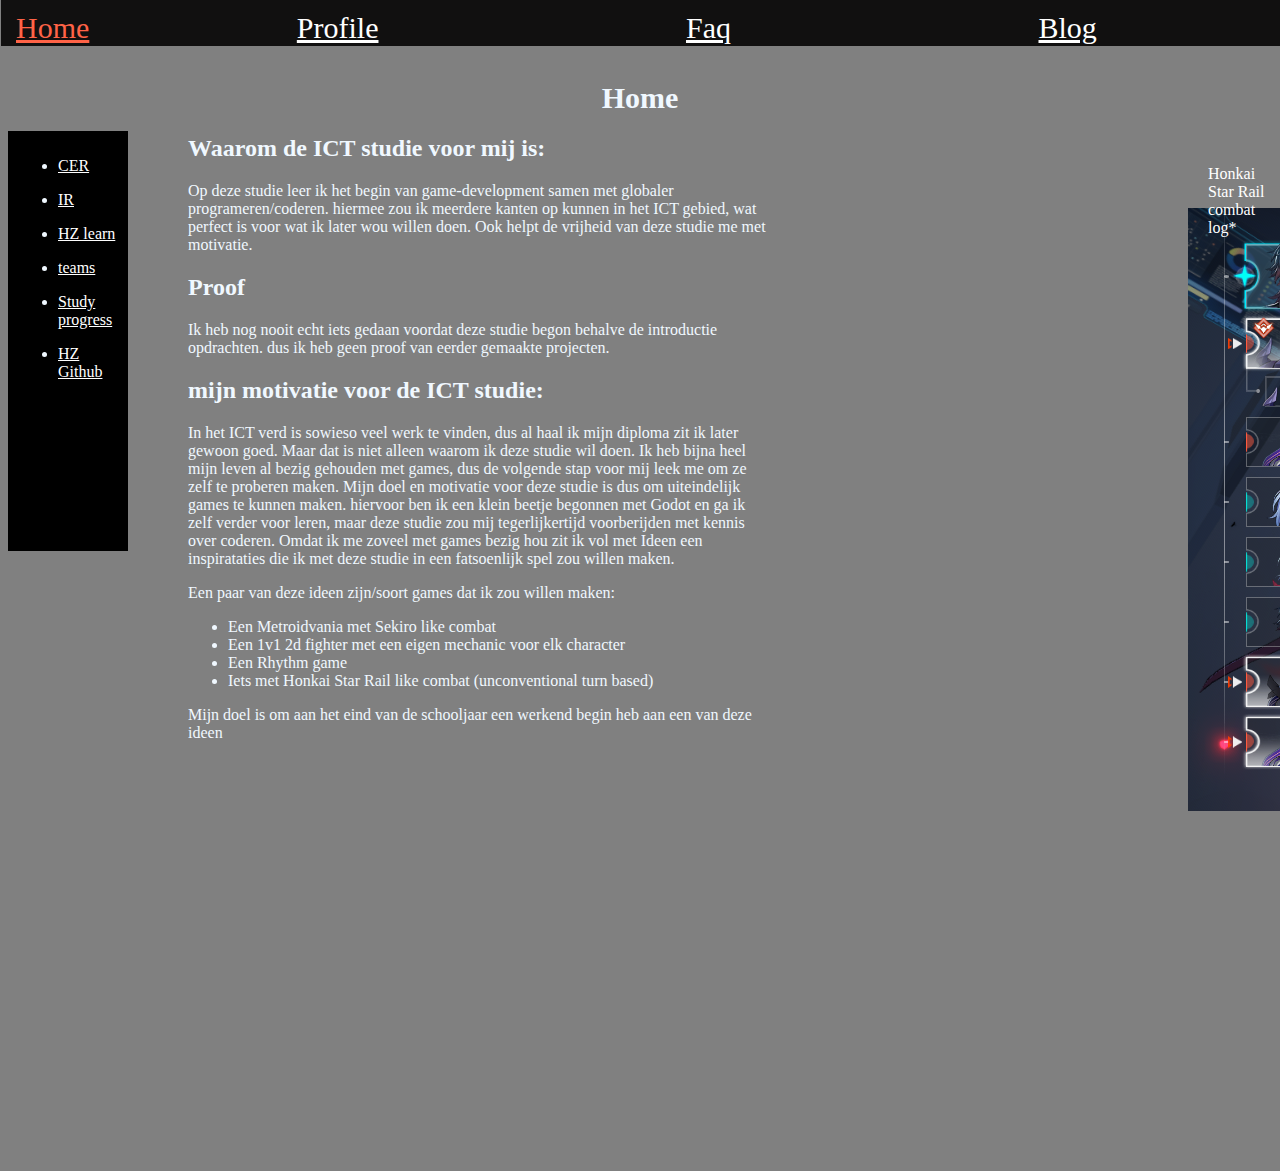
<file: index.html>
<!DOCTYPE html>
<html lang="en">
  <head>
    <meta charset="UTF-8">
    <meta name="viewport" content="width=device-width, initial-scale=1.0">
    <meta http-equiv="X-UA-Compatible" content="ie=edge">
    <link href="styles.css" rel="stylesheet">
    <titel style="color:grey">Home</titel>
    <style> body {
       background-color: grey;
       color:aliceblue;
     }
  </style>
</head>
<body>
  <section>
    <div class="navi">
    <nav>
      <a style="color:tomato" class="left" href="http://localhost/index.html">Home</a>
      <a class="cl" href="http://localhost/Profile.html">Profile</a>
      <a class="center" href="http://localhost/faq.html">Faq</a>
      <a class="cr" href="http://localhost/Blog.html">Blog</a>
      <a class="right" href="http://localhost/Dashboard.html">Dashboard</a>
    </nav>
</div>
    </section>
    <main>
      <section>
        <div class="menu">
          <ul>
          <p><li><a target="blank" href="https://hz.nl/uploads/documents/1.4-Over-de-HZ/1.4.3.-Regelingen-en-documenten/OERS/2023-2024/Juli/OER-HZ-Bacheloropleidingen-voltijd-2023-2024-DEF-versie-20230720.pdf">CER</a></li></p>
          <p><li><a target="blank" href="https://hz.nl/uploads/documents/1.4-Over-de-HZ/1.4.3.-Regelingen-en-documenten/OERS/2023-2024/Juli/TWE/IR-B-HBO-ICT-full-time-2023-2024-DEF.pdf">IR</a></li></p>
          <p><li><a target="blank" href="https://learn.hz.nl/my/">HZ learn</a></li></p>
          <p><li><a target="blank" href="https://teams.microsoft.com/_?culture=nl-nl&country=nl#/school/ClassHomePage_81fe9dd3-8207-4480-b846-cf1a967af129/Algemeen?threadId=19:2e2afa0286b04932be16cb8ad2d9d2c0@thread.skype&ctx=channel&isTeamLevelApp=true"> teams</a></li></p>
          <p><li><a target="blank" href="https://hz.osiris-student.nl/#/home">Study progress</a></il></p>
          <p><li><a target="blank" href="https://github.com/HZ-HBO-ICT">HZ Github</a></li></p>
          </ul>
        </div>
        <section>
          <h1 id="home">Home</h1>
        </section>
        <div id="hometxt">
            <h2>Waarom de ICT studie voor mij is:</h2>
            <p>Op deze studie leer ik het begin van game-development samen met globaler programeren/coderen.
                hiermee zou ik meerdere kanten op kunnen in het ICT gebied, wat perfect is voor wat ik later wou willen doen.
                Ook helpt de vrijheid van deze studie me met motivatie. </p>
            <h2>Proof</h2>
            <p>Ik heb nog nooit echt iets gedaan voordat deze studie begon behalve de introductie opdrachten.
              dus ik heb geen proof van eerder gemaakte projecten.
            </p>
            <h2>mijn motivatie voor de ICT studie:</h2>
            <P>In het ICT verd is sowieso veel werk te vinden, dus al haal ik mijn diploma zit ik later gewoon goed.
            Maar dat is niet alleen waarom ik deze studie wil doen. Ik heb bijna heel mijn leven al bezig gehouden met games,
            dus de volgende stap voor mij leek me om ze zelf te proberen maken. Mijn doel en motivatie voor deze studie is dus om uiteindelijk games te kunnen maken.
            hiervoor ben ik een klein beetje begonnen met Godot en ga ik zelf verder voor leren, maar deze studie zou mij tegerlijkertijd voorberijden met kennis over coderen.
            Omdat ik me zoveel met games bezig hou zit ik vol met Ideen een inspirataties die ik met deze studie
            in een fatsoenlijk spel zou willen maken.</P>
            <p>Een paar van deze ideen zijn/soort games dat ik zou willen maken:</p>
            <ul>
              <li>Een Metroidvania met Sekiro like combat</li>
              <li>Een 1v1 2d fighter met een eigen mechanic voor elk character</li>
              <li>Een Rhythm game</li>
              <li>Iets met Honkai Star Rail like combat (unconventional turn based)</li>
            </ul>
            <p>Mijn doel is om aan het eind van de schooljaar een werkend begin heb aan een van deze ideen</p>
            <img id="starRail" src="Assests/img/Star Rail combat log.png">
        </div>
      </section>
      <p id="starRailtext">Honkai Star Rail combat log*</p>
    </main>
      <p id="tester">test</p>
   </body>
</html>
</file>
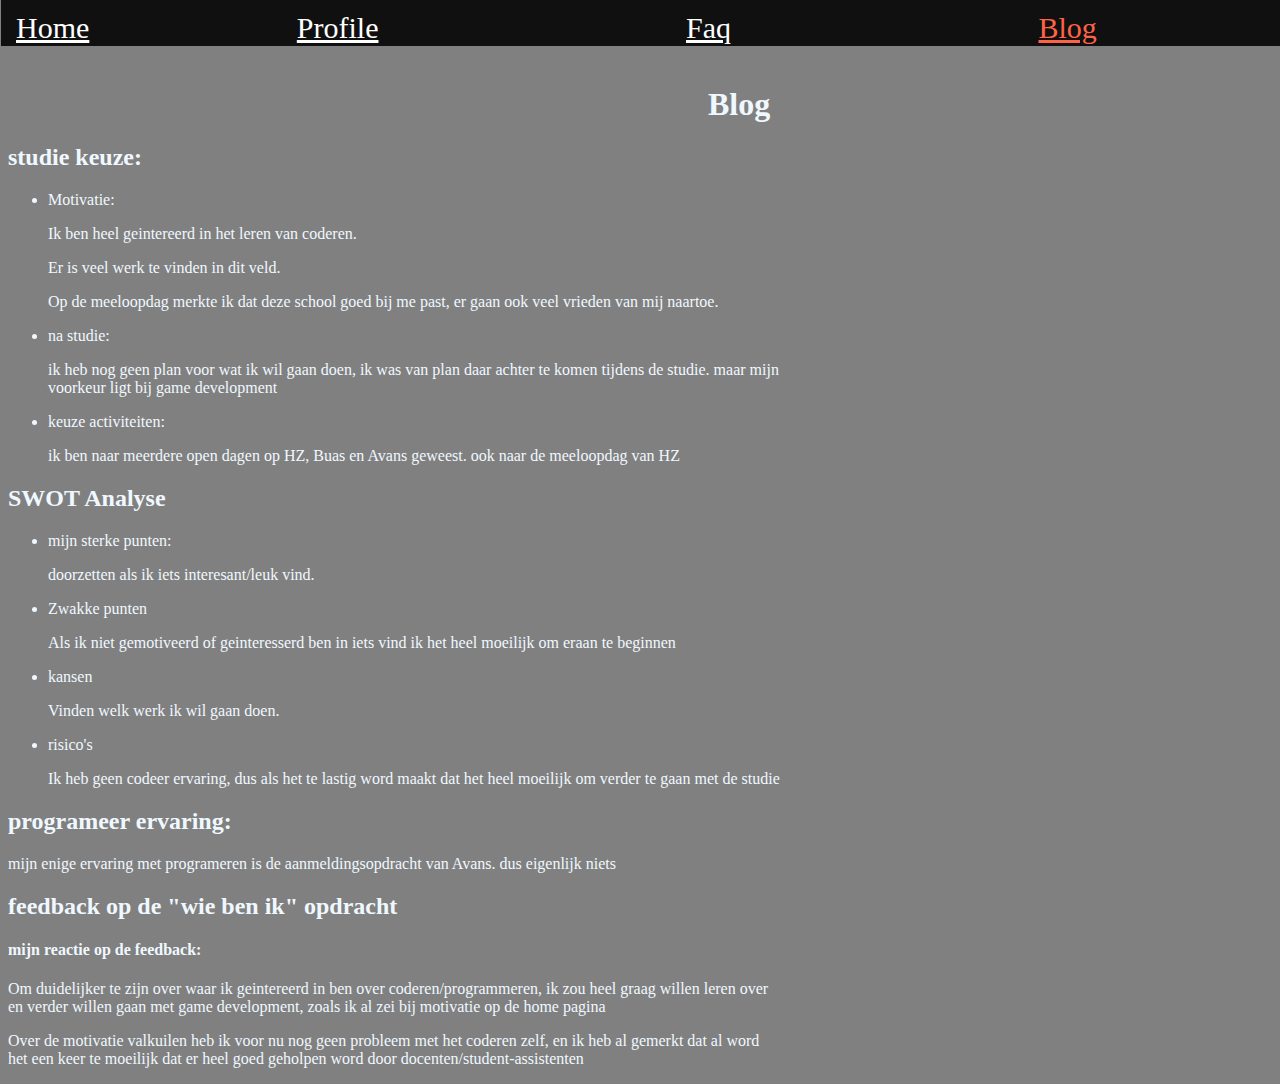
<file: blog.html>
<!DOCTYPE html>
<html lang="en">

<head>
    <meta charset="UTF-8">
    <meta name="viewport" content="width=device-width, initial-scale=1.0">
    <meta http-equiv="X-UA-Compatible" content="ie=edge">
    <link href="styles.css" rel="stylesheet">
    <titel style="color:aqua"><strong>Blog</strong></titel>
    <style>
        body {
            background-color: grey;
            margin-right: 500px;
            color:aliceblue
        }
    </style>
</head>

<body>
    <section>
        <div class="navi">
            <nav>
                <a class="left" href="http://localhost/index.html">Home</a>
                <a class="cl" href="http://localhost/Profile.html">Profile</a>
                <a class="center" href="http://localhost/faq.html">Faq</a>
                <a style="color:tomato" class="cr" href="http://localhost/Blog.html">Blog</a>
                <a class="right" href="http://localhost/Dashboard.html">Dashboard</a>
            </nav>
        </div>
    </section>
    <section style="margin-top: 60px;">
    <h1 style="margin-left: 700px;"><strong>Blog</strong></h1>
    </section>
</body>
<section>
<h2> studie keuze:</h2>
<ul>
    <li>Motivatie:</li>
    <p>Ik ben heel geintereerd in het leren van coderen.</p>
    <p>Er is veel werk te vinden in dit veld.</p>
    <p>Op de meeloopdag merkte ik dat deze school goed bij me past, 
        er gaan ook veel vrieden van mij naartoe.</p>
    <li>na studie:</li>
    <p>ik heb nog geen plan voor wat ik wil gaan doen,
         ik was van plan daar achter te komen tijdens de studie.
          maar mijn voorkeur ligt bij game development</p>
    <li>keuze activiteiten:</li>
    <p> ik ben naar meerdere open dagen op HZ, 
        Buas en Avans geweest. ook naar de meeloopdag van HZ</p>
</ul>
<h2> SWOT Analyse</h2>
<ul>
    <li>mijn sterke punten:</li>
    <p>doorzetten als ik iets interesant/leuk vind.</p>
    <li>Zwakke punten</li>
    <p>Als ik niet gemotiveerd of geinteresserd ben in iets vind ik het heel moeilijk om eraan te beginnen</p>
    <li>kansen</li>
    <p>Vinden welk werk ik wil gaan doen.</p>
    <li>risico's</li>
    <p>Ik heb geen codeer ervaring, 
        dus als het te lastig word maakt dat het heel moeilijk om verder te gaan met de studie</p>
</ul>
<h2>programeer ervaring:</h2>
<p>mijn enige ervaring met programeren is de aanmeldingsopdracht van Avans. dus eigenlijk niets</p>
<h2>feedback op de "wie ben ik" opdracht</h2>
<h4>mijn reactie op de feedback:</h4>
<p>Om duidelijker te zijn over waar ik geintereerd in ben over coderen/programmeren,
     ik zou heel graag willen leren over en verder willen gaan met game development,
      zoals ik al zei bij motivatie op de home pagina</p>
      <p>Over de motivatie valkuilen heb ik  voor nu nog geen probleem met het coderen zelf,
         en ik heb al gemerkt dat al word het een keer te moeilijk dat er heel goed geholpen word door docenten/student-assistenten</p>
</section>
</html>
</file>
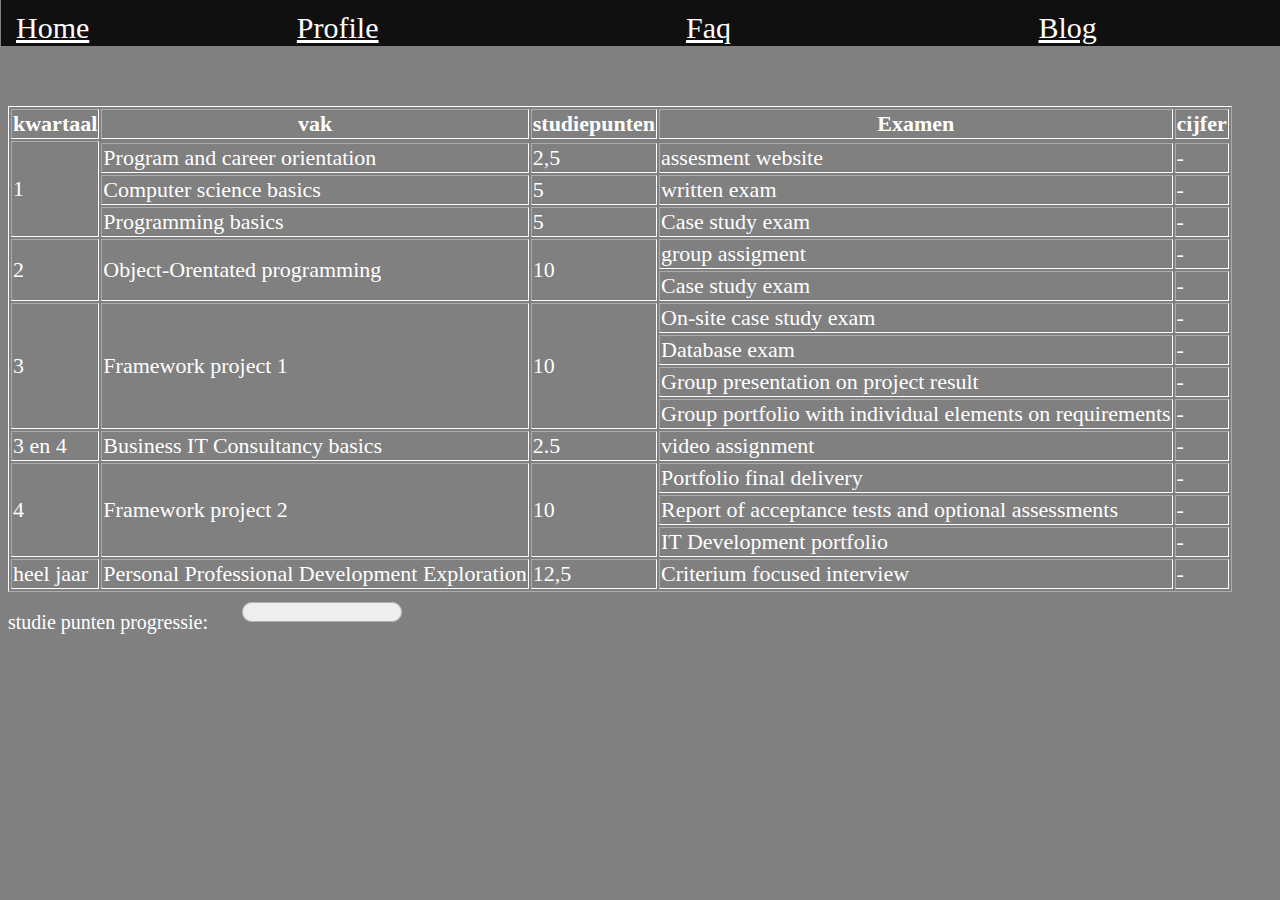
<file: dashboard.html>
<!DOCTYPE html>
<html lang="en">
    <head>
        <meta charset="UTF-8">
        <meta name="viewport" content="width=device-width, initial-scale=1.0">
        <meta http-equiv="X-UA-Compatible" content="ie=edge">
        <link href="styles.css" rel="stylesheet">
            <titel><strong>Dashboard</strong></titel>
            </head>
            <body id="dashboardBody">
                <section>
                    <div class="navi">
                    <nav>
                        <a class="left" href="http://localhost/index.html">Home</a>
                        <a class="cl" href="http://localhost/Profile.html">Profile</a>
                        <a class="center" href="http://localhost/faq.html">Faq</a>
                        <a class="cr" href="http://localhost/Blog.html">Blog</a>
                        <a style="color:tomato" class="right" href="http://localhost/Dashboard.html">Dashboard</a>
                    </nav>
                </div>
                    </section>
                  <section>
                    <table id="table" border="white" style="border-color: white;">
                        <tr>
                             <th>kwartaal</th>
                             <th>vak</th>
                             <th>studiepunten</th>
                             <th>Examen</th>
                             <th>cijfer</th>
                        </tr>
                        <tr>
                            <td rowspan="4">1</td>
                        </tr>
                        <tr>
                            <td>Program and career orientation</td>
                            <td>2,5</td>
                            <td>assesment website</td>
                            <td>-</td>
                        </tr>
                        <tr>
                            <td>Computer science basics</td>
                            <td>5</td>
                            <td>written exam</td>
                            <td>-</td>
                        </tr>
                        <tr>
                            <td>Programming basics</td>
                            <td>5</td>
                            <td>Case study exam</td>
                            <td>-</td>
                        </tr>
                        <tr>
                            <td rowspan="2">2</td>
                            <td rowspan="2">Object-Orentated programming</td>
                            <td rowspan="2">10</td>
                            <td>group assigment</td>
                            <td>-</td>
                        </tr>
                        <tr>
                            <td>Case study exam</td>
                            <td>-</td>
                        </tr>
                        <tr>
                            <td rowspan="4">3</td>
                            <td rowspan="4">Framework project 1</td>
                            <td rowspan="4">10</td>
                            <td>On-site case study exam</td>
                            <td>-</td>
                        </tr>
                        <tr>
                            <td>Database exam</td>
                            <td>-</td>
                        </tr>
                        <tr>
                            <td>Group presentation on project result</td>
                            <td>-</td>
                        </tr>
                        <tr>
                            <td>Group portfolio with individual elements on requirements</td>
                            <td>-</td>
                        </tr>
                        <tr>
                            <td>3 en 4</td>
                            <td>Business IT Consultancy basics</td>
                            <td>2.5</td>
                            <td>video assignment</td>
                            <td>-</td>
                        </tr>
                        <tr>
                            <td rowspan="3">4</td>
                            <td rowspan="3">Framework project 2</td>
                            <td rowspan="3">10</td>
                            <td>Portfolio final delivery</td>
                            <td>-</td>
                        </tr>
                        <tr>
                            <td>Report of acceptance tests and optional assessments</td>
                            <td>-</td>
                        </tr>
                        <tr>
                            <td>IT Development portfolio</td>
                            <td>-</td>
                        </tr>
                        <tr>
                            <td>heel jaar</td>
                            <td>Personal Professional Development Exploration</td>
                            <td>12,5</td>
                            <td>Criterium focused interview</td>
                            <td>-</td>
                        </tr>
                    </table>
                  </section>
                  <section>
                    <label for="file" style="font-size: 20px;">studie punten progressie:</label>
                    <progress id="file" value="" max="60">bar</progress>
                  </section>
                  <script src="Assests/js/app.js"></script>
            </body>
            </html>
</file>
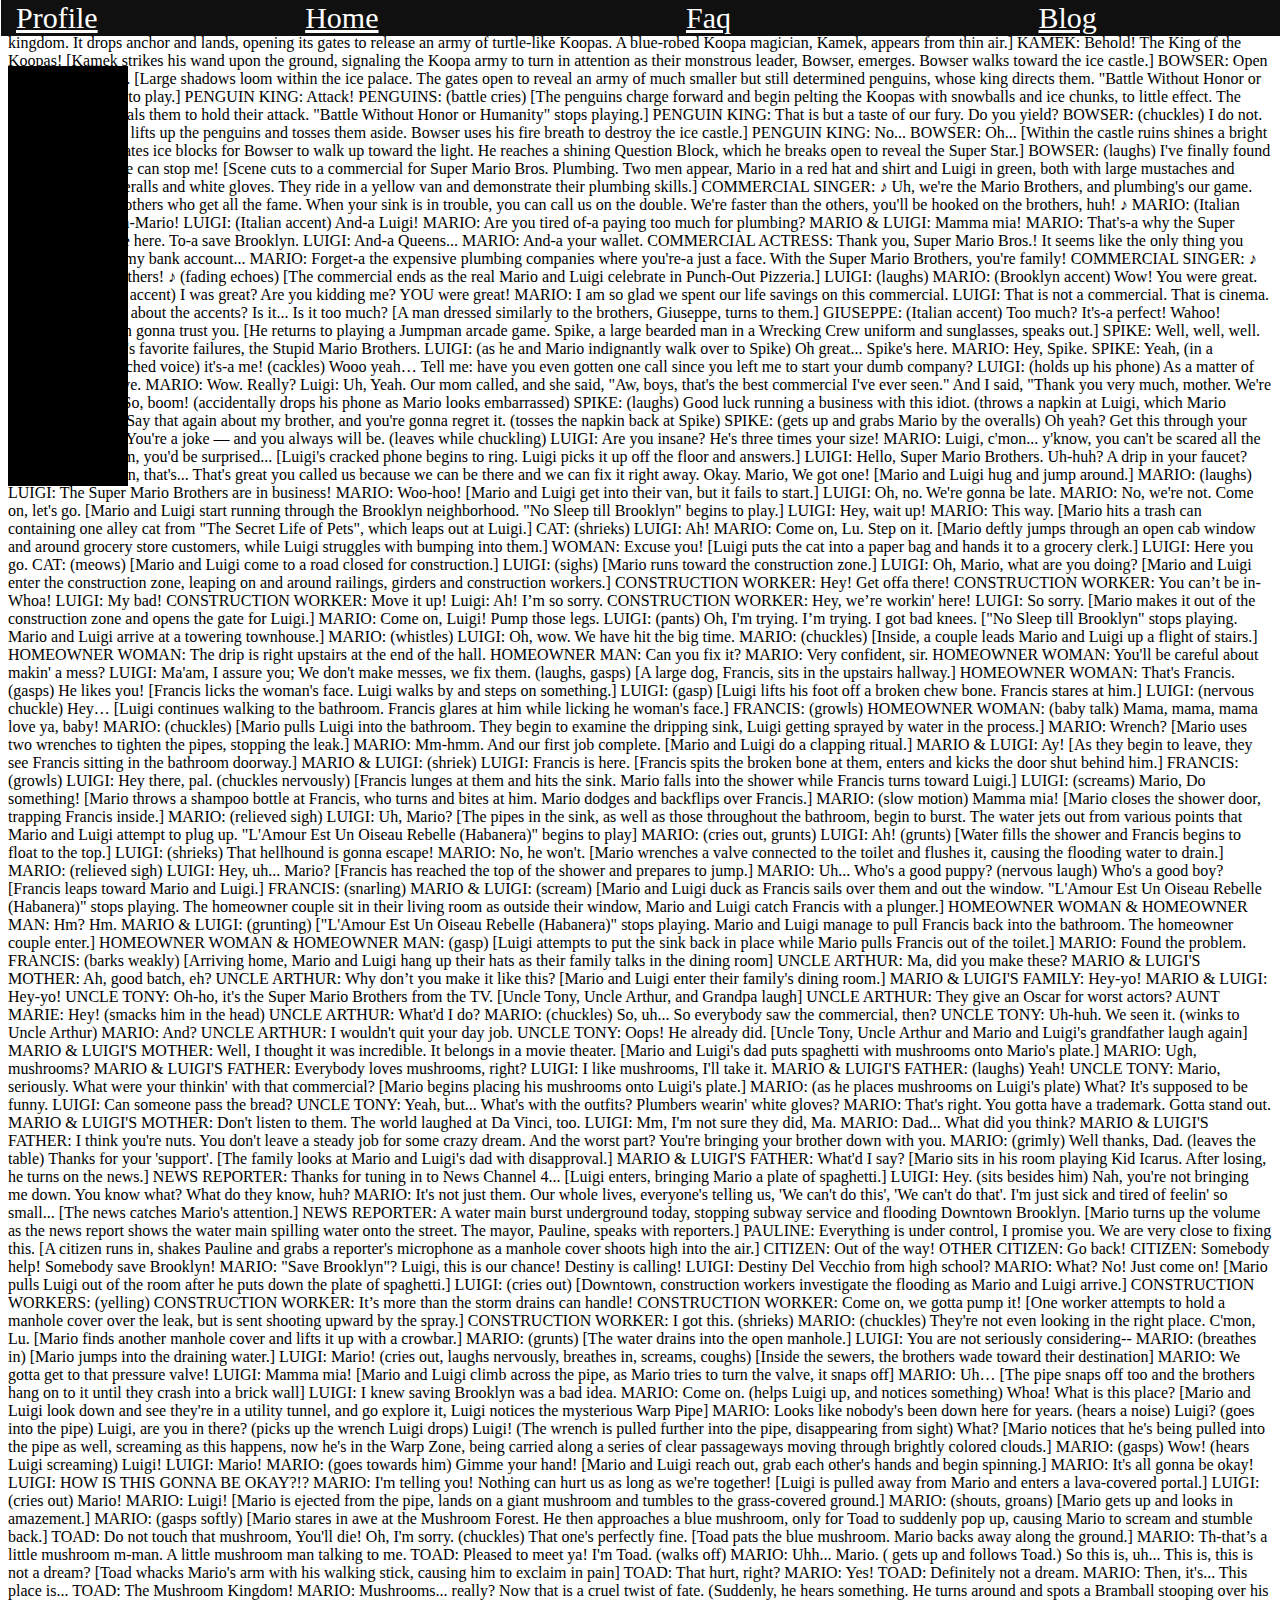
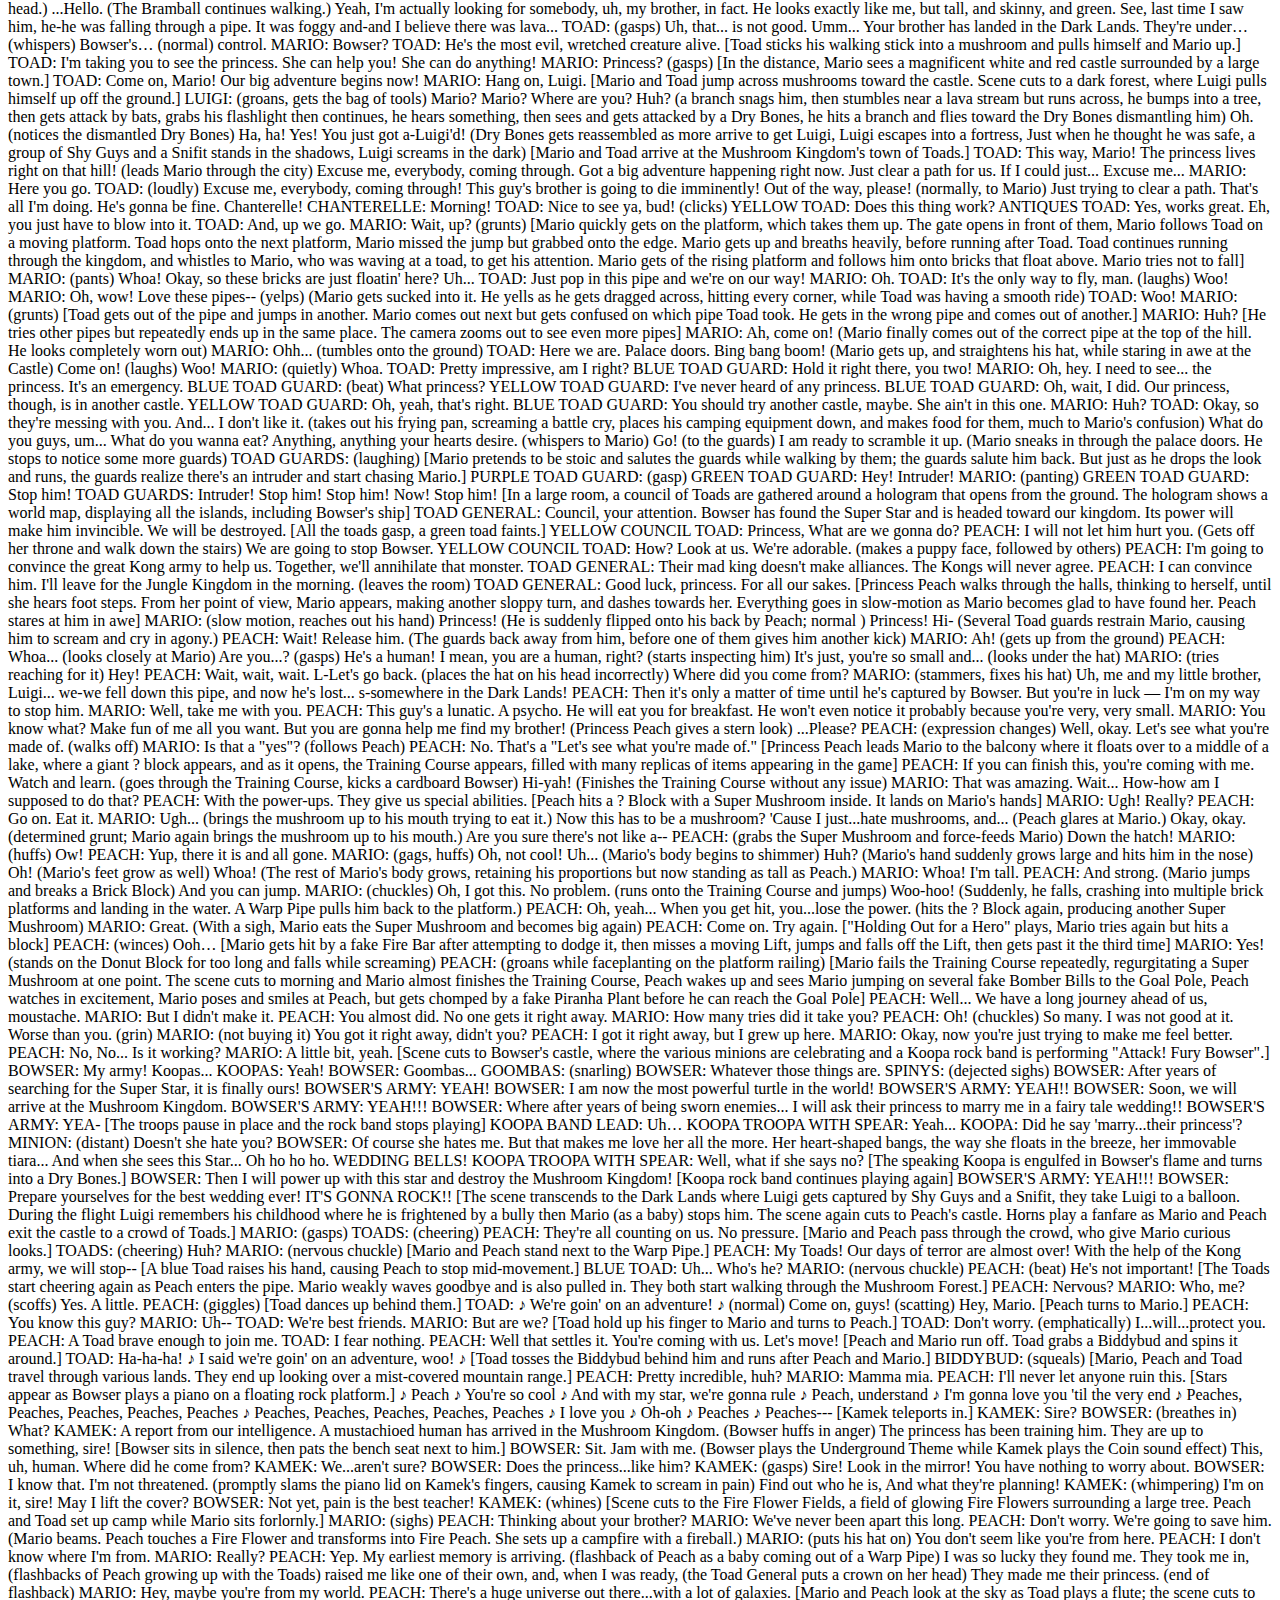
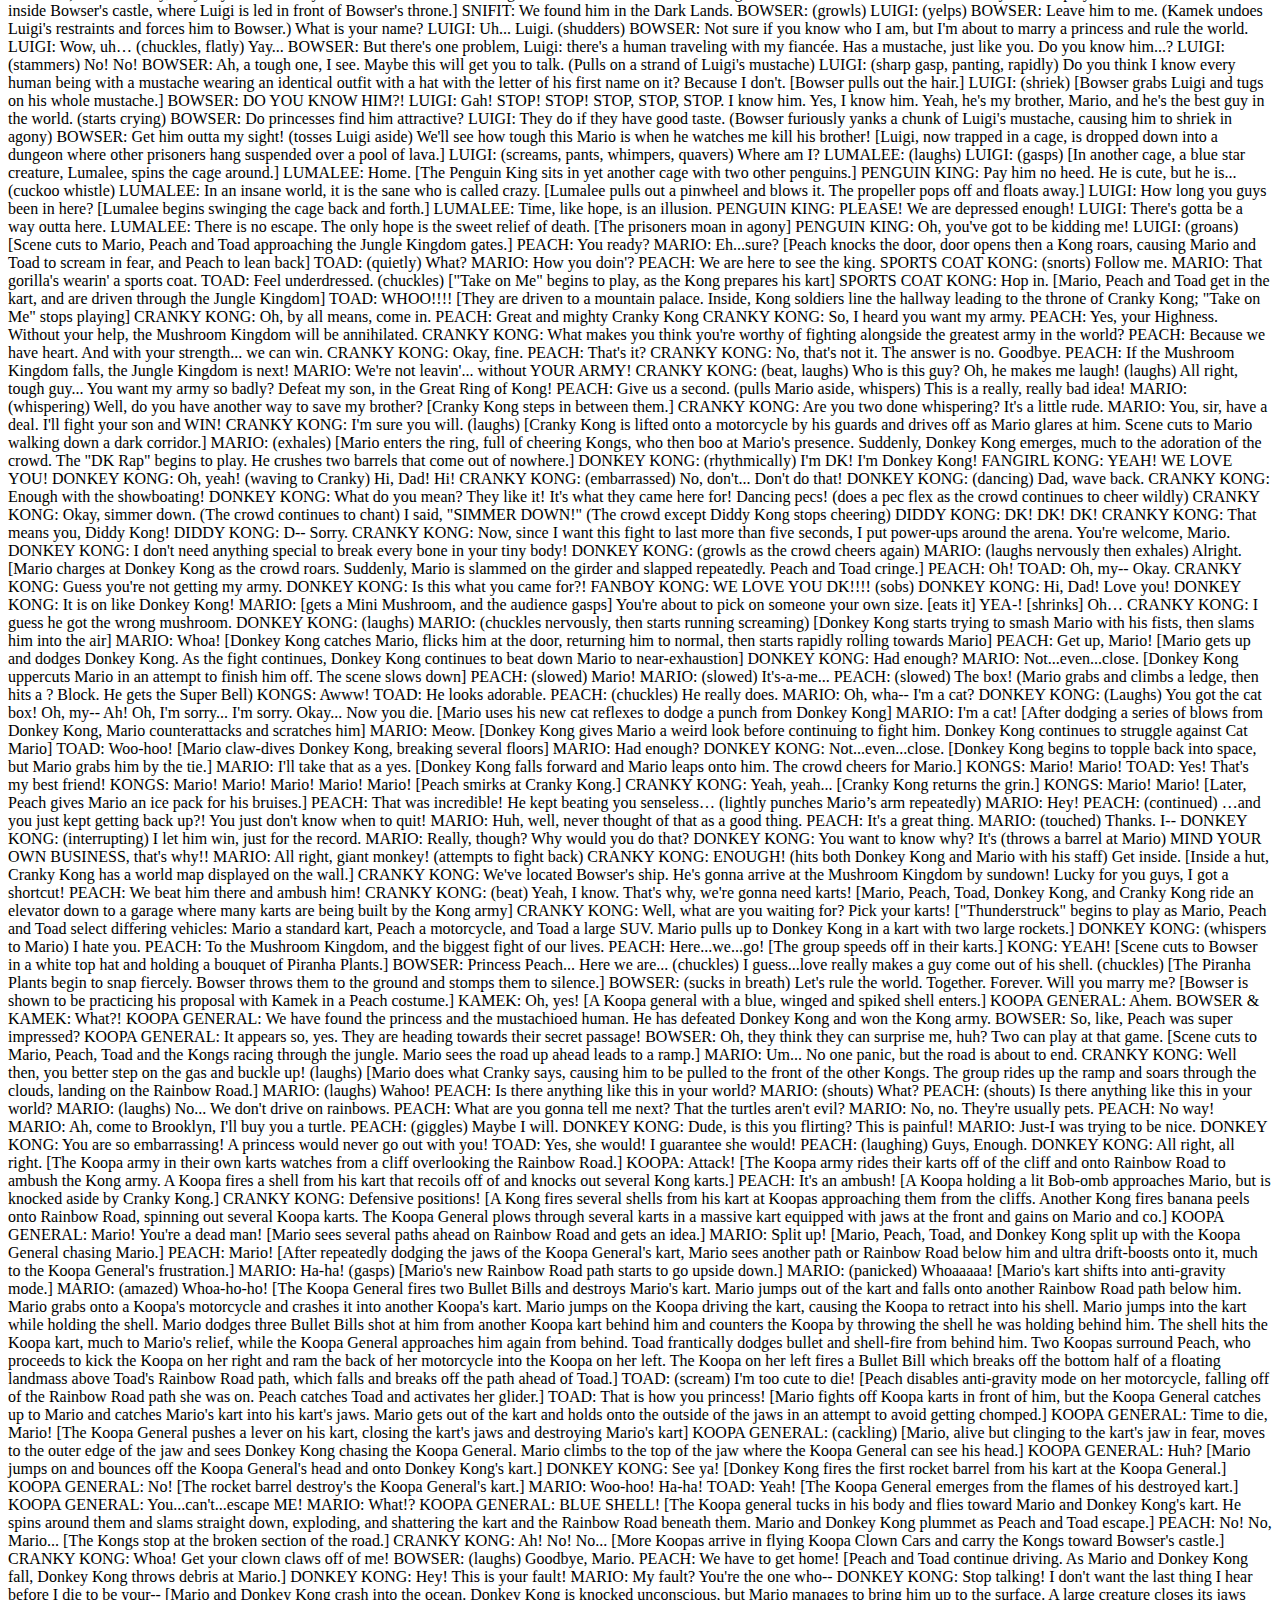
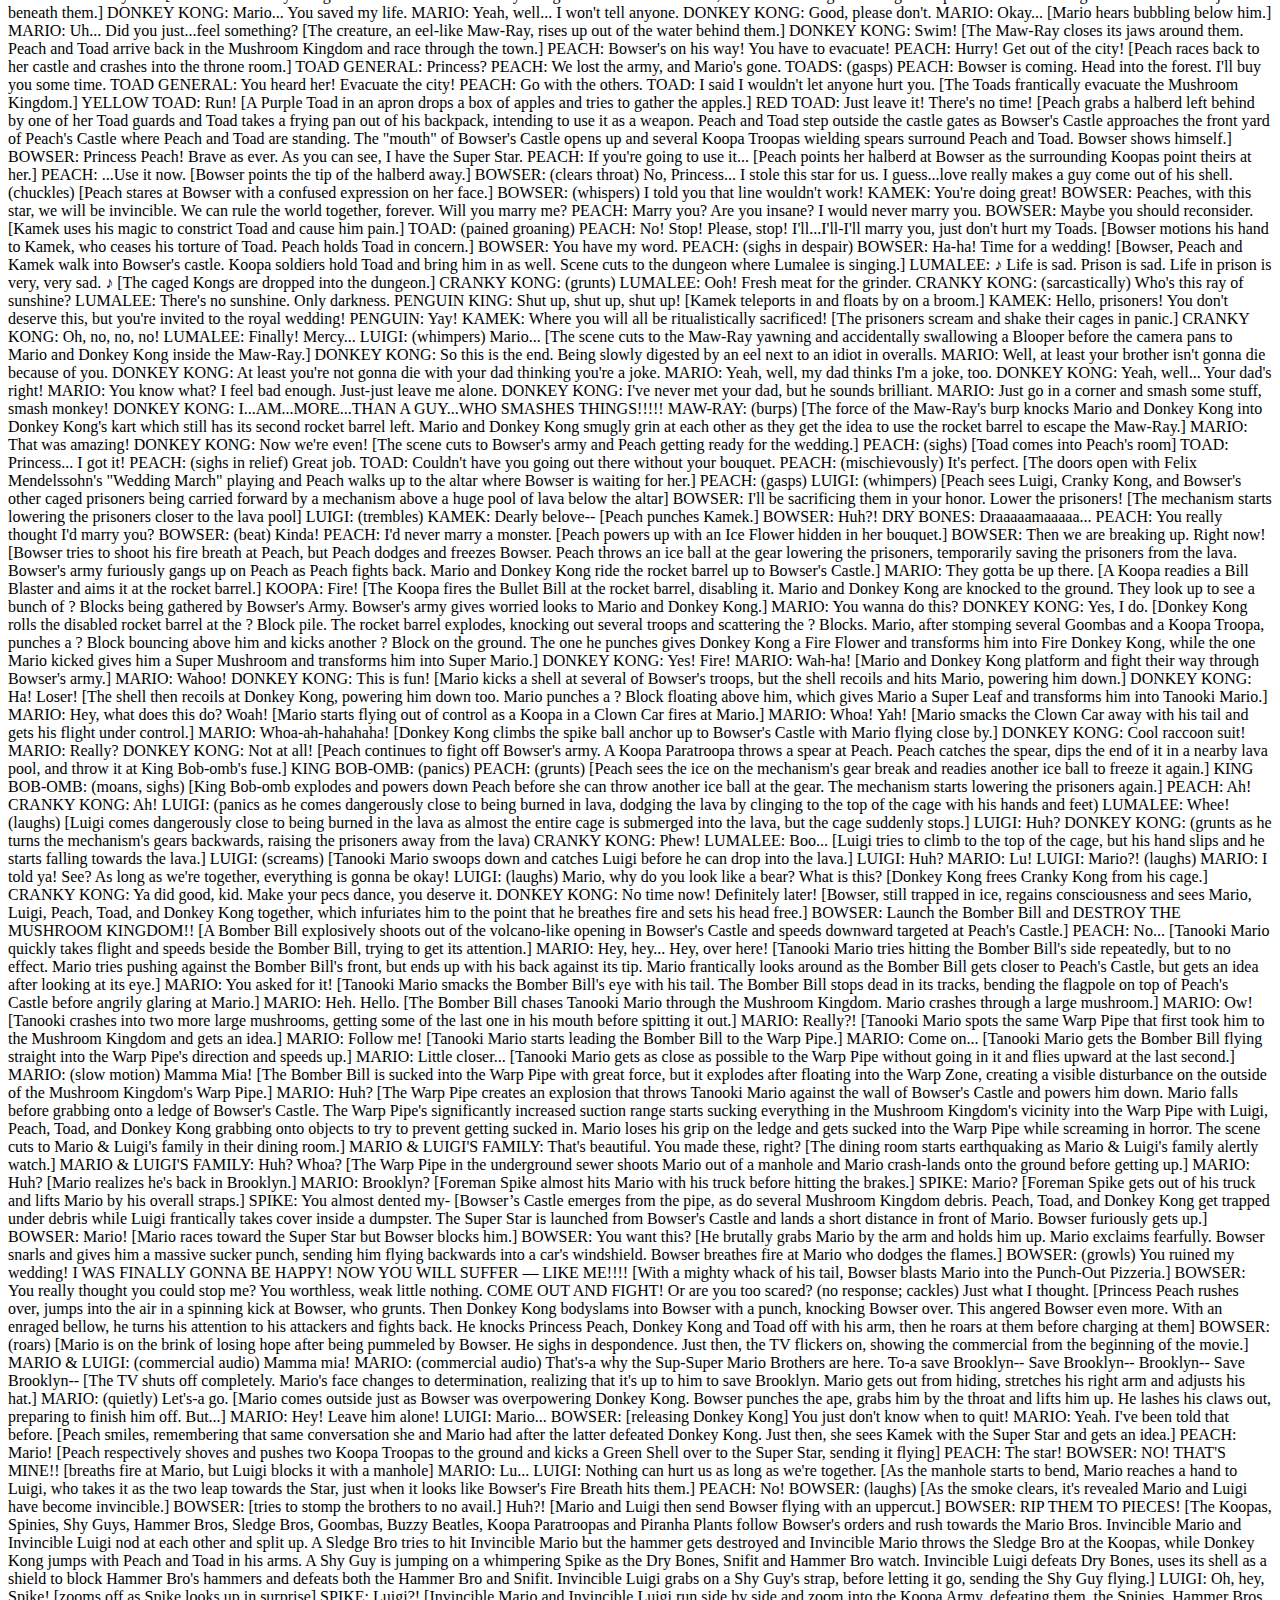
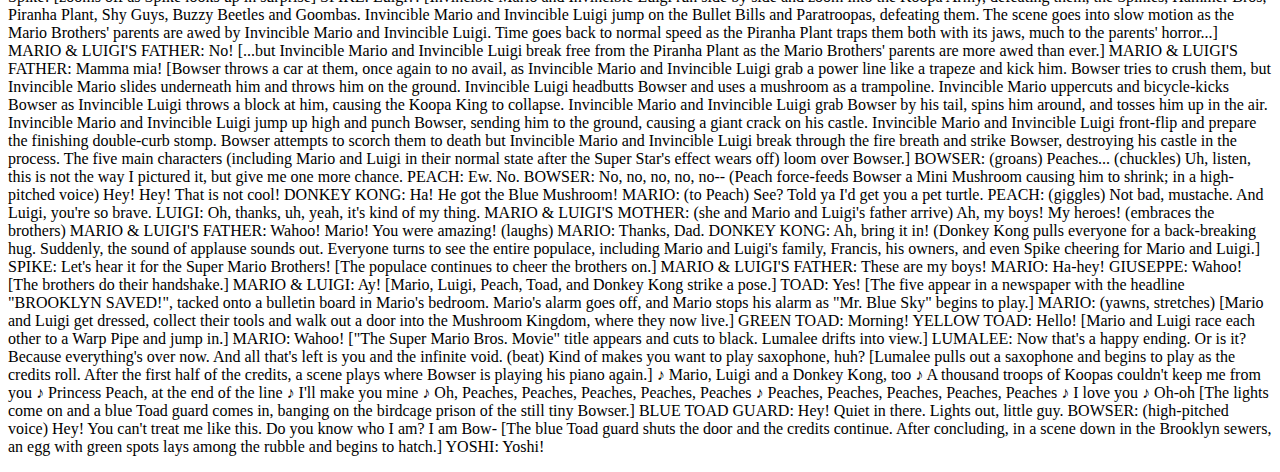
<file: ee.html>
<!DOCTYPE html>
<html lang="en">
    <head>
        <meta charset="UTF-8">
        <meta name="viewport" content="width=device-width, initial-scale=1.0">
        <meta http-equiv="X-UA-Compatible" content="ie=edge">
        <link href="styles.css" rel="stylesheet">
        <section>
            <div class="navi">
            <nav>
                <a class="left" href="http://localhost/Profile.html">Profile</a>
                <a class="cl" href="http://localhost/index.html">Home</a>
                <a class="center" href="http://localhost/faq.html">Faq</a>
                <a class="cr" href="http://localhost/Blog.html">Blog</a>
                <a class="right" href="http://localhost/Dashboard.html">Dashboard</a>
            </nav>
        </div>
            </section>
        </head>
        <body>
            <section>
                <div class="menu">

                </div>
            </section>
           <P>[A kingdom of snow and ice is seen in the distance. Suddenly, magma drops upon the ice. A floating castle constructed of rock and lava with a monstrous figurehead in front flies toward the ice kingdom. It drops anchor and lands, opening its gates to release an army of turtle-like Koopas. A blue-robed Koopa magician, Kamek, appears from thin air.]

            KAMEK: Behold! The King of the Koopas!
            
            [Kamek strikes his wand upon the ground, signaling the Koopa army to turn in attention as their monstrous leader, Bowser, emerges. Bowser walks toward the ice castle.]
            
            BOWSER: Open the gates! ...Or die.
            
            [Large shadows loom within the ice palace. The gates open to reveal an army of much smaller but still determined penguins, whose king directs them. "Battle Without Honor or Humanity" begins to play.]
            
            PENGUIN KING: Attack!
            
            PENGUINS: (battle cries)
            
            [The penguins charge forward and begin pelting the Koopas with snowballs and ice chunks, to little effect. The Penguin King signals them to hold their attack. "Battle Without Honor or Humanity" stops playing.]
            
            PENGUIN KING: That is but a taste of our fury. Do you yield?
            
            BOWSER: (chuckles) I do not.
            
            [Kamek magically lifts up the penguins and tosses them aside. Bowser uses his fire breath to destroy the ice castle.]
            
            PENGUIN KING: No...
            
            BOWSER: Oh...
            
            [Within the castle ruins shines a bright light. Kamek levitates ice blocks for Bowser to walk up toward the light. He reaches a shining Question Block, which he breaks open to reveal the Super Star.]
            
            BOWSER: (laughs) I've finally found it. And now, no one can stop me!
            
            [Scene cuts to a commercial for Super Mario Bros. Plumbing. Two men appear, Mario in a red hat and shirt and Luigi in green, both with large mustaches and wearing denim overalls and white gloves. They ride in a yellow van and demonstrate their plumbing skills.]
            
            COMMERCIAL SINGER: ♪ Uh, we're the Mario Brothers, and plumbing's our game. We're not like the others who get all the fame. When your sink is in trouble, you can call us on the double. We're faster than the others, you'll be hooked on the brothers, huh! ♪
            
            MARIO: (Italian accent) It's-a-me, a-Mario!
            
            LUIGI: (Italian accent) And-a Luigi!
            
            MARIO: Are you tired of-a paying too much for plumbing?
            
            MARIO & LUIGI: Mamma mia!
            
            MARIO: That's-a why the Super Mario Brothers are here. To-a save Brooklyn.
            
            LUIGI: And-a Queens...
            
            MARIO: And-a your wallet.
            
            COMMERCIAL ACTRESS: Thank you, Super Mario Bros.! It seems like the only thing you haven't drained is my bank account...
            
            MARIO: Forget-a the expensive plumbing companies where you're-a just a face. With the Super Mario Brothers, you're family!
            
            COMMERCIAL SINGER: ♪ Hooked on the brothers! ♪ (fading echoes)
            
            [The commercial ends as the real Mario and Luigi celebrate in Punch-Out Pizzeria.]
            
            LUIGI: (laughs)
            
            MARIO: (Brooklyn accent) Wow! You were great.
            
            LUIGI: (Brooklyn accent) I was great? Are you kidding me? YOU were great!
            
            MARIO: I am so glad we spent our life savings on this commercial.
            
            LUIGI: That is not a commercial. That is cinema.
            
            MARIO: Eh, what about the accents? Is it... Is it too much?
            
            [A man dressed similarly to the brothers, Giuseppe, turns to them.]
            
            GIUSEPPE: (Italian accent) Too much? It's-a perfect! Wahoo!
            
            MARIO: Okay, I'm gonna trust you.
            
            [He returns to playing a Jumpman arcade game. Spike, a large bearded man in a Wrecking Crew uniform and sunglasses, speaks out.]
            
            SPIKE: Well, well, well. If it isn't Brooklyn's favorite failures, the Stupid Mario Brothers.
            
            LUIGI: (as he and Mario indignantly walk over to Spike) Oh great... Spike's here.
            
            MARIO: Hey, Spike.
            
            SPIKE: Yeah, (in a comically high-pitched voice) it's-a me! (cackles) Wooo yeah… Tell me: have you even gotten one call since you left me to start your dumb company?
            
            LUIGI: (holds up his phone) As a matter of fact, Spike, we have.
            
            MARIO: Wow. Really?
            
            Luigi: Uh, Yeah. Our mom called, and she said, "Aw, boys, that's the best commercial I've ever seen." And I said, "Thank you very much, mother. We're very proud of it." So, boom! (accidentally drops his phone as Mario looks embarrassed)
            
            SPIKE: (laughs) Good luck running a business with this idiot. (throws a napkin at Luigi, which Mario catches)
            
            MARIO: Say that again about my brother, and you're gonna regret it. (tosses the napkin back at Spike)
            
            SPIKE: (gets up and grabs Mario by the overalls) Oh yeah? Get this through your tiny brain, Mario! You're a joke — and you always will be. (leaves while chuckling)
            
            LUIGI: Are you insane? He's three times your size!
            
            MARIO: Luigi, c'mon... y'know, you can't be scared all the time.
            
            LUIGI: Mmm, you'd be surprised...
            
            [Luigi's cracked phone begins to ring. Luigi picks it up off the floor and answers.]
            
            LUIGI: Hello, Super Mario Brothers. Uh-huh? A drip in your faucet? That's great! I mean, that's... That's great you called us because we can be there and we can fix it right away. Okay. Mario, We got one!
            
            [Mario and Luigi hug and jump around.]
            
            MARIO: (laughs)
            
            LUIGI: The Super Mario Brothers are in business!
            
            MARIO: Woo-hoo!
            
            [Mario and Luigi get into their van, but it fails to start.]
            
            LUIGI: Oh, no. We're gonna be late.
            
            MARIO: No, we're not. Come on, let's go.
            
            [Mario and Luigi start running through the Brooklyn neighborhood. "No Sleep till Brooklyn" begins to play.]
            
            LUIGI: Hey, wait up!
            
            MARIO: This way.
            
            [Mario hits a trash can containing one alley cat from "The Secret Life of Pets", which leaps out at Luigi.]
            
            CAT: (shrieks)
            
            LUIGI: Ah!
            
            MARIO: Come on, Lu. Step on it.
            
            [Mario deftly jumps through an open cab window and around grocery store customers, while Luigi struggles with bumping into them.]
            
            WOMAN: Excuse you!
            
            [Luigi puts the cat into a paper bag and hands it to a grocery clerk.]
            
            LUIGI: Here you go.
            
            CAT: (meows)
            
            [Mario and Luigi come to a road closed for construction.]
            
            LUIGI: (sighs)
            
            [Mario runs toward the construction zone.]
            
            LUIGI: Oh, Mario, what are you doing?
            
            [Mario and Luigi enter the construction zone, leaping on and around railings, girders and construction workers.]
            
            CONSTRUCTION WORKER: Hey! Get offa there!
            
            CONSTRUCTION WORKER: You can’t be in-Whoa!
            
            LUIGI: My bad!
            
            CONSTRUCTION WORKER: Move it up!
            
            Luigi: Ah! I’m so sorry.
            
            CONSTRUCTION WORKER: Hey, we’re workin' here!
            
            LUIGI: So sorry.
            
            [Mario makes it out of the construction zone and opens the gate for Luigi.]
            
            MARIO: Come on, Luigi! Pump those legs.
            
            LUIGI: (pants) Oh, I'm trying. I’m trying. I got bad knees.
            
            ["No Sleep till Brooklyn" stops playing. Mario and Luigi arrive at a towering townhouse.]
            
            MARIO: (whistles)
            
            LUIGI: Oh, wow. We have hit the big time.
            
            MARIO: (chuckles)
            
            [Inside, a couple leads Mario and Luigi up a flight of stairs.]
            
            HOMEOWNER WOMAN: The drip is right upstairs at the end of the hall.
            
            HOMEOWNER MAN: Can you fix it?
            
            MARIO: Very confident, sir.
            
            HOMEOWNER WOMAN: You'll be careful about makin' a mess?
            
            LUIGI: Ma'am, I assure you; We don't make messes, we fix them. (laughs, gasps)
            
            [A large dog, Francis, sits in the upstairs hallway.]
            
            HOMEOWNER WOMAN: That's Francis. (gasps) He likes you!
            
            [Francis licks the woman's face. Luigi walks by and steps on something.]
            
            LUIGI: (gasp)
            
            [Luigi lifts his foot off a broken chew bone. Francis stares at him.]
            
            LUIGI: (nervous chuckle) Hey…
            
            [Luigi continues walking to the bathroom. Francis glares at him while licking he woman's face.]
            
            FRANCIS: (growls)
            
            HOMEOWNER WOMAN: (baby talk) Mama, mama, mama love ya, baby!
            
            MARIO: (chuckles)
            
            [Mario pulls Luigi into the bathroom. They begin to examine the dripping sink, Luigi getting sprayed by water in the process.]
            
            MARIO: Wrench?
            
            [Mario uses two wrenches to tighten the pipes, stopping the leak.]
            
            MARIO: Mm-hmm. And our first job complete.
            
            [Mario and Luigi do a clapping ritual.]
            
            MARIO & LUIGI: Ay!
            
            [As they begin to leave, they see Francis sitting in the bathroom doorway.]
            
            MARIO & LUIGI: (shriek)
            
            LUIGI: Francis is here.
            
            [Francis spits the broken bone at them, enters and kicks the door shut behind him.]
            
            FRANCIS: (growls)
            
            LUIGI: Hey there, pal. (chuckles nervously)
            
            [Francis lunges at them and hits the sink. Mario falls into the shower while Francis turns toward Luigi.]
            
            LUIGI: (screams) Mario, Do something!
            
            [Mario throws a shampoo bottle at Francis, who turns and bites at him. Mario dodges and backflips over Francis.]
            
            MARIO: (slow motion) Mamma mia!
            
            [Mario closes the shower door, trapping Francis inside.]
            
            MARIO: (relieved sigh)
            
            LUIGI: Uh, Mario?
            
            [The pipes in the sink, as well as those throughout the bathroom, begin to burst. The water jets out from various points that Mario and Luigi attempt to plug up. "L'Amour Est Un Oiseau Rebelle (Habanera)" begins to play]
            
            MARIO: (cries out, grunts)
            
            LUIGI: Ah! (grunts)
            
            [Water fills the shower and Francis begins to float to the top.]
            
            LUIGI: (shrieks) That hellhound is gonna escape!
            
            MARIO: No, he won't.
            
            [Mario wrenches a valve connected to the toilet and flushes it, causing the flooding water to drain.]
            
            MARIO: (relieved sigh)
            
            LUIGI: Hey, uh... Mario?
            
            [Francis has reached the top of the shower and prepares to jump.]
            
            MARIO: Uh... Who's a good puppy? (nervous laugh) Who's a good boy?
            
            [Francis leaps toward Mario and Luigi.]
            
            FRANCIS: (snarling)
            
            MARIO & LUIGI: (scream)
            
            [Mario and Luigi duck as Francis sails over them and out the window. "L'Amour Est Un Oiseau Rebelle (Habanera)" stops playing. The homeowner couple sit in their living room as outside their window, Mario and Luigi catch Francis with a plunger.]
            
            HOMEOWNER WOMAN & HOMEOWNER MAN: Hm? Hm.
            
            MARIO & LUIGI: (grunting)
            
            ["L'Amour Est Un Oiseau Rebelle (Habanera)" stops playing. Mario and Luigi manage to pull Francis back into the bathroom. The homeowner couple enter.]
            
            HOMEOWNER WOMAN & HOMEOWNER MAN: (gasp)
            
            [Luigi attempts to put the sink back in place while Mario pulls Francis out of the toilet.]
            
            MARIO: Found the problem.
            
            FRANCIS: (barks weakly)
            
            [Arriving home, Mario and Luigi hang up their hats as their family talks in the dining room]
            
            UNCLE ARTHUR: Ma, did you make these?
            
            MARIO & LUIGI'S MOTHER: Ah, good batch, eh?
            
            UNCLE ARTHUR: Why don’t you make it like this?
            
            [Mario and Luigi enter their family's dining room.]
            
            MARIO & LUIGI'S FAMILY: Hey-yo!
            
            MARIO & LUIGI: Hey-yo!
            
            UNCLE TONY: Oh-ho, it's the Super Mario Brothers from the TV.
            
            [Uncle Tony, Uncle Arthur, and Grandpa laugh]
            
            UNCLE ARTHUR: They give an Oscar for worst actors?
            
            AUNT MARIE: Hey! (smacks him in the head)
            
            UNCLE ARTHUR: What'd I do?
            
            MARIO: (chuckles) So, uh... So everybody saw the commercial, then?
            
            UNCLE TONY: Uh-huh. We seen it. (winks to Uncle Arthur)
            
            MARIO: And?
            
            UNCLE ARTHUR: I wouldn't quit your day job.
            
            UNCLE TONY: Oops! He already did.
            
            [Uncle Tony, Uncle Arthur and Mario and Luigi's grandfather laugh again]
            
            MARIO & LUIGI'S MOTHER: Well, I thought it was incredible. It belongs in a movie theater.
            
            [Mario and Luigi's dad puts spaghetti with mushrooms onto Mario's plate.]
            
            MARIO: Ugh, mushrooms?
            
            MARIO & LUIGI'S FATHER: Everybody loves mushrooms, right?
            
            LUIGI: I like mushrooms, I'll take it.
            
            MARIO & LUIGI'S FATHER: (laughs) Yeah!
            
            UNCLE TONY: Mario, seriously. What were your thinkin' with that commercial?
            
            [Mario begins placing his mushrooms onto Luigi's plate.]
            
            MARIO: (as he places mushrooms on Luigi's plate) What? It's supposed to be funny.
            
            LUIGI: Can someone pass the bread?
            
            UNCLE TONY: Yeah, but... What's with the outfits? Plumbers wearin' white gloves?
            
            MARIO: That's right. You gotta have a trademark. Gotta stand out.
            
            MARIO & LUIGI'S MOTHER: Don't listen to them. The world laughed at Da Vinci, too.
            
            LUIGI: Mm, I'm not sure they did, Ma.
            
            MARIO: Dad... What did you think?
            
            MARIO & LUIGI'S FATHER: I think you're nuts. You don't leave a steady job for some crazy dream. And the worst part? You're bringing your brother down with you.
            
            MARIO: (grimly) Well thanks, Dad. (leaves the table) Thanks for your 'support'.
            
            [The family looks at Mario and Luigi's dad with disapproval.]
            
            MARIO & LUIGI'S FATHER: What'd I say?
            
            [Mario sits in his room playing Kid Icarus. After losing, he turns on the news.]
            
            NEWS REPORTER: Thanks for tuning in to News Channel 4...
            
            [Luigi enters, bringing Mario a plate of spaghetti.]
            
            LUIGI: Hey. (sits besides him) Nah, you're not bringing me down. You know what? What do they know, huh?
            
            MARIO: It's not just them. Our whole lives, everyone's telling us, 'We can't do this', 'We can't do that'. I'm just sick and tired of feelin' so small...
            
            [The news catches Mario's attention.]
            
            NEWS REPORTER: A water main burst underground today, stopping subway service and flooding Downtown Brooklyn.
            
            [Mario turns up the volume as the news report shows the water main spilling water onto the street. The mayor, Pauline, speaks with reporters.]
            
            PAULINE: Everything is under control, I promise you. We are very close to fixing this.
            
            [A citizen runs in, shakes Pauline and grabs a reporter's microphone as a manhole cover shoots high into the air.]
            
            CITIZEN: Out of the way!
            
            OTHER CITIZEN: Go back!
            
            CITIZEN: Somebody help! Somebody save Brooklyn!
            
            MARIO: "Save Brooklyn"? Luigi, this is our chance! Destiny is calling!
            
            LUIGI: Destiny Del Vecchio from high school?
            
            MARIO: What? No! Just come on!
            
            [Mario pulls Luigi out of the room after he puts down the plate of spaghetti.]
            
            LUIGI: (cries out)
            
            [Downtown, construction workers investigate the flooding as Mario and Luigi arrive.]
            
            CONSTRUCTION WORKERS: (yelling)
            
            CONSTRUCTION WORKER: It’s more than the storm drains can handle!
            
            CONSTRUCTION WORKER: Come on, we gotta pump it!
            
            [One worker attempts to hold a manhole cover over the leak, but is sent shooting upward by the spray.]
            
            CONSTRUCTION WORKER: I got this. (shrieks)
            
            MARIO: (chuckles) They're not even looking in the right place. C'mon, Lu.
            
            [Mario finds another manhole cover and lifts it up with a crowbar.]
            
            MARIO: (grunts)
            
            [The water drains into the open manhole.]
            
            LUIGI: You are not seriously considering--
            
            MARIO: (breathes in)
            
            [Mario jumps into the draining water.]
            
            LUIGI: Mario! (cries out, laughs nervously, breathes in, screams, coughs)
            
            [Inside the sewers, the brothers wade toward their destination]
            
            MARIO: We gotta get to that pressure valve!
            
            LUIGI: Mamma mia!
            
            [Mario and Luigi climb across the pipe, as Mario tries to turn the valve, it snaps off]
            
            MARIO: Uh…
            
            [The pipe snaps off too and the brothers hang on to it until they crash into a brick wall]
            
            LUIGI: I knew saving Brooklyn was a bad idea.
            
            MARIO: Come on. (helps Luigi up, and notices something) Whoa! What is this place?
            
            [Mario and Luigi look down and see they're in a utility tunnel, and go explore it, Luigi notices the mysterious Warp Pipe]
            
            MARIO: Looks like nobody's been down here for years. (hears a noise) Luigi? (goes into the pipe) Luigi, are you in there? (picks up the wrench Luigi drops) Luigi! (The wrench is pulled further into the pipe, disappearing from sight) What?
            
            [Mario notices that he's being pulled into the pipe as well, screaming as this happens, now he's in the Warp Zone, being carried along a series of clear passageways moving through brightly colored clouds.]
            
            MARIO: (gasps) Wow! (hears Luigi screaming) Luigi!
            
            LUIGI: Mario!
            
            MARIO: (goes towards him) Gimme your hand!
            
            [Mario and Luigi reach out, grab each other's hands and begin spinning.]
            
            MARIO: It's all gonna be okay!
            
            LUIGI: HOW IS THIS GONNA BE OKAY?!?
            
            MARIO: I'm telling you! Nothing can hurt us as long as we're together!
            
            [Luigi is pulled away from Mario and enters a lava-covered portal.]
            
            LUIGI: (cries out) Mario!
            
            MARIO: Luigi!
            
            [Mario is ejected from the pipe, lands on a giant mushroom and tumbles to the grass-covered ground.]
            
            MARIO: (shouts, groans)
            
            [Mario gets up and looks in amazement.]
            
            MARIO: (gasps softly)
            
            [Mario stares in awe at the Mushroom Forest. He then approaches a blue mushroom, only for Toad to suddenly pop up, causing Mario to scream and stumble back.]
            
            TOAD: Do not touch that mushroom, You'll die! Oh, I'm sorry. (chuckles) That one's perfectly fine.
            
            [Toad pats the blue mushroom. Mario backs away along the ground.]
            
            MARIO: Th-that’s a little mushroom m-man. A little mushroom man talking to me.
            
            TOAD: Pleased to meet ya! I'm Toad. (walks off)
            
            MARIO: Uhh... Mario. ( gets up and follows Toad.) So this is, uh... This is, this is not a dream?
            
            [Toad whacks Mario's arm with his walking stick, causing him to exclaim in pain]
            
            TOAD: That hurt, right?
            
            MARIO: Yes!
            
            TOAD: Definitely not a dream.
            
            MARIO: Then, it's... This place is...
            
            TOAD: The Mushroom Kingdom!
            
            MARIO: Mushrooms... really? Now that is a cruel twist of fate. (Suddenly, he hears something. He turns around and spots a Bramball stooping over his head.) ...Hello. (The Bramball continues walking.) Yeah, I'm actually looking for somebody, uh, my brother, in fact. He looks exactly like me, but tall, and skinny, and green. See, last time I saw him, he-he was falling through a pipe. It was foggy and-and I believe there was lava...
            
            TOAD: (gasps) Uh, that... is not good. Umm... Your brother has landed in the Dark Lands. They're under… (whispers) Bowser's… (normal) control.
            
            MARIO: Bowser?
            
            TOAD: He's the most evil, wretched creature alive.
            
            [Toad sticks his walking stick into a mushroom and pulls himself and Mario up.]
            
            TOAD: I'm taking you to see the princess. She can help you! She can do anything!
            
            MARIO: Princess? (gasps)
            
            [In the distance, Mario sees a magnificent white and red castle surrounded by a large town.]
            
            TOAD: Come on, Mario! Our big adventure begins now!
            
            MARIO: Hang on, Luigi.
            
            [Mario and Toad jump across mushrooms toward the castle. Scene cuts to a dark forest, where Luigi pulls himself up off the ground.]
            
            LUIGI: (groans, gets the bag of tools) Mario? Mario? Where are you? Huh? (a branch snags him, then stumbles near a lava stream but runs across, he bumps into a tree, then gets attack by bats, grabs his flashlight then continues, he hears something, then sees and gets attacked by a Dry Bones, he hits a branch and flies toward the Dry Bones dismantling him) Oh. (notices the dismantled Dry Bones) Ha, ha! Yes! You just got a-Luigi'd! (Dry Bones gets reassembled as more arrive to get Luigi, Luigi escapes into a fortress, Just when he thought he was safe, a group of Shy Guys and a Snifit stands in the shadows, Luigi screams in the dark)
            
            [Mario and Toad arrive at the Mushroom Kingdom's town of Toads.]
            
            TOAD: This way, Mario! The princess lives right on that hill! (leads Mario through the city) Excuse me, everybody, coming through. Got a big adventure happening right now. Just clear a path for us. If I could just... Excuse me...
            
            MARIO: Here you go.
            
            TOAD: (loudly) Excuse me, everybody, coming through! This guy's brother is going to die imminently! Out of the way, please! (normally, to Mario) Just trying to clear a path. That's all I'm doing. He's gonna be fine. Chanterelle!
            
            CHANTERELLE: Morning!
            
            TOAD: Nice to see ya, bud! (clicks)
            
            YELLOW TOAD: Does this thing work?
            
            ANTIQUES TOAD: Yes, works great. Eh, you just have to blow into it.
            
            TOAD: And, up we go.
            
            MARIO: Wait, up? (grunts)
            
            [Mario quickly gets on the platform, which takes them up. The gate opens in front of them, Mario follows Toad on a moving platform. Toad hops onto the next platform, Mario missed the jump but grabbed onto the edge. Mario gets up and breaths heavily, before running after Toad. Toad continues running through the kingdom, and whistles to Mario, who was waving at a toad, to get his attention. Mario gets of the rising platform and follows him onto bricks that float above. Mario tries not to fall]
            
            MARIO: (pants) Whoa! Okay, so these bricks are just floatin' here? Uh...
            
            TOAD: Just pop in this pipe and we're on our way!
            
            MARIO: Oh.
            
            TOAD: It's the only way to fly, man. (laughs) Woo!
            
            MARIO: Oh, wow! Love these pipes-- (yelps)
            
            (Mario gets sucked into it. He yells as he gets dragged across, hitting every corner, while Toad was having a smooth ride)
            
            TOAD: Woo!
            
            MARIO: (grunts)
            
            [Toad gets out of the pipe and jumps in another. Mario comes out next but gets confused on which pipe Toad took. He gets in the wrong pipe and comes out of another.]
            
            MARIO: Huh?
            
            [He tries other pipes but repeatedly ends up in the same place. The camera zooms out to see even more pipes]
            
            MARIO: Ah, come on!
            
            (Mario finally comes out of the correct pipe at the top of the hill. He looks completely worn out)
            
            MARIO: Ohh... (tumbles onto the ground)
            
            TOAD: Here we are. Palace doors. Bing bang boom! (Mario gets up, and straightens his hat, while staring in awe at the Castle) Come on! (laughs) Woo!
            
            MARIO: (quietly) Whoa.
            
            TOAD: Pretty impressive, am I right?
            
            BLUE TOAD GUARD: Hold it right there, you two!
            
            MARIO: Oh, hey. I need to see... the princess. It's an emergency.
            
            BLUE TOAD GUARD: (beat) What princess?
            
            YELLOW TOAD GUARD: I've never heard of any princess.
            
            BLUE TOAD GUARD: Oh, wait, I did. Our princess, though, is in another castle.
            
            YELLOW TOAD GUARD: Oh, yeah, that's right.
            
            BLUE TOAD GUARD: You should try another castle, maybe. She ain't in this one.
            
            MARIO: Huh?
            
            TOAD: Okay, so they're messing with you. And... I don't like it. (takes out his frying pan, screaming a battle cry, places his camping equipment down, and makes food for them, much to Mario's confusion) What do you guys, um... What do you wanna eat? Anything, anything your hearts desire. (whispers to Mario) Go! (to the guards) I am ready to scramble it up. (Mario sneaks in through the palace doors. He stops to notice some more guards)
            
            TOAD GUARDS: (laughing)
            
            [Mario pretends to be stoic and salutes the guards while walking by them; the guards salute him back. But just as he drops the look and runs, the guards realize there's an intruder and start chasing Mario.]
            
            PURPLE TOAD GUARD: (gasp)
            
            GREEN TOAD GUARD: Hey! Intruder!
            
            MARIO: (panting)
            
            GREEN TOAD GUARD: Stop him!
            
            TOAD GUARDS: Intruder! Stop him! Stop him! Now! Stop him!
            
            [In a large room, a council of Toads are gathered around a hologram that opens from the ground. The hologram shows a world map, displaying all the islands, including Bowser's ship]
            
            TOAD GENERAL: Council, your attention. Bowser has found the Super Star and is headed toward our kingdom. Its power will make him invincible. We will be destroyed.
            
            [All the toads gasp, a green toad faints.]
            
            YELLOW COUNCIL TOAD: Princess, What are we gonna do?
            
            PEACH: I will not let him hurt you. (Gets off her throne and walk down the stairs) We are going to stop Bowser.
            
            YELLOW COUNCIL TOAD: How? Look at us. We're adorable. (makes a puppy face, followed by others)
            
            PEACH: I'm going to convince the great Kong army to help us. Together, we'll annihilate that monster.
            
            TOAD GENERAL: Their mad king doesn't make alliances. The Kongs will never agree.
            
            PEACH: I can convince him. I'll leave for the Jungle Kingdom in the morning. (leaves the room)
            
            TOAD GENERAL: Good luck, princess. For all our sakes.
            
            [Princess Peach walks through the halls, thinking to herself, until she hears foot steps. From her point of view, Mario appears, making another sloppy turn, and dashes towards her. Everything goes in slow-motion as Mario becomes glad to have found her. Peach stares at him in awe]
            
            MARIO: (slow motion, reaches out his hand) Princess! (He is suddenly flipped onto his back by Peach; normal ) Princess! Hi- (Several Toad guards restrain Mario, causing him to scream and cry in agony.)
            
            PEACH: Wait! Release him.
            
            (The guards back away from him, before one of them gives him another kick)
            
            MARIO: Ah! (gets up from the ground)
            
            PEACH: Whoa... (looks closely at Mario) Are you...? (gasps) He's a human! I mean, you are a human, right? (starts inspecting him) It's just, you're so small and... (looks under the hat)
            
            MARIO: (tries reaching for it) Hey!
            
            PEACH: Wait, wait, wait. L-Let's go back. (places the hat on his head incorrectly) Where did you come from?
            
            MARIO: (stammers, fixes his hat) Uh, me and my little brother, Luigi... we-we fell down this pipe, and now he's lost... s-somewhere in the Dark Lands!
            
            PEACH: Then it's only a matter of time until he's captured by Bowser. But you're in luck — I'm on my way to stop him.
            
            MARIO: Well, take me with you.
            
            PEACH: This guy's a lunatic. A psycho. He will eat you for breakfast. He won't even notice it probably because you're very, very small.
            
            MARIO: You know what? Make fun of me all you want. But you are gonna help me find my brother! (Princess Peach gives a stern look) ...Please?
            
            PEACH: (expression changes) Well, okay. Let's see what you're made of. (walks off)
            
            MARIO: Is that a "yes"? (follows Peach)
            
            PEACH: No. That's a "Let's see what you're made of."
            
            [Princess Peach leads Mario to the balcony where it floats over to a middle of a lake, where a giant ? block appears, and as it opens, the Training Course appears, filled with many replicas of items appearing in the game]
            
            PEACH: If you can finish this, you're coming with me. Watch and learn. (goes through the Training Course, kicks a cardboard Bowser) Hi-yah! (Finishes the Training Course without any issue)
            
            MARIO: That was amazing. Wait... How-how am I supposed to do that?
            
            PEACH: With the power-ups. They give us special abilities.
            
            [Peach hits a ? Block with a Super Mushroom inside. It lands on Mario's hands]
            
            MARIO: Ugh! Really?
            
            PEACH: Go on. Eat it.
            
            MARIO: Ugh... (brings the mushroom up to his mouth trying to eat it.) Now this has to be a mushroom? 'Cause I just...hate mushrooms, and... (Peach glares at Mario.) Okay, okay. (determined grunt; Mario again brings the mushroom up to his mouth.) Are you sure there's not like a--
            
            PEACH: (grabs the Super Mushroom and force-feeds Mario) Down the hatch!
            
            MARIO: (huffs) Ow!
            
            PEACH: Yup, there it is and all gone.
            
            MARIO: (gags, huffs) Oh, not cool! Uh... (Mario's body begins to shimmer) Huh? (Mario's hand suddenly grows large and hits him in the nose) Oh! (Mario's feet grow as well) Whoa! (The rest of Mario's body grows, retaining his proportions but now standing as tall as Peach.)
            
            MARIO: Whoa! I'm tall.
            
            PEACH: And strong. (Mario jumps and breaks a Brick Block) And you can jump.
            
            MARIO: (chuckles) Oh, I got this. No problem. (runs onto the Training Course and jumps) Woo-hoo! (Suddenly, he falls, crashing into multiple brick platforms and landing in the water. A Warp Pipe pulls him back to the platform.)
            
            PEACH: Oh, yeah... When you get hit, you...lose the power. (hits the ? Block again, producing another Super Mushroom)
            
            MARIO: Great. (With a sigh, Mario eats the Super Mushroom and becomes big again)
            
            PEACH: Come on. Try again.
            
            ["Holding Out for a Hero" plays, Mario tries again but hits a block]
            
            PEACH: (winces) Ooh…
            
            [Mario gets hit by a fake Fire Bar after attempting to dodge it, then misses a moving Lift, jumps and falls off the Lift, then gets past it the third time]
            
            MARIO: Yes! (stands on the Donut Block for too long and falls while screaming)
            
            PEACH: (groans while faceplanting on the platform railing)
            
            [Mario fails the Training Course repeatedly, regurgitating a Super Mushroom at one point. The scene cuts to morning and Mario almost finishes the Training Course, Peach wakes up and sees Mario jumping on several fake Bomber Bills to the Goal Pole, Peach watches in excitement, Mario poses and smiles at Peach, but gets chomped by a fake Piranha Plant before he can reach the Goal Pole]
            
            PEACH: Well... We have a long journey ahead of us, moustache.
            
            MARIO: But I didn't make it.
            
            PEACH: You almost did. No one gets it right away.
            
            MARIO: How many tries did it take you?
            
            PEACH: Oh! (chuckles) So many. I was not good at it. Worse than you. (grin)
            
            MARIO: (not buying it) You got it right away, didn't you?
            
            PEACH: I got it right away, but I grew up here.
            
            MARIO: Okay, now you're just trying to make me feel better.
            
            PEACH: No, No... Is it working?
            
            MARIO: A little bit, yeah.
            
            [Scene cuts to Bowser's castle, where the various minions are celebrating and a Koopa rock band is performing "Attack! Fury Bowser".]
            
            BOWSER: My army! Koopas...
            
            KOOPAS: Yeah!
            
            BOWSER: Goombas...
            
            GOOMBAS: (snarling)
            
            BOWSER: Whatever those things are.
            
            SPINYS: (dejected sighs)
            
            BOWSER: After years of searching for the Super Star, it is finally ours!
            
            BOWSER'S ARMY: YEAH!
            
            BOWSER: I am now the most powerful turtle in the world!
            
            BOWSER'S ARMY: YEAH!!
            
            BOWSER: Soon, we will arrive at the Mushroom Kingdom.
            
            BOWSER'S ARMY: YEAH!!!
            
            BOWSER: Where after years of being sworn enemies... I will ask their princess to marry me in a fairy tale wedding!!
            
            BOWSER'S ARMY: YEA-
            
            [The troops pause in place and the rock band stops playing]
            
            KOOPA BAND LEAD: Uh…
            
            KOOPA TROOPA WITH SPEAR: Yeah...
            
            KOOPA: Did he say 'marry...their princess'?
            
            MINION: (distant) Doesn't she hate you?
            
            BOWSER: Of course she hates me. But that makes me love her all the more. Her heart-shaped bangs, the way she floats in the breeze, her immovable tiara... And when she sees this Star... Oh ho ho ho. WEDDING BELLS!
            
            KOOPA TROOPA WITH SPEAR: Well, what if she says no?
            
            [The speaking Koopa is engulfed in Bowser's flame and turns into a Dry Bones.]
            
            BOWSER: Then I will power up with this star and destroy the Mushroom Kingdom!
            
            [Koopa rock band continues playing again]
            
            BOWSER'S ARMY: YEAH!!!
            
            BOWSER: Prepare yourselves for the best wedding ever! IT'S GONNA ROCK!!
            
            [The scene transcends to the Dark Lands where Luigi gets captured by Shy Guys and a Snifit, they take Luigi to a balloon. During the flight Luigi remembers his childhood where he is frightened by a bully then Mario (as a baby) stops him. The scene again cuts to Peach's castle. Horns play a fanfare as Mario and Peach exit the castle to a crowd of Toads.]
            
            MARIO: (gasps)
            
            TOADS: (cheering)
            
            PEACH: They're all counting on us. No pressure.
            
            [Mario and Peach pass through the crowd, who give Mario curious looks.]
            
            TOADS: (cheering) Huh?
            
            MARIO: (nervous chuckle)
            
            [Mario and Peach stand next to the Warp Pipe.]
            
            PEACH: My Toads! Our days of terror are almost over! With the help of the Kong army, we will stop--
            
            [A blue Toad raises his hand, causing Peach to stop mid-movement.]
            
            BLUE TOAD: Uh... Who's he?
            
            MARIO: (nervous chuckle)
            
            PEACH: (beat) He's not important!
            
            [The Toads start cheering again as Peach enters the pipe. Mario weakly waves goodbye and is also pulled in. They both start walking through the Mushroom Forest.]
            
            PEACH: Nervous?
            
            MARIO: Who, me? (scoffs) Yes. A little.
            
            PEACH: (giggles)
            
            [Toad dances up behind them.]
            
            TOAD: ♪ We're goin' on an adventure! ♪ (normal) Come on, guys! (scatting) Hey, Mario.
            
            [Peach turns to Mario.]
            
            PEACH: You know this guy?
            
            MARIO: Uh--
            
            TOAD: We're best friends.
            
            MARIO: But are we?
            
            [Toad hold up his finger to Mario and turns to Peach.]
            
            TOAD: Don't worry. (emphatically) I...will...protect you.
            
            PEACH: A Toad brave enough to join me.
            
            TOAD: I fear nothing.
            
            PEACH: Well that settles it. You're coming with us. Let's move!
            
            [Peach and Mario run off. Toad grabs a Biddybud and spins it around.]
            
            TOAD: Ha-ha-ha! ♪ I said we're goin' on an adventure, woo! ♪
            
            [Toad tosses the Biddybud behind him and runs after Peach and Mario.]
            
            BIDDYBUD: (squeals)
            
            [Mario, Peach and Toad travel through various lands. They end up looking over a mist-covered mountain range.]
            
            PEACH: Pretty incredible, huh?
            
            MARIO: Mamma mia.
            
            PEACH: I'll never let anyone ruin this.
            
            [Stars appear as Bowser plays a piano on a floating rock platform.]
            
            
            ♪ Peach
            
            ♪ You're so cool
            
            ♪ And with my star, we're gonna rule
            
            ♪ Peach, understand
            
            ♪ I'm gonna love you 'til the very end
            
            ♪ Peaches, Peaches, Peaches, Peaches, Peaches
            
            ♪ Peaches, Peaches, Peaches, Peaches, Peaches
            
            ♪ I love you
            
            ♪ Oh-oh
            
            ♪ Peaches
            
            ♪ Peaches---
            
            [Kamek teleports in.]
            
            KAMEK: Sire?
            
            BOWSER: (breathes in) What?
            
            KAMEK: A report from our intelligence. A mustachioed human has arrived in the Mushroom Kingdom. (Bowser huffs in anger) The princess has been training him. They are up to something, sire!
            
            [Bowser sits in silence, then pats the bench seat next to him.]
            
            BOWSER: Sit. Jam with me. (Bowser plays the Underground Theme while Kamek plays the Coin sound effect) This, uh, human. Where did he come from?
            
            KAMEK: We...aren't sure?
            
            BOWSER: Does the princess...like him?
            
            KAMEK: (gasps) Sire! Look in the mirror! You have nothing to worry about.
            
            BOWSER: I know that. I'm not threatened. (promptly slams the piano lid on Kamek's fingers, causing Kamek to scream in pain) Find out who he is, And what they're planning!
            
            KAMEK: (whimpering) I'm on it, sire! May I lift the cover?
            
            BOWSER: Not yet, pain is the best teacher!
            
            KAMEK: (whines)
            
            [Scene cuts to the Fire Flower Fields, a field of glowing Fire Flowers surrounding a large tree. Peach and Toad set up camp while Mario sits forlornly.]
            
            MARIO: (sighs)
            
            PEACH: Thinking about your brother?
            
            MARIO: We've never been apart this long.
            
            PEACH: Don't worry. We're going to save him. (Mario beams. Peach touches a Fire Flower and transforms into Fire Peach. She sets up a campfire with a fireball.)
            
            MARIO: (puts his hat on) You don't seem like you're from here.
            
            PEACH: I don't know where I'm from.
            
            MARIO: Really?
            
            PEACH: Yep. My earliest memory is arriving. (flashback of Peach as a baby coming out of a Warp Pipe) I was so lucky they found me. They took me in, (flashbacks of Peach growing up with the Toads) raised me like one of their own, and, when I was ready, (the Toad General puts a crown on her head) They made me their princess. (end of flashback)
            
            MARIO: Hey, maybe you're from my world.
            
            PEACH: There's a huge universe out there...with a lot of galaxies.
            
            [Mario and Peach look at the sky as Toad plays a flute; the scene cuts to inside Bowser's castle, where Luigi is led in front of Bowser's throne.]
            
            SNIFIT: We found him in the Dark Lands.
            
            BOWSER: (growls)
            
            LUIGI: (yelps)
            
            BOWSER: Leave him to me. (Kamek undoes Luigi's restraints and forces him to Bowser.) What is your name?
            
            LUIGI: Uh... Luigi. (shudders)
            
            BOWSER: Not sure if you know who I am, but I'm about to marry a princess and rule the world.
            
            LUIGI: Wow, uh… (chuckles, flatly) Yay...
            
            BOWSER: But there's one problem, Luigi: there's a human traveling with my fiancée. Has a mustache, just like you. Do you know him...?
            
            LUIGI: (stammers) No! No!
            
            BOWSER: Ah, a tough one, I see. Maybe this will get you to talk. (Pulls on a strand of Luigi's mustache)
            
            LUIGI: (sharp gasp, panting, rapidly) Do you think I know every human being with a mustache wearing an identical outfit with a hat with the letter of his first name on it? Because I don't.
            
            [Bowser pulls out the hair.]
            
            LUIGI: (shriek)
            
            [Bowser grabs Luigi and tugs on his whole mustache.]
            
            BOWSER: DO YOU KNOW HIM?!
            
            LUIGI: Gah! STOP! STOP! STOP, STOP, STOP. I know him. Yes, I know him. Yeah, he's my brother, Mario, and he's the best guy in the world. (starts crying)
            
            BOWSER: Do princesses find him attractive?
            
            LUIGI: They do if they have good taste. (Bowser furiously yanks a chunk of Luigi's mustache, causing him to shriek in agony)
            
            BOWSER: Get him outta my sight! (tosses Luigi aside) We'll see how tough this Mario is when he watches me kill his brother!
            
            [Luigi, now trapped in a cage, is dropped down into a dungeon where other prisoners hang suspended over a pool of lava.]
            
            LUIGI: (screams, pants, whimpers, quavers) Where am I?
            
            LUMALEE: (laughs)
            
            LUIGI: (gasps)
            
            [In another cage, a blue star creature, Lumalee, spins the cage around.]
            
            LUMALEE: Home.
            
            [The Penguin King sits in yet another cage with two other penguins.]
            
            PENGUIN KING: Pay him no heed. He is cute, but he is... (cuckoo whistle)
            
            LUMALEE: In an insane world, it is the sane who is called crazy.
            
            [Lumalee pulls out a pinwheel and blows it. The propeller pops off and floats away.]
            
            LUIGI: How long you guys been in here?
            
            [Lumalee begins swinging the cage back and forth.]
            
            LUMALEE: Time, like hope, is an illusion.
            
            PENGUIN KING: PLEASE! We are depressed enough!
            
            LUIGI: There's gotta be a way outta here.
            
            LUMALEE: There is no escape. The only hope is the sweet relief of death.
            
            [The prisoners moan in agony]
            
            PENGUIN KING: Oh, you've got to be kidding me!
            
            LUIGI: (groans)
            
            [Scene cuts to Mario, Peach and Toad approaching the Jungle Kingdom gates.]
            
            PEACH: You ready?
            
            MARIO: Eh...sure?
            
            [Peach knocks the door, door opens then a Kong roars, causing Mario and Toad to scream in fear, and Peach to lean back]
            
            TOAD: (quietly) What?
            
            MARIO: How you doin'?
            
            PEACH: We are here to see the king.
            
            SPORTS COAT KONG: (snorts) Follow me.
            
            MARIO: That gorilla's wearin' a sports coat.
            
            TOAD: Feel underdressed. (chuckles)
            
            ["Take on Me" begins to play, as the Kong prepares his kart]
            
            SPORTS COAT KONG: Hop in.
            
            [Mario, Peach and Toad get in the kart, and are driven through the Jungle Kingdom]
            
            TOAD: WHOO!!!!
            
            [They are driven to a mountain palace. Inside, Kong soldiers line the hallway leading to the throne of Cranky Kong; "Take on Me" stops playing]
            
            CRANKY KONG: Oh, by all means, come in.
            
            PEACH: Great and mighty Cranky Kong
            
            CRANKY KONG: So, I heard you want my army.
            
            PEACH: Yes, your Highness. Without your help, the Mushroom Kingdom will be annihilated.
            
            CRANKY KONG: What makes you think you're worthy of fighting alongside the greatest army in the world?
            
            PEACH: Because we have heart. And with your strength... we can win.
            
            CRANKY KONG: Okay, fine.
            
            PEACH: That's it?
            
            CRANKY KONG: No, that's not it. The answer is no. Goodbye.
            
            PEACH: If the Mushroom Kingdom falls, the Jungle Kingdom is next!
            
            MARIO: We're not leavin'... without YOUR ARMY!
            
            CRANKY KONG: (beat, laughs) Who is this guy? Oh, he makes me laugh! (laughs) All right, tough guy... You want my army so badly? Defeat my son, in the Great Ring of Kong!
            
            PEACH: Give us a second. (pulls Mario aside, whispers) This is a really, really bad idea!
            
            MARIO: (whispering) Well, do you have another way to save my brother?
            
            [Cranky Kong steps in between them.]
            
            CRANKY KONG: Are you two done whispering? It's a little rude.
            
            MARIO: You, sir, have a deal. I'll fight your son and WIN!
            
            CRANKY KONG: I'm sure you will. (laughs)
            
            [Cranky Kong is lifted onto a motorcycle by his guards and drives off as Mario glares at him. Scene cuts to Mario walking down a dark corridor.]
            
            MARIO: (exhales)
            
            [Mario enters the ring, full of cheering Kongs, who then boo at Mario's presence. Suddenly, Donkey Kong emerges, much to the adoration of the crowd. The "DK Rap" begins to play. He crushes two barrels that come out of nowhere.]
            
            DONKEY KONG: (rhythmically) I'm DK! I'm Donkey Kong!
            
            FANGIRL KONG: YEAH! WE LOVE YOU!
            
            DONKEY KONG: Oh, yeah! (waving to Cranky) Hi, Dad! Hi!
            
            CRANKY KONG: (embarrassed) No, don't... Don't do that!
            
            DONKEY KONG: (dancing) Dad, wave back.
            
            CRANKY KONG: Enough with the showboating!
            
            DONKEY KONG: What do you mean? They like it! It's what they came here for! Dancing pecs! (does a pec flex as the crowd continues to cheer wildly)
            
            CRANKY KONG: Okay, simmer down. (The crowd continues to chant) I said, "SIMMER DOWN!" (The crowd except Diddy Kong stops cheering)
            
            DIDDY KONG: DK! DK! DK!
            
            CRANKY KONG: That means you, Diddy Kong!
            
            DIDDY KONG: D-- Sorry.
            
            CRANKY KONG: Now, since I want this fight to last more than five seconds, I put power-ups around the arena. You're welcome, Mario.
            
            DONKEY KONG: I don't need anything special to break every bone in your tiny body!
            
            DONKEY KONG: (growls as the crowd cheers again)
            
            MARIO: (laughs nervously then exhales) Alright.
            
            [Mario charges at Donkey Kong as the crowd roars. Suddenly, Mario is slammed on the girder and slapped repeatedly. Peach and Toad cringe.]
            
            PEACH: Oh!
            
            TOAD: Oh, my-- Okay.
            
            CRANKY KONG: Guess you're not getting my army.
            
            DONKEY KONG: Is this what you came for?!
            
            FANBOY KONG: WE LOVE YOU DK!!!! (sobs)
            
            DONKEY KONG: Hi, Dad! Love you!
            
            DONKEY KONG: It is on like Donkey Kong!
            
            MARIO: [gets a Mini Mushroom, and the audience gasps] You're about to pick on someone your own size. [eats it] YEA-! [shrinks] Oh…
            
            CRANKY KONG: I guess he got the wrong mushroom.
            
            DONKEY KONG: (laughs)
            
            MARIO: (chuckles nervously, then starts running screaming)
            
            [Donkey Kong starts trying to smash Mario with his fists, then slams him into the air]
            
            MARIO: Whoa!
            
            [Donkey Kong catches Mario, flicks him at the door, returning him to normal, then starts rapidly rolling towards Mario]
            
            PEACH: Get up, Mario!
            
            [Mario gets up and dodges Donkey Kong. As the fight continues, Donkey Kong continues to beat down Mario to near-exhaustion]
            
            DONKEY KONG: Had enough?
            
            MARIO: Not...even...close.
            
            [Donkey Kong uppercuts Mario in an attempt to finish him off. The scene slows down]
            
            PEACH: (slowed) Mario!
            
            MARIO: (slowed) It's-a-me...
            
            PEACH: (slowed) The box!
            
            (Mario grabs and climbs a ledge, then hits a ? Block. He gets the Super Bell)
            
            KONGS: Awww!
            
            TOAD: He looks adorable.
            
            PEACH: (chuckles) He really does.
            
            MARIO: Oh, wha-- I'm a cat?
            
            DONKEY KONG: (Laughs) You got the cat box! Oh, my-- Ah! Oh, I'm sorry... I'm sorry. Okay... Now you die.
            
            [Mario uses his new cat reflexes to dodge a punch from Donkey Kong]
            
            MARIO: I'm a cat!
            
            [After dodging a series of blows from Donkey Kong, Mario counterattacks and scratches him]
            
            MARIO: Meow.
            
            [Donkey Kong gives Mario a weird look before continuing to fight him. Donkey Kong continues to struggle against Cat Mario]
            
            TOAD: Woo-hoo!
            
            [Mario claw-dives Donkey Kong, breaking several floors]
            
            MARIO: Had enough?
            
            DONKEY KONG: Not...even...close.
            
            [Donkey Kong begins to topple back into space, but Mario grabs him by the tie.]
            
            MARIO: I'll take that as a yes.
            
            [Donkey Kong falls forward and Mario leaps onto him. The crowd cheers for Mario.]
            
            KONGS: Mario! Mario!
            
            TOAD: Yes! That's my best friend!
            
            KONGS: Mario! Mario! Mario! Mario! Mario!
            
            [Peach smirks at Cranky Kong.]
            
            CRANKY KONG: Yeah, yeah...
            
            [Cranky Kong returns the grin.]
            
            KONGS: Mario! Mario!
            
            [Later, Peach gives Mario an ice pack for his bruises.]
            
            PEACH: That was incredible! He kept beating you senseless… (lightly punches Mario’s arm repeatedly)
            
            MARIO: Hey!
            
            PEACH: (continued) …and you just kept getting back up?! You just don't know when to quit!
            
            MARIO: Huh, well, never thought of that as a good thing.
            
            PEACH: It's a great thing.
            
            MARIO: (touched) Thanks. I--
            
            DONKEY KONG: (interrupting) I let him win, just for the record.
            
            MARIO: Really, though? Why would you do that?
            
            DONKEY KONG: You want to know why? It's (throws a barrel at Mario) MIND YOUR OWN BUSINESS, that's why!!
            
            MARIO: All right, giant monkey! (attempts to fight back)
            
            CRANKY KONG: ENOUGH! (hits both Donkey Kong and Mario with his staff) Get inside.
            
            [Inside a hut, Cranky Kong has a world map displayed on the wall.]
            
            CRANKY KONG: We've located Bowser's ship. He's gonna arrive at the Mushroom Kingdom by sundown! Lucky for you guys, I got a shortcut!
            
            PEACH: We beat him there and ambush him!
            
            CRANKY KONG: (beat) Yeah, I know. That's why, we're gonna need karts!
            
            [Mario, Peach, Toad, Donkey Kong, and Cranky Kong ride an elevator down to a garage where many karts are being built by the Kong army]
            
            CRANKY KONG: Well, what are you waiting for? Pick your karts!
            
            ["Thunderstruck" begins to play as Mario, Peach and Toad select differing vehicles: Mario a standard kart, Peach a motorcycle, and Toad a large SUV. Mario pulls up to Donkey Kong in a kart with two large rockets.]
            
            DONKEY KONG: (whispers to Mario) I hate you.
            
            PEACH: To the Mushroom Kingdom, and the biggest fight of our lives.
            
            PEACH: Here...we...go!
            
            [The group speeds off in their karts.]
            
            KONG: YEAH!
            
            [Scene cuts to Bowser in a white top hat and holding a bouquet of Piranha Plants.]
            
            BOWSER: Princess Peach... Here we are... (chuckles) I guess...love really makes a guy come out of his shell. (chuckles)
            
            [The Piranha Plants begin to snap fiercely. Bowser throws them to the ground and stomps them to silence.]
            
            BOWSER: (sucks in breath) Let's rule the world. Together. Forever. Will you marry me?
            
            [Bowser is shown to be practicing his proposal with Kamek in a Peach costume.]
            
            KAMEK: Oh, yes!
            
            [A Koopa general with a blue, winged and spiked shell enters.]
            
            KOOPA GENERAL: Ahem.
            
            BOWSER & KAMEK: What?!
            
            KOOPA GENERAL: We have found the princess and the mustachioed human. He has defeated Donkey Kong and won the Kong army.
            
            BOWSER: So, like, Peach was super impressed?
            
            KOOPA GENERAL: It appears so, yes. They are heading towards their secret passage!
            
            BOWSER: Oh, they think they can surprise me, huh? Two can play at that game.
            
            [Scene cuts to Mario, Peach, Toad and the Kongs racing through the jungle. Mario sees the road up ahead leads to a ramp.]
            
            MARIO: Um... No one panic, but the road is about to end.
            
            CRANKY KONG: Well then, you better step on the gas and buckle up! (laughs)
            
            [Mario does what Cranky says, causing him to be pulled to the front of the other Kongs. The group rides up the ramp and soars through the clouds, landing on the Rainbow Road.]
            
            MARIO: (laughs) Wahoo!
            
            PEACH: Is there anything like this in your world?
            
            MARIO: (shouts) What?
            
            PEACH: (shouts) Is there anything like this in your world?
            
            MARIO: (laughs) No... We don't drive on rainbows.
            
            PEACH: What are you gonna tell me next? That the turtles aren't evil?
            
            MARIO: No, no. They're usually pets.
            
            PEACH: No way!
            
            MARIO: Ah, come to Brooklyn, I'll buy you a turtle.
            
            PEACH: (giggles) Maybe I will.
            
            DONKEY KONG: Dude, is this you flirting? This is painful!
            
            MARIO: Just-I was trying to be nice.
            
            DONKEY KONG: You are so embarrassing! A princess would never go out with you!
            
            TOAD: Yes, she would! I guarantee she would!
            
            PEACH: (laughing) Guys, Enough.
            
            DONKEY KONG: All right, all right.
            
            [The Koopa army in their own karts watches from a cliff overlooking the Rainbow Road.]
            
            KOOPA: Attack!
            
            [The Koopa army rides their karts off of the cliff and onto Rainbow Road to ambush the Kong army. A Koopa fires a shell from his kart that recoils off of and knocks out several Kong karts.]
            
            PEACH: It's an ambush!
            
            [A Koopa holding a lit Bob-omb approaches Mario, but is knocked aside by Cranky Kong.]
            
            CRANKY KONG: Defensive positions!
            
            [A Kong fires several shells from his kart at Koopas approaching them from the cliffs. Another Kong fires banana peels onto Rainbow Road, spinning out several Koopa karts. The Koopa General plows through several karts in a massive kart equipped with jaws at the front and gains on Mario and co.]
            
            KOOPA GENERAL: Mario! You're a dead man!
            
            [Mario sees several paths ahead on Rainbow Road and gets an idea.]
            
            MARIO: Split up!
            
            [Mario, Peach, Toad, and Donkey Kong split up with the Koopa General chasing Mario.]
            
            PEACH: Mario!
            
            [After repeatedly dodging the jaws of the Koopa General's kart, Mario sees another path or Rainbow Road below him and ultra drift-boosts onto it, much to the Koopa General's frustration.]
            
            MARIO: Ha-ha! (gasps)
            
            [Mario's new Rainbow Road path starts to go upside down.]
            
            MARIO: (panicked) Whoaaaaa!
            
            [Mario's kart shifts into anti-gravity mode.]
            
            MARIO: (amazed) Whoa-ho-ho!
            
            [The Koopa General fires two Bullet Bills and destroys Mario's kart. Mario jumps out of the kart and falls onto another Rainbow Road path below him. Mario grabs onto a Koopa's motorcycle and crashes it into another Koopa's kart. Mario jumps on the Koopa driving the kart, causing the Koopa to retract into his shell. Mario jumps into the kart while holding the shell. Mario dodges three Bullet Bills shot at him from another Koopa kart behind him and counters the Koopa by throwing the shell he was holding behind him. The shell hits the Koopa kart, much to Mario's relief, while the Koopa General approaches him again from behind. Toad frantically dodges bullet and shell-fire from behind him. Two Koopas surround Peach, who proceeds to kick the Koopa on her right and ram the back of her motorcycle into the Koopa on her left. The Koopa on her left fires a Bullet Bill which breaks off the bottom half of a floating landmass above Toad's Rainbow Road path, which falls and breaks off the path ahead of Toad.]
            
            TOAD: (scream) I'm too cute to die!
            
            [Peach disables anti-gravity mode on her motorcycle, falling off of the Rainbow Road path she was on. Peach catches Toad and activates her glider.]
            
            TOAD: That is how you princess!
            
            [Mario fights off Koopa karts in front of him, but the Koopa General catches up to Mario and catches Mario's kart into his kart's jaws. Mario gets out of the kart and holds onto the outside of the jaws in an attempt to avoid getting chomped.]
            
            KOOPA GENERAL: Time to die, Mario!
            
            [The Koopa General pushes a lever on his kart, closing the kart's jaws and destroying Mario's kart]
            
            KOOPA GENERAL: (cackling)
            
            [Mario, alive but clinging to the kart's jaw in fear, moves to the outer edge of the jaw and sees Donkey Kong chasing the Koopa General. Mario climbs to the top of the jaw where the Koopa General can see his head.]
            
            KOOPA GENERAL: Huh?
            
            [Mario jumps on and bounces off the Koopa General's head and onto Donkey Kong's kart.]
            
            DONKEY KONG: See ya!
            
            [Donkey Kong fires the first rocket barrel from his kart at the Koopa General.]
            
            KOOPA GENERAL: No!
            
            [The rocket barrel destroy's the Koopa General's kart.]
            
            MARIO: Woo-hoo! Ha-ha!
            
            TOAD: Yeah!
            
            [The Koopa General emerges from the flames of his destroyed kart.]
            
            KOOPA GENERAL: You...can't...escape ME!
            
            MARIO: What!?
            
            KOOPA GENERAL: BLUE SHELL!
            
            [The Koopa general tucks in his body and flies toward Mario and Donkey Kong's kart. He spins around them and slams straight down, exploding, and shattering the kart and the Rainbow Road beneath them. Mario and Donkey Kong plummet as Peach and Toad escape.]
            
            PEACH: No! No, Mario...
            
            [The Kongs stop at the broken section of the road.]
            
            CRANKY KONG: Ah! No! No...
            
            [More Koopas arrive in flying Koopa Clown Cars and carry the Kongs toward Bowser's castle.]
            
            CRANKY KONG: Whoa! Get your clown claws off of me!
            
            BOWSER: (laughs) Goodbye, Mario.
            
            PEACH: We have to get home!
            
            [Peach and Toad continue driving. As Mario and Donkey Kong fall, Donkey Kong throws debris at Mario.]
            
            DONKEY KONG: Hey! This is your fault!
            
            MARIO: My fault? You're the one who--
            
            DONKEY KONG: Stop talking! I don't want the last thing I hear before I die to be your--
            
            [Mario and Donkey Kong crash into the ocean. Donkey Kong is knocked unconscious, but Mario manages to bring him up to the surface. A large creature closes its jaws beneath them.]
            
            DONKEY KONG: Mario... You saved my life.
            
            MARIO: Yeah, well... I won't tell anyone.
            
            DONKEY KONG: Good, please don't.
            
            MARIO: Okay...
            
            [Mario hears bubbling below him.]
            
            MARIO: Uh... Did you just...feel something?
            
            [The creature, an eel-like Maw-Ray, rises up out of the water behind them.]
            
            DONKEY KONG: Swim!
            
            [The Maw-Ray closes its jaws around them. Peach and Toad arrive back in the Mushroom Kingdom and race through the town.]
            
            PEACH: Bowser's on his way! You have to evacuate!
            
            PEACH: Hurry! Get out of the city!
            
            [Peach races back to her castle and crashes into the throne room.]
            
            TOAD GENERAL: Princess?
            
            PEACH: We lost the army, and Mario's gone.
            
            TOADS: (gasps)
            
            PEACH: Bowser is coming. Head into the forest. I'll buy you some time.
            
            TOAD GENERAL: You heard her! Evacuate the city!
            
            PEACH: Go with the others.
            
            TOAD: I said I wouldn't let anyone hurt you.
            
            [The Toads frantically evacuate the Mushroom Kingdom.]
            
            YELLOW TOAD: Run!
            
            [A Purple Toad in an apron drops a box of apples and tries to gather the apples.]
            
            RED TOAD: Just leave it! There's no time!
            
            [Peach grabs a halberd left behind by one of her Toad guards and Toad takes a frying pan out of his backpack, intending to use it as a weapon. Peach and Toad step outside the castle gates as Bowser's Castle approaches the front yard of Peach's Castle where Peach and Toad are standing. The "mouth" of Bowser's Castle opens up and several Koopa Troopas wielding spears surround Peach and Toad. Bowser shows himself.]
            
            BOWSER: Princess Peach! Brave as ever. As you can see, I have the Super Star.
            
            PEACH: If you're going to use it...
            
            [Peach points her halberd at Bowser as the surrounding Koopas point theirs at her.]
            
            PEACH: ...Use it now.
            
            [Bowser points the tip of the halberd away.]
            
            BOWSER: (clears throat) No, Princess... I stole this star for us. I guess...love really makes a guy come out of his shell. (chuckles)
            
            [Peach stares at Bowser with a confused expression on her face.]
            
            BOWSER: (whispers) I told you that line wouldn't work!
            
            KAMEK: You're doing great!
            
            BOWSER: Peaches, with this star, we will be invincible. We can rule the world together, forever. Will you marry me?
            
            PEACH: Marry you? Are you insane? I would never marry you.
            
            BOWSER: Maybe you should reconsider.
            
            [Kamek uses his magic to constrict Toad and cause him pain.]
            
            TOAD: (pained groaning)
            
            PEACH: No! Stop! Please, stop! I'll...I'll-I'll marry you, just don't hurt my Toads.
            
            [Bowser motions his hand to Kamek, who ceases his torture of Toad. Peach holds Toad in concern.]
            
            BOWSER: You have my word.
            
            PEACH: (sighs in despair)
            
            BOWSER: Ha-ha! Time for a wedding!
            
            [Bowser, Peach and Kamek walk into Bowser's castle. Koopa soldiers hold Toad and bring him in as well. Scene cuts to the dungeon where Lumalee is singing.]
            
            LUMALEE: ♪ Life is sad. Prison is sad. Life in prison is very, very sad. ♪
            
            [The caged Kongs are dropped into the dungeon.]
            
            CRANKY KONG: (grunts)
            
            LUMALEE: Ooh! Fresh meat for the grinder.
            
            CRANKY KONG: (sarcastically) Who's this ray of sunshine?
            
            LUMALEE: There's no sunshine. Only darkness.
            
            PENGUIN KING: Shut up, shut up, shut up!
            
            [Kamek teleports in and floats by on a broom.]
            
            KAMEK: Hello, prisoners! You don't deserve this, but you're invited to the royal wedding!
            
            PENGUIN: Yay!
            
            KAMEK: Where you will all be ritualistically sacrificed!
            
            [The prisoners scream and shake their cages in panic.]
            
            CRANKY KONG: Oh, no, no, no!
            
            LUMALEE: Finally! Mercy...
            
            LUIGI: (whimpers) Mario...
            
            [The scene cuts to the Maw-Ray yawning and accidentally swallowing a Blooper before the camera pans to Mario and Donkey Kong inside the Maw-Ray.]
            
            DONKEY KONG: So this is the end. Being slowly digested by an eel next to an idiot in overalls.
            
            MARIO: Well, at least your brother isn't gonna die because of you.
            
            DONKEY KONG: At least you're not gonna die with your dad thinking you're a joke.
            
            MARIO: Yeah, well, my dad thinks I'm a joke, too.
            
            DONKEY KONG: Yeah, well... Your dad's right!
            
            MARIO: You know what? I feel bad enough. Just-just leave me alone.
            
            DONKEY KONG: I've never met your dad, but he sounds brilliant.
            
            MARIO: Just go in a corner and smash some stuff, smash monkey!
            
            DONKEY KONG: I...AM...MORE...THAN A GUY...WHO SMASHES THINGS!!!!!
            
            MAW-RAY: (burps)
            
            [The force of the Maw-Ray's burp knocks Mario and Donkey Kong into Donkey Kong's kart which still has its second rocket barrel left. Mario and Donkey Kong smugly grin at each other as they get the idea to use the rocket barrel to escape the Maw-Ray.]
            
            MARIO: That was amazing!
            
            DONKEY KONG: Now we're even!
            
            [The scene cuts to Bowser's army and Peach getting ready for the wedding.]
            
            PEACH: (sighs)
            
            [Toad comes into Peach's room]
            
            TOAD: Princess... I got it!
            
            PEACH: (sighs in relief) Great job.
            
            TOAD: Couldn't have you going out there without your bouquet.
            
            PEACH: (mischievously) It's perfect.
            
            [The doors open with Felix Mendelssohn's "Wedding March" playing and Peach walks up to the altar where Bowser is waiting for her.]
            
            PEACH: (gasps)
            
            LUIGI: (whimpers)
            
            [Peach sees Luigi, Cranky Kong, and Bowser's other caged prisoners being carried forward by a mechanism above a huge pool of lava below the altar]
            
            BOWSER: I'll be sacrificing them in your honor. Lower the prisoners!
            
            [The mechanism starts lowering the prisoners closer to the lava pool]
            
            LUIGI: (trembles)
            
            KAMEK: Dearly belove--
            
            [Peach punches Kamek.]
            
            BOWSER: Huh?!
            
            DRY BONES: Draaaaamaaaaa...
            
            PEACH: You really thought I'd marry you?
            
            BOWSER: (beat) Kinda!
            
            PEACH: I'd never marry a monster.
            
            [Peach powers up with an Ice Flower hidden in her bouquet.]
            
            BOWSER: Then we are breaking up. Right now!
            
            [Bowser tries to shoot his fire breath at Peach, but Peach dodges and freezes Bowser. Peach throws an ice ball at the gear lowering the prisoners, temporarily saving the prisoners from the lava. Bowser's army furiously gangs up on Peach as Peach fights back. Mario and Donkey Kong ride the rocket barrel up to Bowser's Castle.]
            
            MARIO: They gotta be up there.
            
            [A Koopa readies a Bill Blaster and aims it at the rocket barrel.]
            
            KOOPA: Fire!
            
            [The Koopa fires the Bullet Bill at the rocket barrel, disabling it. Mario and Donkey Kong are knocked to the ground. They look up to see a bunch of ? Blocks being gathered by Bowser's Army. Bowser's army gives worried looks to Mario and Donkey Kong.]
            
            MARIO: You wanna do this?
            
            DONKEY KONG: Yes, I do.
            
            [Donkey Kong rolls the disabled rocket barrel at the ? Block pile. The rocket barrel explodes, knocking out several troops and scattering the ? Blocks. Mario, after stomping several Goombas and a Koopa Troopa, punches a ? Block bouncing above him and kicks another ? Block on the ground. The one he punches gives Donkey Kong a Fire Flower and transforms him into Fire Donkey Kong, while the one Mario kicked gives him a Super Mushroom and transforms him into Super Mario.]
            
            DONKEY KONG: Yes! Fire!
            
            MARIO: Wah-ha!
            
            [Mario and Donkey Kong platform and fight their way through Bowser's army.]
            
            MARIO: Wahoo!
            
            DONKEY KONG: This is fun!
            
            [Mario kicks a shell at several of Bowser's troops, but the shell recoils and hits Mario, powering him down.]
            
            DONKEY KONG: Ha! Loser!
            
            [The shell then recoils at Donkey Kong, powering him down too. Mario punches a ? Block floating above him, which gives Mario a Super Leaf and transforms him into Tanooki Mario.]
            
            MARIO: Hey, what does this do? Woah!
            
            [Mario starts flying out of control as a Koopa in a Clown Car fires at Mario.]
            
            MARIO: Whoa! Yah!
            
            [Mario smacks the Clown Car away with his tail and gets his flight under control.]
            
            MARIO: Whoa-ah-hahahaha!
            
            [Donkey Kong climbs the spike ball anchor up to Bowser's Castle with Mario flying close by.]
            
            DONKEY KONG: Cool raccoon suit!
            
            MARIO: Really?
            
            DONKEY KONG: Not at all!
            
            [Peach continues to fight off Bowser's army. A Koopa Paratroopa throws a spear at Peach. Peach catches the spear, dips the end of it in a nearby lava pool, and throw it at King Bob-omb's fuse.]
            
            KING BOB-OMB: (panics)
            
            PEACH: (grunts)
            
            [Peach sees the ice on the mechanism's gear break and readies another ice ball to freeze it again.]
            
            KING BOB-OMB: (moans, sighs)
            
            [King Bob-omb explodes and powers down Peach before she can throw another ice ball at the gear. The mechanism starts lowering the prisoners again.]
            
            PEACH: Ah!
            
            CRANKY KONG: Ah!
            
            LUIGI: (panics as he comes dangerously close to being burned in lava, dodging the lava by clinging to the top of the cage with his hands and feet)
            
            LUMALEE: Whee! (laughs)
            
            [Luigi comes dangerously close to being burned in the lava as almost the entire cage is submerged into the lava, but the cage suddenly stops.]
            
            LUIGI: Huh?
            
            DONKEY KONG: (grunts as he turns the mechanism's gears backwards, raising the prisoners away from the lava)
            
            CRANKY KONG: Phew!
            
            LUMALEE: Boo...
            
            [Luigi tries to climb to the top of the cage, but his hand slips and he starts falling towards the lava.]
            
            LUIGI: (screams)
            
            [Tanooki Mario swoops down and catches Luigi before he can drop into the lava.]
            
            LUIGI: Huh?
            
            MARIO: Lu!
            
            LUIGI: Mario?! (laughs)
            
            MARIO: I told ya! See? As long as we're together, everything is gonna be okay!
            
            LUIGI: (laughs) Mario, why do you look like a bear? What is this?
            
            [Donkey Kong frees Cranky Kong from his cage.]
            
            CRANKY KONG: Ya did good, kid. Make your pecs dance, you deserve it.
            
            DONKEY KONG: No time now! Definitely later!
            
            [Bowser, still trapped in ice, regains consciousness and sees Mario, Luigi, Peach, Toad, and Donkey Kong together, which infuriates him to the point that he breathes fire and sets his head free.]
            
            BOWSER: Launch the Bomber Bill and DESTROY THE MUSHROOM KINGDOM!!
            
            [A Bomber Bill explosively shoots out of the volcano-like opening in Bowser's Castle and speeds downward targeted at Peach's Castle.]
            
            PEACH: No...
            
            [Tanooki Mario quickly takes flight and speeds beside the Bomber Bill, trying to get its attention.]
            
            MARIO: Hey, hey... Hey, over here!
            
            [Tanooki Mario tries hitting the Bomber Bill's side repeatedly, but to no effect. Mario tries pushing against the Bomber Bill's front, but ends up with his back against its tip. Mario frantically looks around as the Bomber Bill gets closer to Peach's Castle, but gets an idea after looking at its eye.]
            
            MARIO: You asked for it!
            
            [Tanooki Mario smacks the Bomber Bill's eye with his tail. The Bomber Bill stops dead in its tracks, bending the flagpole on top of Peach's Castle before angrily glaring at Mario.]
            
            MARIO: Heh. Hello.
            
            [The Bomber Bill chases Tanooki Mario through the Mushroom Kingdom. Mario crashes through a large mushroom.]
            
            MARIO: Ow!
            
            [Tanooki crashes into two more large mushrooms, getting some of the last one in his mouth before spitting it out.]
            
            MARIO: Really?!
            
            [Tanooki Mario spots the same Warp Pipe that first took him to the Mushroom Kingdom and gets an idea.]
            
            MARIO: Follow me!
            
            [Tanooki Mario starts leading the Bomber Bill to the Warp Pipe.]
            
            MARIO: Come on...
            
            [Tanooki Mario gets the Bomber Bill flying straight into the Warp Pipe's direction and speeds up.]
            
            MARIO: Little closer...
            
            [Tanooki Mario gets as close as possible to the Warp Pipe without going in it and flies upward at the last second.]
            
            MARIO: (slow motion) Mamma Mia!
            
            [The Bomber Bill is sucked into the Warp Pipe with great force, but it explodes after floating into the Warp Zone, creating a visible disturbance on the outside of the Mushroom Kingdom's Warp Pipe.]
            
            MARIO: Huh?
            
            [The Warp Pipe creates an explosion that throws Tanooki Mario against the wall of Bowser's Castle and powers him down. Mario falls before grabbing onto a ledge of Bowser's Castle. The Warp Pipe's significantly increased suction range starts sucking everything in the Mushroom Kingdom's vicinity into the Warp Pipe with Luigi, Peach, Toad, and Donkey Kong grabbing onto objects to try to prevent getting sucked in. Mario loses his grip on the ledge and gets sucked into the Warp Pipe while screaming in horror. The scene cuts to Mario & Luigi's family in their dining room.]
            
            MARIO & LUIGI'S FAMILY: That's beautiful. You made these, right?
            
            [The dining room starts earthquaking as Mario & Luigi's family alertly watch.]
            
            MARIO & LUIGI'S FAMILY: Huh? Whoa?
            
            [The Warp Pipe in the underground sewer shoots Mario out of a manhole and Mario crash-lands onto the ground before getting up.]
            
            MARIO: Huh?
            
            [Mario realizes he's back in Brooklyn.]
            
            MARIO: Brooklyn?
            
            [Foreman Spike almost hits Mario with his truck before hitting the brakes.]
            
            SPIKE: Mario?
            
            [Foreman Spike gets out of his truck and lifts Mario by his overall straps.]
            
            SPIKE: You almost dented my-
            
            [Bowser’s Castle emerges from the pipe, as do several Mushroom Kingdom debris. Peach, Toad, and Donkey Kong get trapped under debris while Luigi frantically takes cover inside a dumpster. The Super Star is launched from Bowser's Castle and lands a short distance in front of Mario. Bowser furiously gets up.]
            
            BOWSER: Mario!
            
            [Mario races toward the Super Star but Bowser blocks him.]
            
            BOWSER: You want this?
            
            [He brutally grabs Mario by the arm and holds him up. Mario exclaims fearfully. Bowser snarls and gives him a massive sucker punch, sending him flying backwards into a car's windshield. Bowser breathes fire at Mario who dodges the flames.]
            
            BOWSER: (growls) You ruined my wedding! I WAS FINALLY GONNA BE HAPPY! NOW YOU WILL SUFFER — LIKE ME!!!!
            
            [With a mighty whack of his tail, Bowser blasts Mario into the Punch-Out Pizzeria.]
            
            BOWSER: You really thought you could stop me? You worthless, weak little nothing. COME OUT AND FIGHT! Or are you too scared? (no response; cackles) Just what I thought.
            
            [Princess Peach rushes over, jumps into the air in a spinning kick at Bowser, who grunts. Then Donkey Kong bodyslams into Bowser with a punch, knocking Bowser over. This angered Bowser even more. With an enraged bellow, he turns his attention to his attackers and fights back. He knocks Princess Peach, Donkey Kong and Toad off with his arm, then he roars at them before charging at them]
            
            BOWSER: (roars)
            
            [Mario is on the brink of losing hope after being pummeled by Bowser. He sighs in despondence. Just then, the TV flickers on, showing the commercial from the beginning of the movie.]
            
            MARIO & LUIGI: (commercial audio) Mamma mia!
            
            MARIO: (commercial audio) That's-a why the Sup-Super Mario Brothers are here. To-a save Brooklyn-- Save Brooklyn-- Brooklyn-- Save Brooklyn--
            
            [The TV shuts off completely. Mario's face changes to determination, realizing that it's up to him to save Brooklyn. Mario gets out from hiding, stretches his right arm and adjusts his hat.]
            
            MARIO: (quietly) Let's-a go.
            
            [Mario comes outside just as Bowser was overpowering Donkey Kong. Bowser punches the ape, grabs him by the throat and lifts him up. He lashes his claws out, preparing to finish him off. But...]
            
            MARIO: Hey! Leave him alone!
            
            LUIGI: Mario...
            
            BOWSER: [releasing Donkey Kong] You just don't know when to quit!
            
            MARIO: Yeah. I've been told that before.
            
            [Peach smiles, remembering that same conversation she and Mario had after the latter defeated Donkey Kong. Just then, she sees Kamek with the Super Star and gets an idea.]
            
            PEACH: Mario!
            
            [Peach respectively shoves and pushes two Koopa Troopas to the ground and kicks a Green Shell over to the Super Star, sending it flying]
            
            PEACH: The star!
            
            BOWSER: NO! THAT'S MINE!! [breaths fire at Mario, but Luigi blocks it with a manhole]
            
            MARIO: Lu...
            
            LUIGI: Nothing can hurt us as long as we're together.
            
            [As the manhole starts to bend, Mario reaches a hand to Luigi, who takes it as the two leap towards the Star, just when it looks like Bowser's Fire Breath hits them.]
            
            PEACH: No!
            
            BOWSER: (laughs)
            
            [As the smoke clears, it's revealed Mario and Luigi have become invincible.]
            
            BOWSER: [tries to stomp the brothers to no avail.] Huh?! [Mario and Luigi then send Bowser flying with an uppercut.]
            
            BOWSER: RIP THEM TO PIECES!
            
            [The Koopas, Spinies, Shy Guys, Hammer Bros, Sledge Bros, Goombas, Buzzy Beatles, Koopa Paratroopas and Piranha Plants follow Bowser's orders and rush towards the Mario Bros. Invincible Mario and Invincible Luigi nod at each other and split up. A Sledge Bro tries to hit Invincible Mario but the hammer gets destroyed and Invincible Mario throws the Sledge Bro at the Koopas, while Donkey Kong jumps with Peach and Toad in his arms. A Shy Guy is jumping on a whimpering Spike as the Dry Bones, Snifit and Hammer Bro watch. Invincible Luigi defeats Dry Bones, uses its shell as a shield to block Hammer Bro's hammers and defeats both the Hammer Bro and Snifit. Invincible Luigi grabs on a Shy Guy's strap, before letting it go, sending the Shy Guy flying.]
            
            LUIGI: Oh, hey, Spike! [zooms off as Spike looks up in surprise]
            
            SPIKE: Luigi?!
            
            [Invincible Mario and Invincible Luigi run side by side and zoom into the Koopa Army, defeating them, the Spinies, Hammer Bros, Piranha Plant, Shy Guys, Buzzy Beetles and Goombas. Invincible Mario and Invincible Luigi jump on the Bullet Bills and Paratroopas, defeating them. The scene goes into slow motion as the Mario Brothers' parents are awed by Invincible Mario and Invincible Luigi. Time goes back to normal speed as the Piranha Plant traps them both with its jaws, much to the parents' horror...]
            
            MARIO & LUIGI'S FATHER: No!
            
            [...but Invincible Mario and Invincible Luigi break free from the Piranha Plant as the Mario Brothers' parents are more awed than ever.]
            
            MARIO & LUIGI'S FATHER: Mamma mia!
            
            [Bowser throws a car at them, once again to no avail, as Invincible Mario and Invincible Luigi grab a power line like a trapeze and kick him. Bowser tries to crush them, but Invincible Mario slides underneath him and throws him on the ground. Invincible Luigi headbutts Bowser and uses a mushroom as a trampoline. Invincible Mario uppercuts and bicycle-kicks Bowser as Invincible Luigi throws a block at him, causing the Koopa King to collapse. Invincible Mario and Invincible Luigi grab Bowser by his tail, spins him around, and tosses him up in the air. Invincible Mario and Invincible Luigi jump up high and punch Bowser, sending him to the ground, causing a giant crack on his castle. Invincible Mario and Invincible Luigi front-flip and prepare the finishing double-curb stomp. Bowser attempts to scorch them to death but Invincible Mario and Invincible Luigi break through the fire breath and strike Bowser, destroying his castle in the process. The five main characters (including Mario and Luigi in their normal state after the Super Star's effect wears off) loom over Bowser.]
            
            BOWSER: (groans) Peaches... (chuckles) Uh, listen, this is not the way I pictured it, but give me one more chance.
            
            PEACH: Ew. No.
            
            BOWSER: No, no, no, no, no-- (Peach force-feeds Bowser a Mini Mushroom causing him to shrink; in a high-pitched voice) Hey! Hey! That is not cool!
            
            DONKEY KONG: Ha! He got the Blue Mushroom!
            
            MARIO: (to Peach) See? Told ya I'd get you a pet turtle.
            
            PEACH: (giggles) Not bad, mustache. And Luigi, you're so brave.
            
            LUIGI: Oh, thanks, uh, yeah, it's kind of my thing.
            
            MARIO & LUIGI'S MOTHER: (she and Mario and Luigi's father arrive) Ah, my boys! My heroes! (embraces the brothers)
            
            MARIO & LUIGI'S FATHER: Wahoo! Mario! You were amazing! (laughs)
            
            MARIO: Thanks, Dad.
            
            DONKEY KONG: Ah, bring it in!
            
            (Donkey Kong pulls everyone for a back-breaking hug. Suddenly, the sound of applause sounds out. Everyone turns to see the entire populace, including Mario and Luigi's family, Francis, his owners, and even Spike cheering for Mario and Luigi.]
            
            SPIKE: Let's hear it for the Super Mario Brothers!
            
            [The populace continues to cheer the brothers on.]
            
            MARIO & LUIGI'S FATHER: These are my boys!
            
            MARIO: Ha-hey!
            
            GIUSEPPE: Wahoo!
            
            [The brothers do their handshake.]
            
            MARIO & LUIGI: Ay!
            
            [Mario, Luigi, Peach, Toad, and Donkey Kong strike a pose.]
            
            TOAD: Yes!
            
            [The five appear in a newspaper with the headline "BROOKLYN SAVED!", tacked onto a bulletin board in Mario's bedroom. Mario's alarm goes off, and Mario stops his alarm as "Mr. Blue Sky" begins to play.]
            
            MARIO: (yawns, stretches)
            
            [Mario and Luigi get dressed, collect their tools and walk out a door into the Mushroom Kingdom, where they now live.]
            
            GREEN TOAD: Morning!
            
            YELLOW TOAD: Hello!
            
            [Mario and Luigi race each other to a Warp Pipe and jump in.]
            
            MARIO: Wahoo!
            
            ["The Super Mario Bros. Movie" title appears and cuts to black. Lumalee drifts into view.]
            
            LUMALEE: Now that's a happy ending. Or is it? Because everything's over now. And all that's left is you and the infinite void. (beat) Kind of makes you want to play saxophone, huh?
            
            [Lumalee pulls out a saxophone and begins to play as the credits roll. After the first half of the credits, a scene plays where Bowser is playing his piano again.]
            
            
            ♪ Mario, Luigi and a Donkey Kong, too
            
            ♪ A thousand troops of Koopas couldn't keep me from you
            
            ♪ Princess Peach, at the end of the line
            
            ♪ I'll make you mine
            
            ♪ Oh, Peaches, Peaches, Peaches, Peaches, Peaches
            
            ♪ Peaches, Peaches, Peaches, Peaches, Peaches
            
            ♪ I love you
            
            ♪ Oh-oh
            
            
            [The lights come on and a blue Toad guard comes in, banging on the birdcage prison of the still tiny Bowser.]
            
            BLUE TOAD GUARD: Hey! Quiet in there. Lights out, little guy.
            
            BOWSER: (high-pitched voice) Hey! You can't treat me like this. Do you know who I am? I am Bow-
            
            [The blue Toad guard shuts the door and the credits continue. After concluding, in a scene down in the Brooklyn sewers, an egg with green spots lays among the rubble and begins to hatch.]
            
            YOSHI: Yoshi!</P>
        </body>
</file>
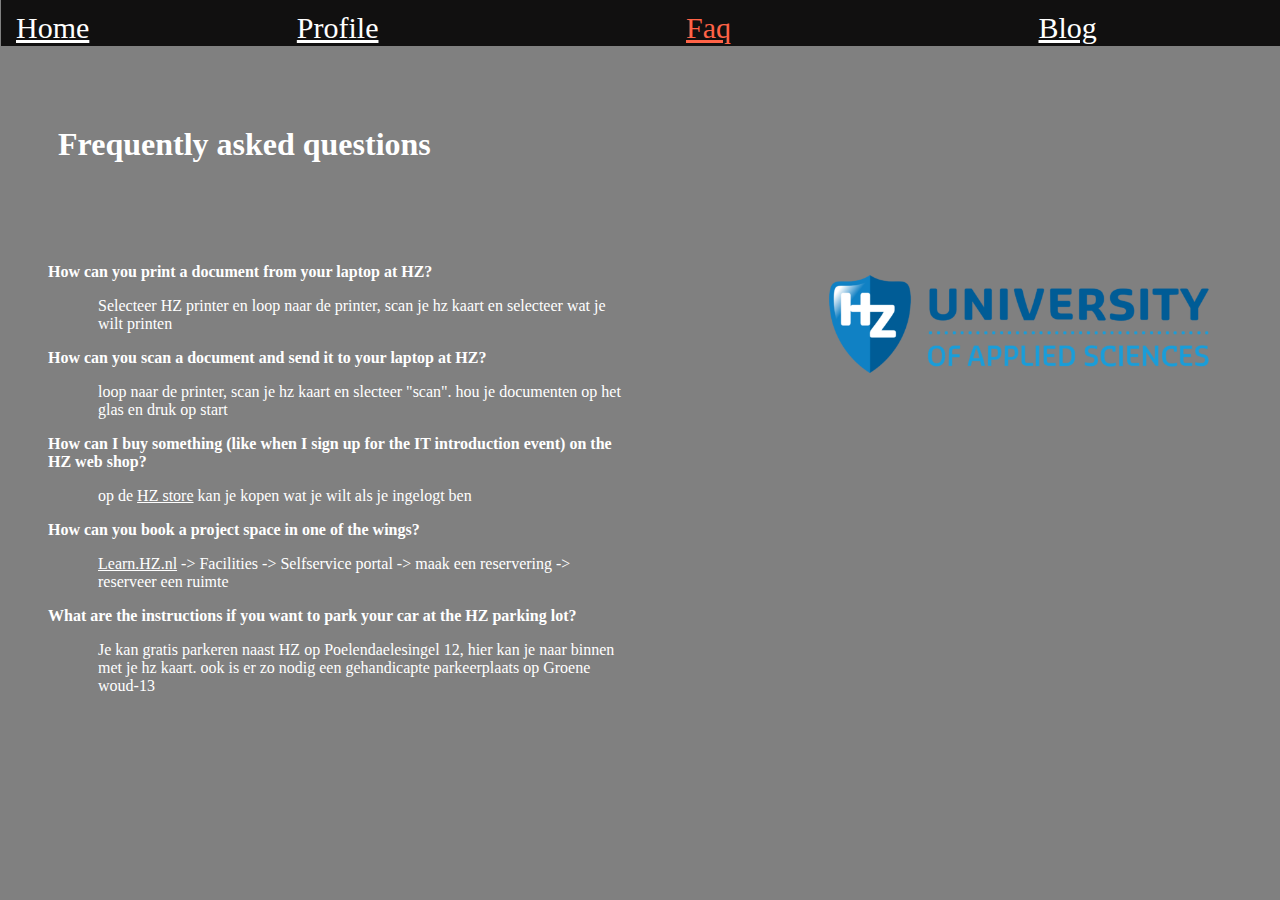
<file: faq.html>
<!DOCTYPE html>
<html lang="en">
    <head>
        <meta charset="UTF-8">
        <meta name="viewport" content="width=device-width, initial-scale=1.0">
        <meta http-equiv="X-UA-Compatible" content="ie=edge">
        <link href="styles.css" rel="stylesheet">
        <titel style="color:white"><strong>Faq</strong></titel>
    </head>
<body id = faqBody>
    <section>
        <div class="navi">
        <nav>
            <a class="left" href="http://localhost/index.html">Home</a>
            <a class="cl" href="http://localhost/Profile.html">Profile</a>
            <a style="color:tomato" class="center" href="http://localhost/faq.html">Faq</a>
            <a class="cr" href="http://localhost/Blog.html">Blog</a>
            <a class="right" href="http://localhost/Dashboard.html">Dashboard</a>
        </nav>
    </div>
        </section>
<section>
    <h1 id="faq_ttl">Frequently asked questions</h1>
    <img id="faq_img" src="Assests/img/hz-university-of-applied-sciences-logo.png" alt="hz logo">
    <div id="faq">
    <ul>
        <il><p><strong>How can you print a document from your laptop at HZ?</strong></p></il>
        <il><p style="margin-left: 50px"> Selecteer HZ printer en loop naar de printer, scan je hz kaart en selecteer wat je wilt printen</p></il>
        <il><p><strong>How can you scan a document and send it to your laptop at HZ?</strong></p></il>
        <il><p style="margin-left: 50px"> loop naar de printer, scan je hz kaart en slecteer "scan". hou je documenten op het glas en druk op start</p></il>
        <il><p><strong>How can I buy something (like when I sign up for the IT introduction event) on the HZ web shop?</strong></p></il>
        <il><p style="margin-left: 50px"> op de <a href="https://webshop.hz.nl/webshopapp/defaulten.aspx?menu=082076044027019251066025111065201099237062130097">HZ store</a> kan je kopen wat je wilt als je ingelogt ben</p></il>
        <il><p><strong>How can you book a project space in one of the wings?</strong></p></il>
        <il><p style="margin-left: 50px"> <a target="blank" href="https://learn.hz.nl/my/">Learn.HZ.nl</a>
             -> Facilities -> Selfservice portal -> maak een reservering -> reserveer een ruimte</p></il>
        <il><p><strong>What are the instructions if you want to park your car at the HZ parking lot?</strong></p></il>
        <il><p style="margin-left: 50px"> Je kan gratis parkeren naast HZ op Poelendaelesingel 12, hier kan je naar binnen met je hz kaart.
        ook is er zo nodig een gehandicapte parkeerplaats op Groene woud-13</p></il>
    </ul>
    </div>
</section>
</body>
</html>
</file>
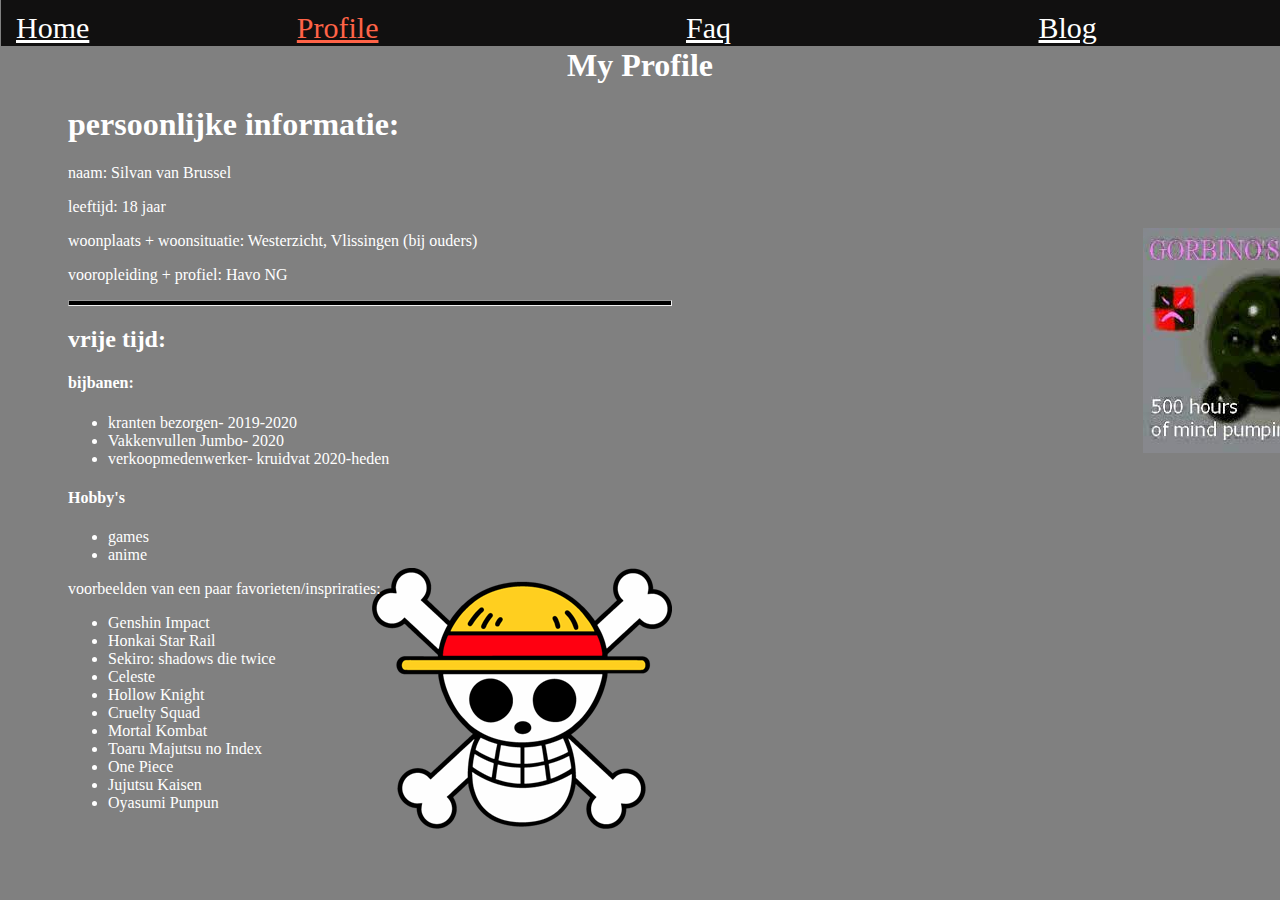
<file: profile.html>
<!DOCTYPE html>
<html lang="en">
    <head>
        <meta charset="UTF-8">
        <meta name="viewport" content="width=device-width, initial-scale=1.0">
        <meta http-equiv="X-UA-Compatible" content="ie=edge">
        <link href="styles.css" rel="stylesheet">
            <titel id="hidden1">My Profile</titel>
    </head>
    <body id="profile">
        <section>
            <div class="navi">
            <nav>
                <a class="left" href="http://localhost/index.html">Home</a>
                <a style="color:tomato" class="cl" href="http://localhost/Profile.html">Profile</a>
                <a class="center" href="http://localhost/faq.html">Faq</a>
                <a class="cr" href="http://localhost/Blog.html">Blog</a>
                <a class="right" href="http://localhost/Dashboard.html">Dashboard</a>
            </nav>
        </div>
        </section>
        <section>
    <h1 class="title1"><strong>My Profile</strong></h1>
</section>
        <main>
            <article>
       <div class="profile">
        <h1>persoonlijke informatie:</h1>
        <p>naam: Silvan van Brussel</p>
        <p>leeftijd: 18 jaar</p>
        <p>woonplaats + woonsituatie: Westerzicht, Vlissingen (bij ouders)</p>
        <p>vooropleiding + profiel: Havo NG</p>
        <hr class="prhr">
        <h2>vrije tijd:</h2>
        <h4>bijbanen:</h4>
        <ul>
        <li>kranten bezorgen- 2019-2020</li>
        <li>Vakkenvullen Jumbo- 2020</li>
        <li>verkoopmedenwerker- kruidvat 2020-heden</li>
        </ul>
        <h4>Hobby's</h4>
        <ul>
            <li>games</li>
            <li>anime</li>
        </ul>
        <p>voorbeelden van een paar favorieten/inspriraties:</p>
        <ul>
            <li>Genshin Impact</li>
            <li>Honkai Star Rail</li>
            <li>Sekiro: shadows die twice</li>
            <li>Celeste</li>
            <li>Hollow Knight</li>
            <li>Cruelty Squad</li>
            <li>Mortal Kombat</li>
            <li>Toaru Majutsu no Index</li>
            <li>One Piece</li>
            <li>Jujutsu Kaisen</li>
            <li>Oyasumi Punpun</li>
        </ul>
        <img id="op" src="Assests/img/One Piece.png">
        <img id="cs" src="Assests/img/Cruelty Squad.jpg">
        <img id="gorbino" src="Assests/img/Gorbino.jpg">
        </article>
            </main>
            <section>

            </section>
        </body>
</html>
</file>
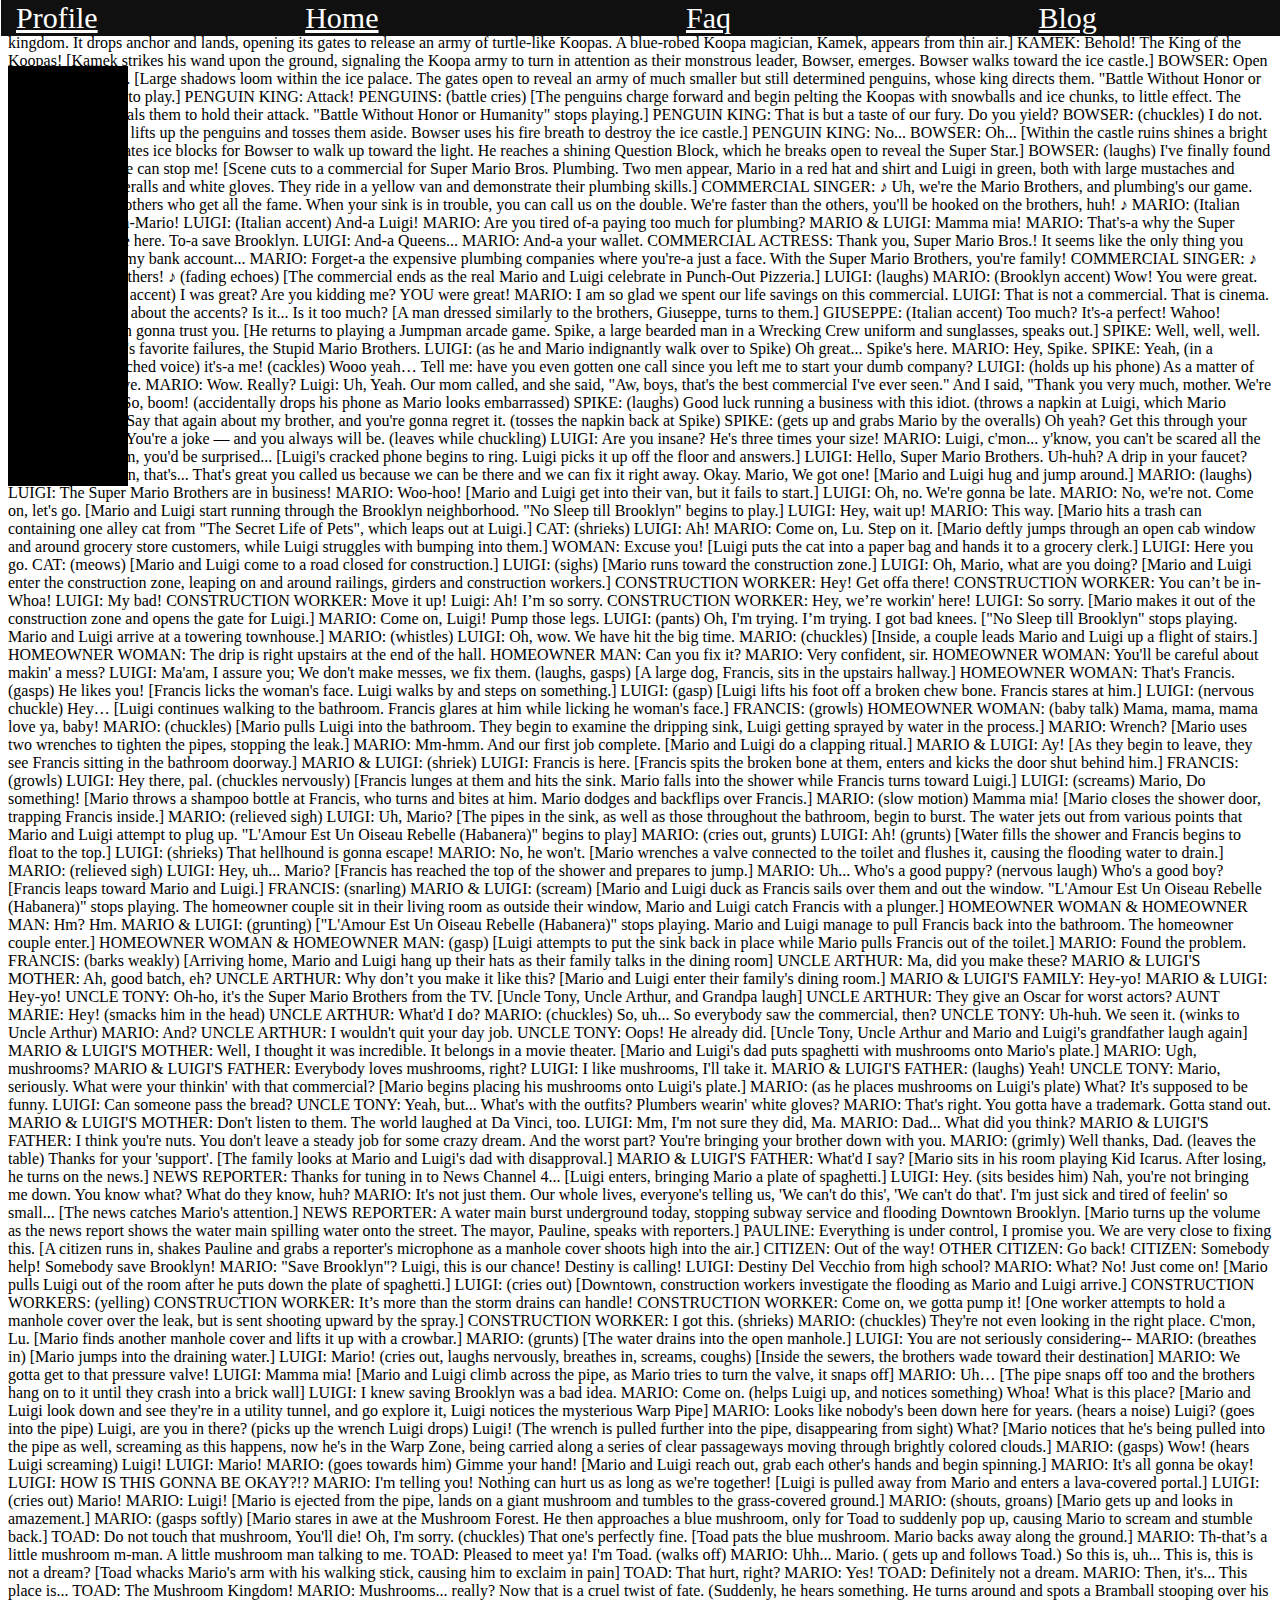
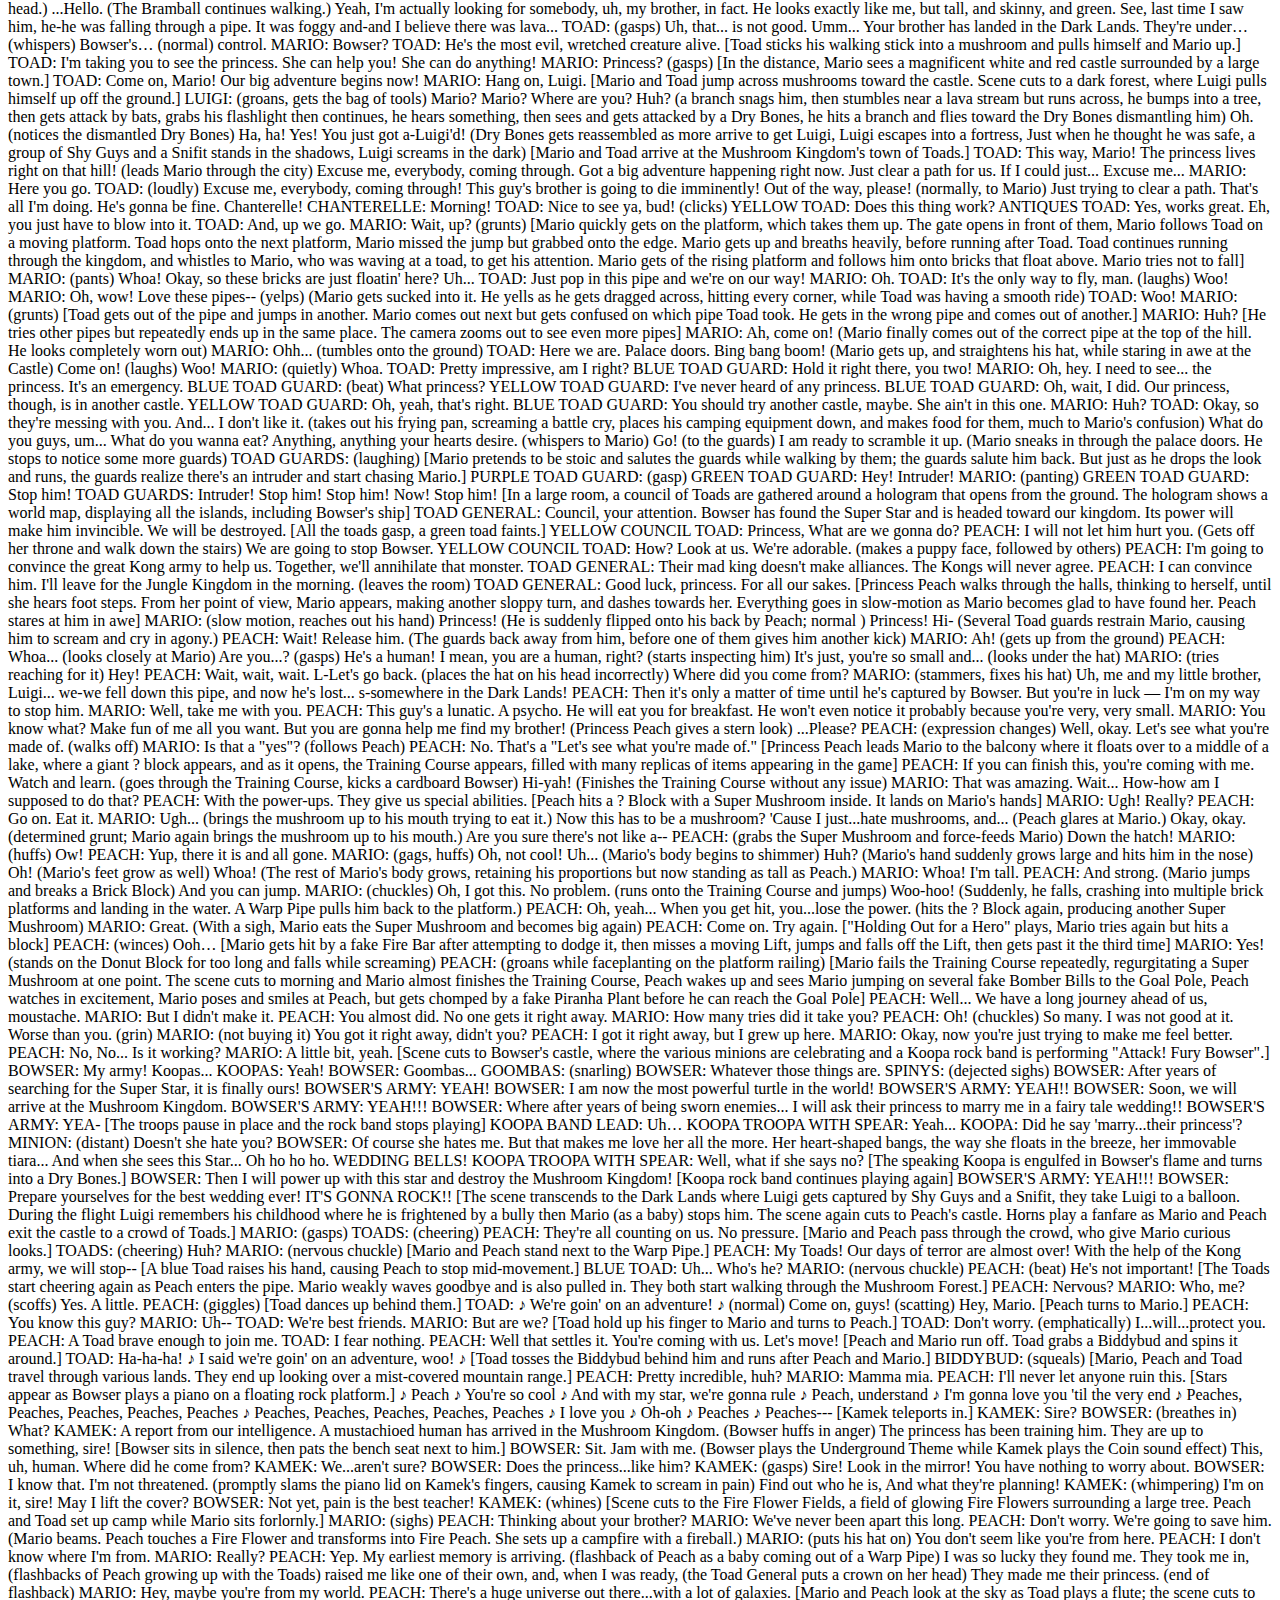
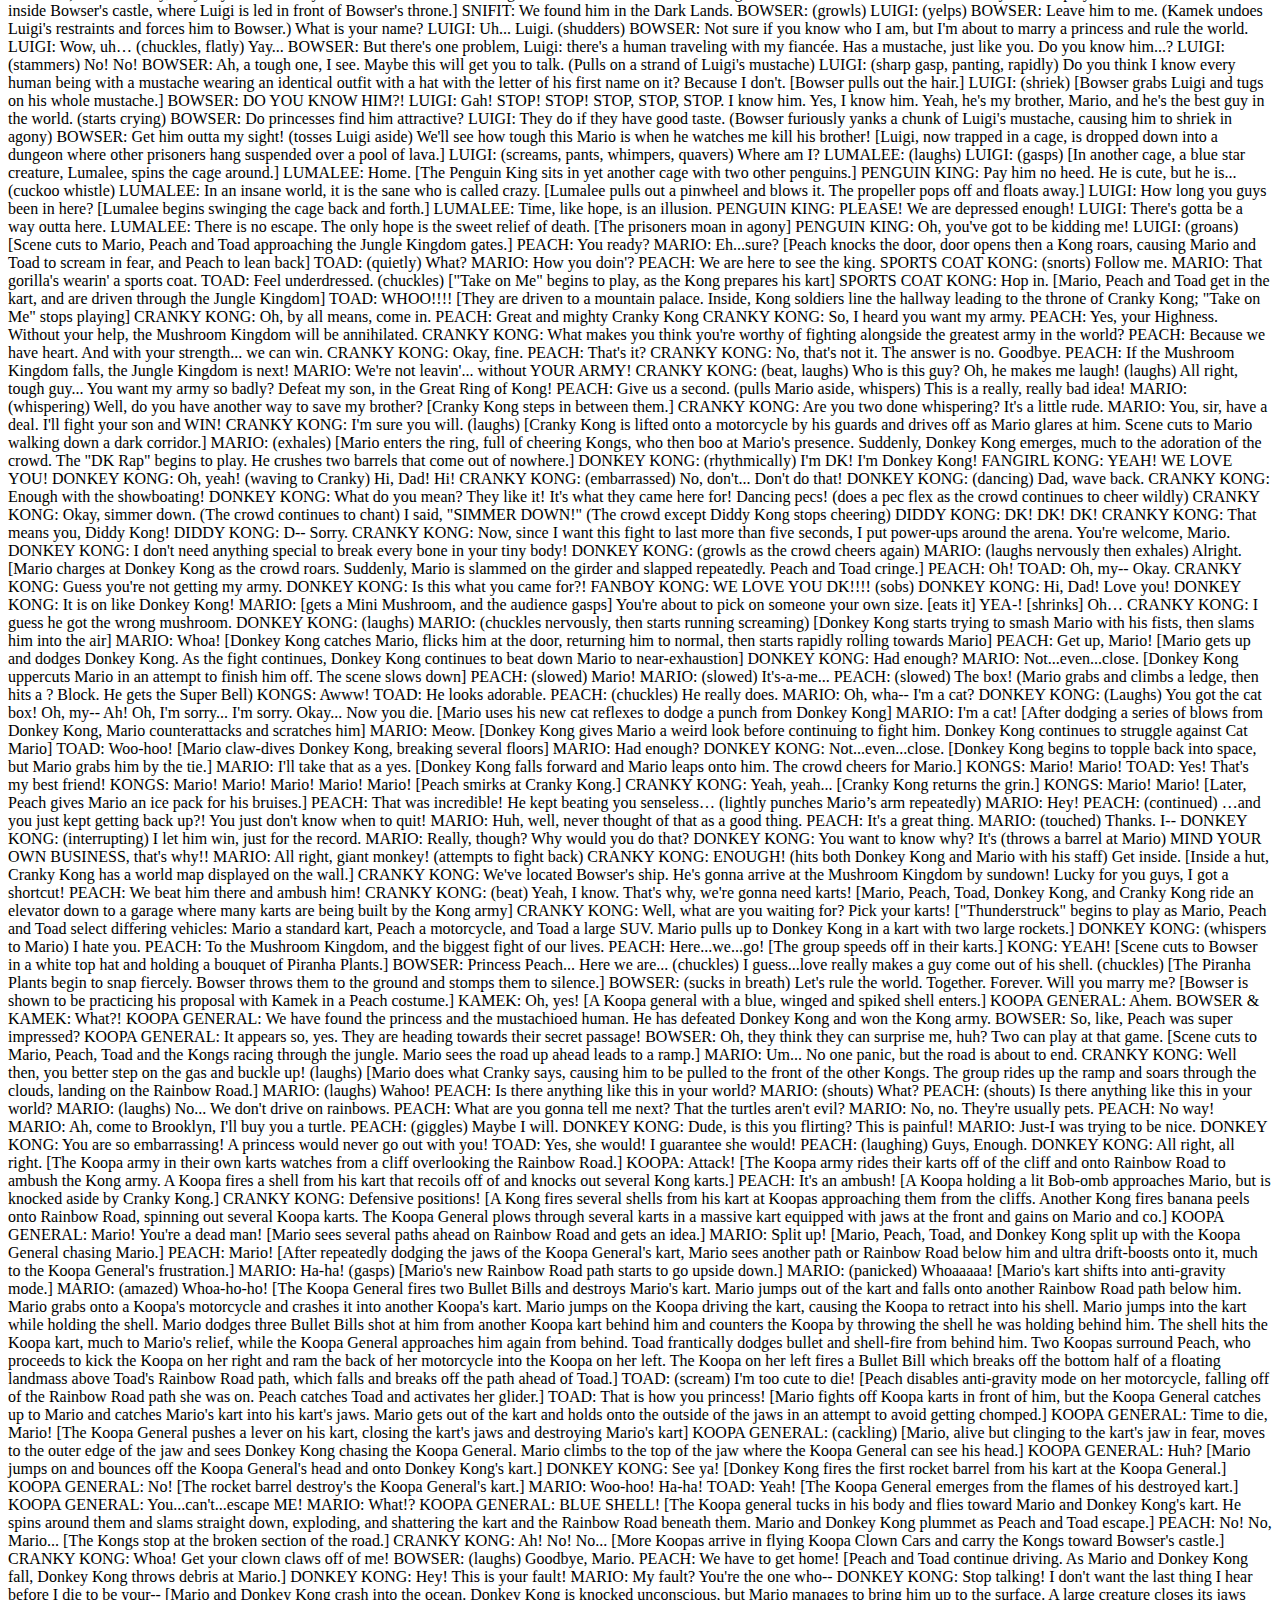
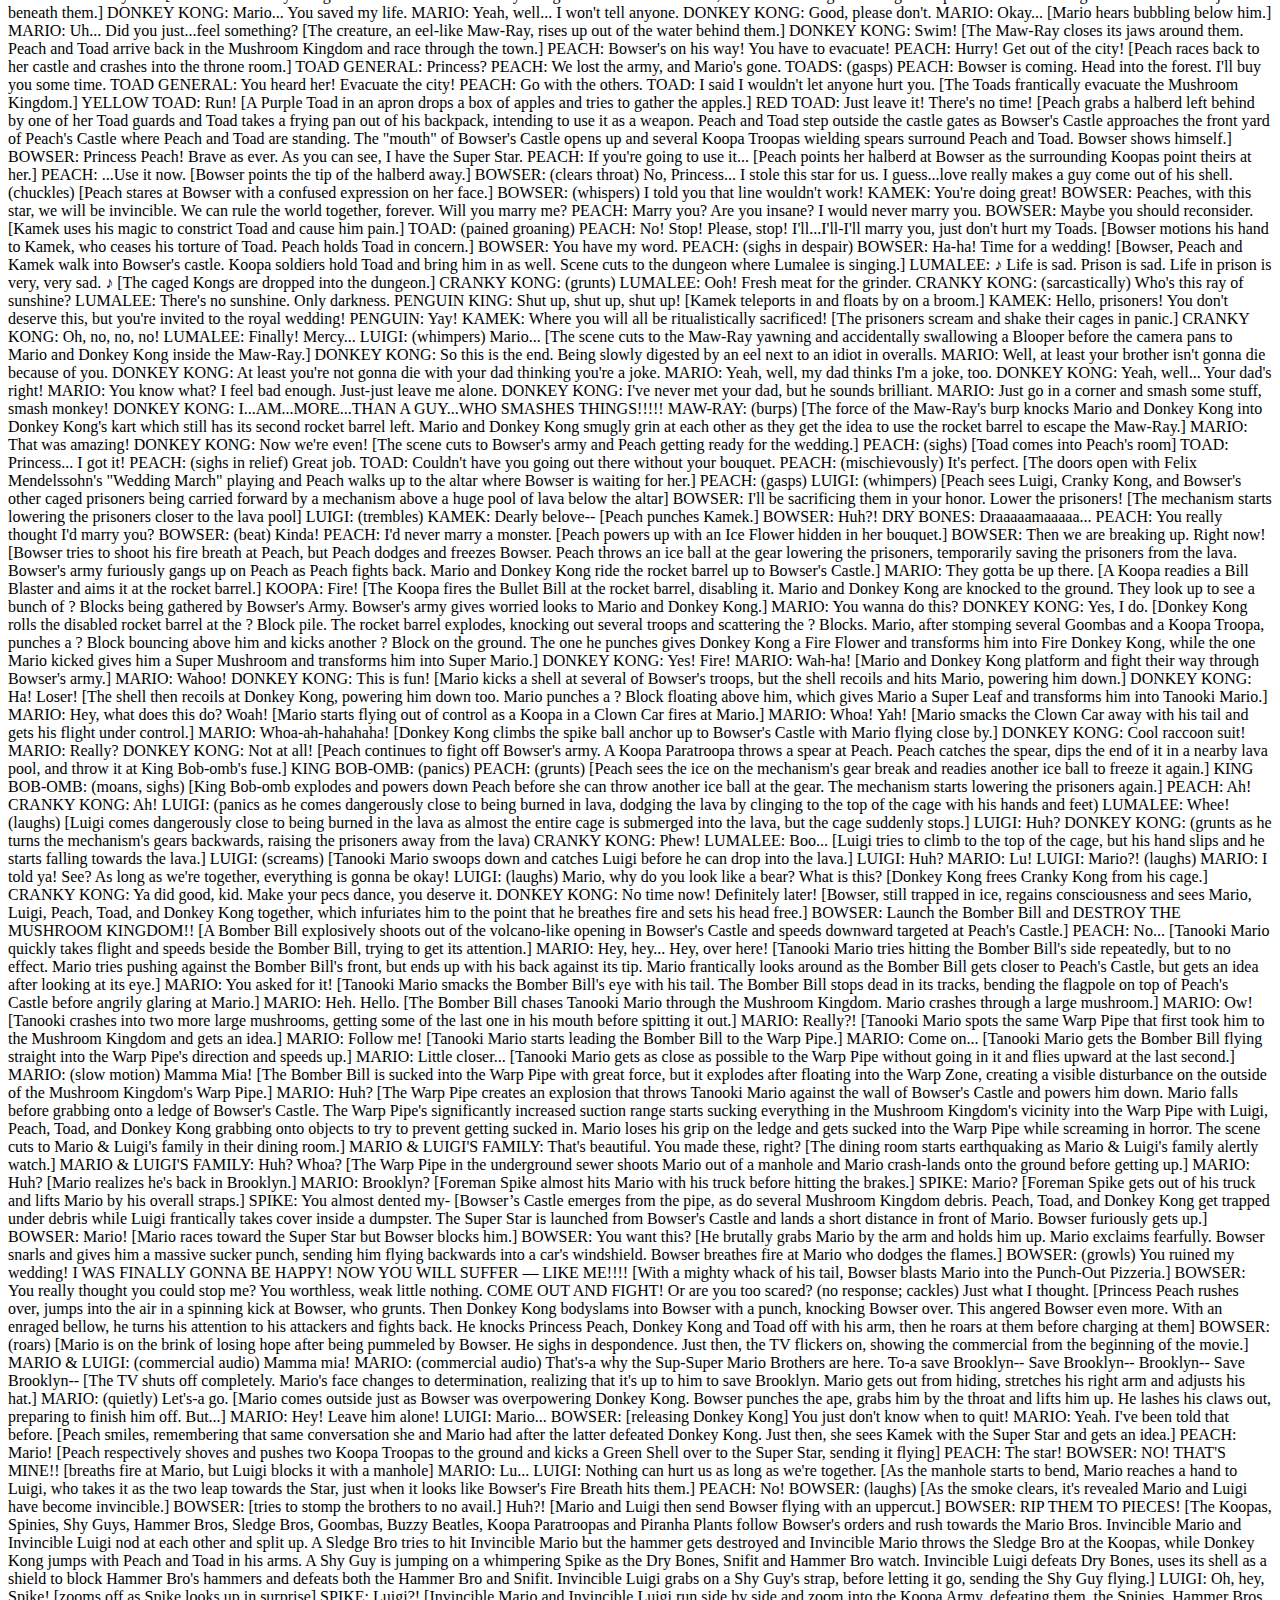
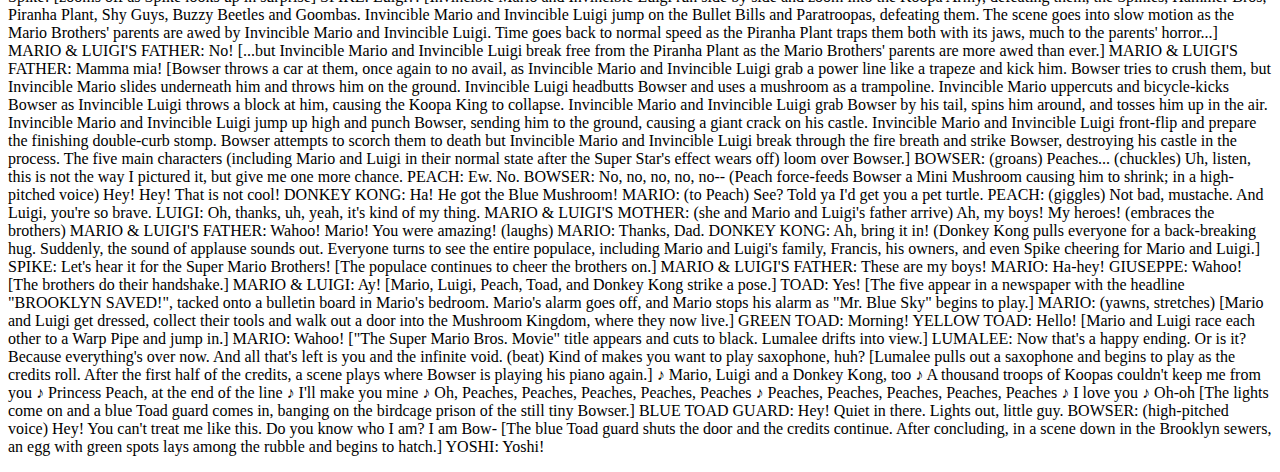
<file: test.html>
<!DOCTYPE html>
<html lang="en">
    <head>
        <meta charset="UTF-8">
        <meta name="viewport" content="width=device-width, initial-scale=1.0">
        <meta http-equiv="X-UA-Compatible" content="ie=edge">
        <link href="styles.css" rel="stylesheet">
        <section>
            <div class="navi">
            <nav>
                <a class="left" href="http://localhost/Profile.html">Profile</a>
                <a class="cl" href="http://localhost/index.html">Home</a>
                <a class="center" href="http://localhost/faq.html">Faq</a>
                <a class="cr" href="http://localhost/Blog.html">Blog</a>
                <a class="right" href="http://localhost/Dashboard.html">Dashboard</a>
            </nav>
        </div>
            </section>
        </head>
        <body>
            <section>
                <div class="menu">

                </div>
            </section>
           <P>[A kingdom of snow and ice is seen in the distance. Suddenly, magma drops upon the ice. A floating castle constructed of rock and lava with a monstrous figurehead in front flies toward the ice kingdom. It drops anchor and lands, opening its gates to release an army of turtle-like Koopas. A blue-robed Koopa magician, Kamek, appears from thin air.]

            KAMEK: Behold! The King of the Koopas!
            
            [Kamek strikes his wand upon the ground, signaling the Koopa army to turn in attention as their monstrous leader, Bowser, emerges. Bowser walks toward the ice castle.]
            
            BOWSER: Open the gates! ...Or die.
            
            [Large shadows loom within the ice palace. The gates open to reveal an army of much smaller but still determined penguins, whose king directs them. "Battle Without Honor or Humanity" begins to play.]
            
            PENGUIN KING: Attack!
            
            PENGUINS: (battle cries)
            
            [The penguins charge forward and begin pelting the Koopas with snowballs and ice chunks, to little effect. The Penguin King signals them to hold their attack. "Battle Without Honor or Humanity" stops playing.]
            
            PENGUIN KING: That is but a taste of our fury. Do you yield?
            
            BOWSER: (chuckles) I do not.
            
            [Kamek magically lifts up the penguins and tosses them aside. Bowser uses his fire breath to destroy the ice castle.]
            
            PENGUIN KING: No...
            
            BOWSER: Oh...
            
            [Within the castle ruins shines a bright light. Kamek levitates ice blocks for Bowser to walk up toward the light. He reaches a shining Question Block, which he breaks open to reveal the Super Star.]
            
            BOWSER: (laughs) I've finally found it. And now, no one can stop me!
            
            [Scene cuts to a commercial for Super Mario Bros. Plumbing. Two men appear, Mario in a red hat and shirt and Luigi in green, both with large mustaches and wearing denim overalls and white gloves. They ride in a yellow van and demonstrate their plumbing skills.]
            
            COMMERCIAL SINGER: ♪ Uh, we're the Mario Brothers, and plumbing's our game. We're not like the others who get all the fame. When your sink is in trouble, you can call us on the double. We're faster than the others, you'll be hooked on the brothers, huh! ♪
            
            MARIO: (Italian accent) It's-a-me, a-Mario!
            
            LUIGI: (Italian accent) And-a Luigi!
            
            MARIO: Are you tired of-a paying too much for plumbing?
            
            MARIO & LUIGI: Mamma mia!
            
            MARIO: That's-a why the Super Mario Brothers are here. To-a save Brooklyn.
            
            LUIGI: And-a Queens...
            
            MARIO: And-a your wallet.
            
            COMMERCIAL ACTRESS: Thank you, Super Mario Bros.! It seems like the only thing you haven't drained is my bank account...
            
            MARIO: Forget-a the expensive plumbing companies where you're-a just a face. With the Super Mario Brothers, you're family!
            
            COMMERCIAL SINGER: ♪ Hooked on the brothers! ♪ (fading echoes)
            
            [The commercial ends as the real Mario and Luigi celebrate in Punch-Out Pizzeria.]
            
            LUIGI: (laughs)
            
            MARIO: (Brooklyn accent) Wow! You were great.
            
            LUIGI: (Brooklyn accent) I was great? Are you kidding me? YOU were great!
            
            MARIO: I am so glad we spent our life savings on this commercial.
            
            LUIGI: That is not a commercial. That is cinema.
            
            MARIO: Eh, what about the accents? Is it... Is it too much?
            
            [A man dressed similarly to the brothers, Giuseppe, turns to them.]
            
            GIUSEPPE: (Italian accent) Too much? It's-a perfect! Wahoo!
            
            MARIO: Okay, I'm gonna trust you.
            
            [He returns to playing a Jumpman arcade game. Spike, a large bearded man in a Wrecking Crew uniform and sunglasses, speaks out.]
            
            SPIKE: Well, well, well. If it isn't Brooklyn's favorite failures, the Stupid Mario Brothers.
            
            LUIGI: (as he and Mario indignantly walk over to Spike) Oh great... Spike's here.
            
            MARIO: Hey, Spike.
            
            SPIKE: Yeah, (in a comically high-pitched voice) it's-a me! (cackles) Wooo yeah… Tell me: have you even gotten one call since you left me to start your dumb company?
            
            LUIGI: (holds up his phone) As a matter of fact, Spike, we have.
            
            MARIO: Wow. Really?
            
            Luigi: Uh, Yeah. Our mom called, and she said, "Aw, boys, that's the best commercial I've ever seen." And I said, "Thank you very much, mother. We're very proud of it." So, boom! (accidentally drops his phone as Mario looks embarrassed)
            
            SPIKE: (laughs) Good luck running a business with this idiot. (throws a napkin at Luigi, which Mario catches)
            
            MARIO: Say that again about my brother, and you're gonna regret it. (tosses the napkin back at Spike)
            
            SPIKE: (gets up and grabs Mario by the overalls) Oh yeah? Get this through your tiny brain, Mario! You're a joke — and you always will be. (leaves while chuckling)
            
            LUIGI: Are you insane? He's three times your size!
            
            MARIO: Luigi, c'mon... y'know, you can't be scared all the time.
            
            LUIGI: Mmm, you'd be surprised...
            
            [Luigi's cracked phone begins to ring. Luigi picks it up off the floor and answers.]
            
            LUIGI: Hello, Super Mario Brothers. Uh-huh? A drip in your faucet? That's great! I mean, that's... That's great you called us because we can be there and we can fix it right away. Okay. Mario, We got one!
            
            [Mario and Luigi hug and jump around.]
            
            MARIO: (laughs)
            
            LUIGI: The Super Mario Brothers are in business!
            
            MARIO: Woo-hoo!
            
            [Mario and Luigi get into their van, but it fails to start.]
            
            LUIGI: Oh, no. We're gonna be late.
            
            MARIO: No, we're not. Come on, let's go.
            
            [Mario and Luigi start running through the Brooklyn neighborhood. "No Sleep till Brooklyn" begins to play.]
            
            LUIGI: Hey, wait up!
            
            MARIO: This way.
            
            [Mario hits a trash can containing one alley cat from "The Secret Life of Pets", which leaps out at Luigi.]
            
            CAT: (shrieks)
            
            LUIGI: Ah!
            
            MARIO: Come on, Lu. Step on it.
            
            [Mario deftly jumps through an open cab window and around grocery store customers, while Luigi struggles with bumping into them.]
            
            WOMAN: Excuse you!
            
            [Luigi puts the cat into a paper bag and hands it to a grocery clerk.]
            
            LUIGI: Here you go.
            
            CAT: (meows)
            
            [Mario and Luigi come to a road closed for construction.]
            
            LUIGI: (sighs)
            
            [Mario runs toward the construction zone.]
            
            LUIGI: Oh, Mario, what are you doing?
            
            [Mario and Luigi enter the construction zone, leaping on and around railings, girders and construction workers.]
            
            CONSTRUCTION WORKER: Hey! Get offa there!
            
            CONSTRUCTION WORKER: You can’t be in-Whoa!
            
            LUIGI: My bad!
            
            CONSTRUCTION WORKER: Move it up!
            
            Luigi: Ah! I’m so sorry.
            
            CONSTRUCTION WORKER: Hey, we’re workin' here!
            
            LUIGI: So sorry.
            
            [Mario makes it out of the construction zone and opens the gate for Luigi.]
            
            MARIO: Come on, Luigi! Pump those legs.
            
            LUIGI: (pants) Oh, I'm trying. I’m trying. I got bad knees.
            
            ["No Sleep till Brooklyn" stops playing. Mario and Luigi arrive at a towering townhouse.]
            
            MARIO: (whistles)
            
            LUIGI: Oh, wow. We have hit the big time.
            
            MARIO: (chuckles)
            
            [Inside, a couple leads Mario and Luigi up a flight of stairs.]
            
            HOMEOWNER WOMAN: The drip is right upstairs at the end of the hall.
            
            HOMEOWNER MAN: Can you fix it?
            
            MARIO: Very confident, sir.
            
            HOMEOWNER WOMAN: You'll be careful about makin' a mess?
            
            LUIGI: Ma'am, I assure you; We don't make messes, we fix them. (laughs, gasps)
            
            [A large dog, Francis, sits in the upstairs hallway.]
            
            HOMEOWNER WOMAN: That's Francis. (gasps) He likes you!
            
            [Francis licks the woman's face. Luigi walks by and steps on something.]
            
            LUIGI: (gasp)
            
            [Luigi lifts his foot off a broken chew bone. Francis stares at him.]
            
            LUIGI: (nervous chuckle) Hey…
            
            [Luigi continues walking to the bathroom. Francis glares at him while licking he woman's face.]
            
            FRANCIS: (growls)
            
            HOMEOWNER WOMAN: (baby talk) Mama, mama, mama love ya, baby!
            
            MARIO: (chuckles)
            
            [Mario pulls Luigi into the bathroom. They begin to examine the dripping sink, Luigi getting sprayed by water in the process.]
            
            MARIO: Wrench?
            
            [Mario uses two wrenches to tighten the pipes, stopping the leak.]
            
            MARIO: Mm-hmm. And our first job complete.
            
            [Mario and Luigi do a clapping ritual.]
            
            MARIO & LUIGI: Ay!
            
            [As they begin to leave, they see Francis sitting in the bathroom doorway.]
            
            MARIO & LUIGI: (shriek)
            
            LUIGI: Francis is here.
            
            [Francis spits the broken bone at them, enters and kicks the door shut behind him.]
            
            FRANCIS: (growls)
            
            LUIGI: Hey there, pal. (chuckles nervously)
            
            [Francis lunges at them and hits the sink. Mario falls into the shower while Francis turns toward Luigi.]
            
            LUIGI: (screams) Mario, Do something!
            
            [Mario throws a shampoo bottle at Francis, who turns and bites at him. Mario dodges and backflips over Francis.]
            
            MARIO: (slow motion) Mamma mia!
            
            [Mario closes the shower door, trapping Francis inside.]
            
            MARIO: (relieved sigh)
            
            LUIGI: Uh, Mario?
            
            [The pipes in the sink, as well as those throughout the bathroom, begin to burst. The water jets out from various points that Mario and Luigi attempt to plug up. "L'Amour Est Un Oiseau Rebelle (Habanera)" begins to play]
            
            MARIO: (cries out, grunts)
            
            LUIGI: Ah! (grunts)
            
            [Water fills the shower and Francis begins to float to the top.]
            
            LUIGI: (shrieks) That hellhound is gonna escape!
            
            MARIO: No, he won't.
            
            [Mario wrenches a valve connected to the toilet and flushes it, causing the flooding water to drain.]
            
            MARIO: (relieved sigh)
            
            LUIGI: Hey, uh... Mario?
            
            [Francis has reached the top of the shower and prepares to jump.]
            
            MARIO: Uh... Who's a good puppy? (nervous laugh) Who's a good boy?
            
            [Francis leaps toward Mario and Luigi.]
            
            FRANCIS: (snarling)
            
            MARIO & LUIGI: (scream)
            
            [Mario and Luigi duck as Francis sails over them and out the window. "L'Amour Est Un Oiseau Rebelle (Habanera)" stops playing. The homeowner couple sit in their living room as outside their window, Mario and Luigi catch Francis with a plunger.]
            
            HOMEOWNER WOMAN & HOMEOWNER MAN: Hm? Hm.
            
            MARIO & LUIGI: (grunting)
            
            ["L'Amour Est Un Oiseau Rebelle (Habanera)" stops playing. Mario and Luigi manage to pull Francis back into the bathroom. The homeowner couple enter.]
            
            HOMEOWNER WOMAN & HOMEOWNER MAN: (gasp)
            
            [Luigi attempts to put the sink back in place while Mario pulls Francis out of the toilet.]
            
            MARIO: Found the problem.
            
            FRANCIS: (barks weakly)
            
            [Arriving home, Mario and Luigi hang up their hats as their family talks in the dining room]
            
            UNCLE ARTHUR: Ma, did you make these?
            
            MARIO & LUIGI'S MOTHER: Ah, good batch, eh?
            
            UNCLE ARTHUR: Why don’t you make it like this?
            
            [Mario and Luigi enter their family's dining room.]
            
            MARIO & LUIGI'S FAMILY: Hey-yo!
            
            MARIO & LUIGI: Hey-yo!
            
            UNCLE TONY: Oh-ho, it's the Super Mario Brothers from the TV.
            
            [Uncle Tony, Uncle Arthur, and Grandpa laugh]
            
            UNCLE ARTHUR: They give an Oscar for worst actors?
            
            AUNT MARIE: Hey! (smacks him in the head)
            
            UNCLE ARTHUR: What'd I do?
            
            MARIO: (chuckles) So, uh... So everybody saw the commercial, then?
            
            UNCLE TONY: Uh-huh. We seen it. (winks to Uncle Arthur)
            
            MARIO: And?
            
            UNCLE ARTHUR: I wouldn't quit your day job.
            
            UNCLE TONY: Oops! He already did.
            
            [Uncle Tony, Uncle Arthur and Mario and Luigi's grandfather laugh again]
            
            MARIO & LUIGI'S MOTHER: Well, I thought it was incredible. It belongs in a movie theater.
            
            [Mario and Luigi's dad puts spaghetti with mushrooms onto Mario's plate.]
            
            MARIO: Ugh, mushrooms?
            
            MARIO & LUIGI'S FATHER: Everybody loves mushrooms, right?
            
            LUIGI: I like mushrooms, I'll take it.
            
            MARIO & LUIGI'S FATHER: (laughs) Yeah!
            
            UNCLE TONY: Mario, seriously. What were your thinkin' with that commercial?
            
            [Mario begins placing his mushrooms onto Luigi's plate.]
            
            MARIO: (as he places mushrooms on Luigi's plate) What? It's supposed to be funny.
            
            LUIGI: Can someone pass the bread?
            
            UNCLE TONY: Yeah, but... What's with the outfits? Plumbers wearin' white gloves?
            
            MARIO: That's right. You gotta have a trademark. Gotta stand out.
            
            MARIO & LUIGI'S MOTHER: Don't listen to them. The world laughed at Da Vinci, too.
            
            LUIGI: Mm, I'm not sure they did, Ma.
            
            MARIO: Dad... What did you think?
            
            MARIO & LUIGI'S FATHER: I think you're nuts. You don't leave a steady job for some crazy dream. And the worst part? You're bringing your brother down with you.
            
            MARIO: (grimly) Well thanks, Dad. (leaves the table) Thanks for your 'support'.
            
            [The family looks at Mario and Luigi's dad with disapproval.]
            
            MARIO & LUIGI'S FATHER: What'd I say?
            
            [Mario sits in his room playing Kid Icarus. After losing, he turns on the news.]
            
            NEWS REPORTER: Thanks for tuning in to News Channel 4...
            
            [Luigi enters, bringing Mario a plate of spaghetti.]
            
            LUIGI: Hey. (sits besides him) Nah, you're not bringing me down. You know what? What do they know, huh?
            
            MARIO: It's not just them. Our whole lives, everyone's telling us, 'We can't do this', 'We can't do that'. I'm just sick and tired of feelin' so small...
            
            [The news catches Mario's attention.]
            
            NEWS REPORTER: A water main burst underground today, stopping subway service and flooding Downtown Brooklyn.
            
            [Mario turns up the volume as the news report shows the water main spilling water onto the street. The mayor, Pauline, speaks with reporters.]
            
            PAULINE: Everything is under control, I promise you. We are very close to fixing this.
            
            [A citizen runs in, shakes Pauline and grabs a reporter's microphone as a manhole cover shoots high into the air.]
            
            CITIZEN: Out of the way!
            
            OTHER CITIZEN: Go back!
            
            CITIZEN: Somebody help! Somebody save Brooklyn!
            
            MARIO: "Save Brooklyn"? Luigi, this is our chance! Destiny is calling!
            
            LUIGI: Destiny Del Vecchio from high school?
            
            MARIO: What? No! Just come on!
            
            [Mario pulls Luigi out of the room after he puts down the plate of spaghetti.]
            
            LUIGI: (cries out)
            
            [Downtown, construction workers investigate the flooding as Mario and Luigi arrive.]
            
            CONSTRUCTION WORKERS: (yelling)
            
            CONSTRUCTION WORKER: It’s more than the storm drains can handle!
            
            CONSTRUCTION WORKER: Come on, we gotta pump it!
            
            [One worker attempts to hold a manhole cover over the leak, but is sent shooting upward by the spray.]
            
            CONSTRUCTION WORKER: I got this. (shrieks)
            
            MARIO: (chuckles) They're not even looking in the right place. C'mon, Lu.
            
            [Mario finds another manhole cover and lifts it up with a crowbar.]
            
            MARIO: (grunts)
            
            [The water drains into the open manhole.]
            
            LUIGI: You are not seriously considering--
            
            MARIO: (breathes in)
            
            [Mario jumps into the draining water.]
            
            LUIGI: Mario! (cries out, laughs nervously, breathes in, screams, coughs)
            
            [Inside the sewers, the brothers wade toward their destination]
            
            MARIO: We gotta get to that pressure valve!
            
            LUIGI: Mamma mia!
            
            [Mario and Luigi climb across the pipe, as Mario tries to turn the valve, it snaps off]
            
            MARIO: Uh…
            
            [The pipe snaps off too and the brothers hang on to it until they crash into a brick wall]
            
            LUIGI: I knew saving Brooklyn was a bad idea.
            
            MARIO: Come on. (helps Luigi up, and notices something) Whoa! What is this place?
            
            [Mario and Luigi look down and see they're in a utility tunnel, and go explore it, Luigi notices the mysterious Warp Pipe]
            
            MARIO: Looks like nobody's been down here for years. (hears a noise) Luigi? (goes into the pipe) Luigi, are you in there? (picks up the wrench Luigi drops) Luigi! (The wrench is pulled further into the pipe, disappearing from sight) What?
            
            [Mario notices that he's being pulled into the pipe as well, screaming as this happens, now he's in the Warp Zone, being carried along a series of clear passageways moving through brightly colored clouds.]
            
            MARIO: (gasps) Wow! (hears Luigi screaming) Luigi!
            
            LUIGI: Mario!
            
            MARIO: (goes towards him) Gimme your hand!
            
            [Mario and Luigi reach out, grab each other's hands and begin spinning.]
            
            MARIO: It's all gonna be okay!
            
            LUIGI: HOW IS THIS GONNA BE OKAY?!?
            
            MARIO: I'm telling you! Nothing can hurt us as long as we're together!
            
            [Luigi is pulled away from Mario and enters a lava-covered portal.]
            
            LUIGI: (cries out) Mario!
            
            MARIO: Luigi!
            
            [Mario is ejected from the pipe, lands on a giant mushroom and tumbles to the grass-covered ground.]
            
            MARIO: (shouts, groans)
            
            [Mario gets up and looks in amazement.]
            
            MARIO: (gasps softly)
            
            [Mario stares in awe at the Mushroom Forest. He then approaches a blue mushroom, only for Toad to suddenly pop up, causing Mario to scream and stumble back.]
            
            TOAD: Do not touch that mushroom, You'll die! Oh, I'm sorry. (chuckles) That one's perfectly fine.
            
            [Toad pats the blue mushroom. Mario backs away along the ground.]
            
            MARIO: Th-that’s a little mushroom m-man. A little mushroom man talking to me.
            
            TOAD: Pleased to meet ya! I'm Toad. (walks off)
            
            MARIO: Uhh... Mario. ( gets up and follows Toad.) So this is, uh... This is, this is not a dream?
            
            [Toad whacks Mario's arm with his walking stick, causing him to exclaim in pain]
            
            TOAD: That hurt, right?
            
            MARIO: Yes!
            
            TOAD: Definitely not a dream.
            
            MARIO: Then, it's... This place is...
            
            TOAD: The Mushroom Kingdom!
            
            MARIO: Mushrooms... really? Now that is a cruel twist of fate. (Suddenly, he hears something. He turns around and spots a Bramball stooping over his head.) ...Hello. (The Bramball continues walking.) Yeah, I'm actually looking for somebody, uh, my brother, in fact. He looks exactly like me, but tall, and skinny, and green. See, last time I saw him, he-he was falling through a pipe. It was foggy and-and I believe there was lava...
            
            TOAD: (gasps) Uh, that... is not good. Umm... Your brother has landed in the Dark Lands. They're under… (whispers) Bowser's… (normal) control.
            
            MARIO: Bowser?
            
            TOAD: He's the most evil, wretched creature alive.
            
            [Toad sticks his walking stick into a mushroom and pulls himself and Mario up.]
            
            TOAD: I'm taking you to see the princess. She can help you! She can do anything!
            
            MARIO: Princess? (gasps)
            
            [In the distance, Mario sees a magnificent white and red castle surrounded by a large town.]
            
            TOAD: Come on, Mario! Our big adventure begins now!
            
            MARIO: Hang on, Luigi.
            
            [Mario and Toad jump across mushrooms toward the castle. Scene cuts to a dark forest, where Luigi pulls himself up off the ground.]
            
            LUIGI: (groans, gets the bag of tools) Mario? Mario? Where are you? Huh? (a branch snags him, then stumbles near a lava stream but runs across, he bumps into a tree, then gets attack by bats, grabs his flashlight then continues, he hears something, then sees and gets attacked by a Dry Bones, he hits a branch and flies toward the Dry Bones dismantling him) Oh. (notices the dismantled Dry Bones) Ha, ha! Yes! You just got a-Luigi'd! (Dry Bones gets reassembled as more arrive to get Luigi, Luigi escapes into a fortress, Just when he thought he was safe, a group of Shy Guys and a Snifit stands in the shadows, Luigi screams in the dark)
            
            [Mario and Toad arrive at the Mushroom Kingdom's town of Toads.]
            
            TOAD: This way, Mario! The princess lives right on that hill! (leads Mario through the city) Excuse me, everybody, coming through. Got a big adventure happening right now. Just clear a path for us. If I could just... Excuse me...
            
            MARIO: Here you go.
            
            TOAD: (loudly) Excuse me, everybody, coming through! This guy's brother is going to die imminently! Out of the way, please! (normally, to Mario) Just trying to clear a path. That's all I'm doing. He's gonna be fine. Chanterelle!
            
            CHANTERELLE: Morning!
            
            TOAD: Nice to see ya, bud! (clicks)
            
            YELLOW TOAD: Does this thing work?
            
            ANTIQUES TOAD: Yes, works great. Eh, you just have to blow into it.
            
            TOAD: And, up we go.
            
            MARIO: Wait, up? (grunts)
            
            [Mario quickly gets on the platform, which takes them up. The gate opens in front of them, Mario follows Toad on a moving platform. Toad hops onto the next platform, Mario missed the jump but grabbed onto the edge. Mario gets up and breaths heavily, before running after Toad. Toad continues running through the kingdom, and whistles to Mario, who was waving at a toad, to get his attention. Mario gets of the rising platform and follows him onto bricks that float above. Mario tries not to fall]
            
            MARIO: (pants) Whoa! Okay, so these bricks are just floatin' here? Uh...
            
            TOAD: Just pop in this pipe and we're on our way!
            
            MARIO: Oh.
            
            TOAD: It's the only way to fly, man. (laughs) Woo!
            
            MARIO: Oh, wow! Love these pipes-- (yelps)
            
            (Mario gets sucked into it. He yells as he gets dragged across, hitting every corner, while Toad was having a smooth ride)
            
            TOAD: Woo!
            
            MARIO: (grunts)
            
            [Toad gets out of the pipe and jumps in another. Mario comes out next but gets confused on which pipe Toad took. He gets in the wrong pipe and comes out of another.]
            
            MARIO: Huh?
            
            [He tries other pipes but repeatedly ends up in the same place. The camera zooms out to see even more pipes]
            
            MARIO: Ah, come on!
            
            (Mario finally comes out of the correct pipe at the top of the hill. He looks completely worn out)
            
            MARIO: Ohh... (tumbles onto the ground)
            
            TOAD: Here we are. Palace doors. Bing bang boom! (Mario gets up, and straightens his hat, while staring in awe at the Castle) Come on! (laughs) Woo!
            
            MARIO: (quietly) Whoa.
            
            TOAD: Pretty impressive, am I right?
            
            BLUE TOAD GUARD: Hold it right there, you two!
            
            MARIO: Oh, hey. I need to see... the princess. It's an emergency.
            
            BLUE TOAD GUARD: (beat) What princess?
            
            YELLOW TOAD GUARD: I've never heard of any princess.
            
            BLUE TOAD GUARD: Oh, wait, I did. Our princess, though, is in another castle.
            
            YELLOW TOAD GUARD: Oh, yeah, that's right.
            
            BLUE TOAD GUARD: You should try another castle, maybe. She ain't in this one.
            
            MARIO: Huh?
            
            TOAD: Okay, so they're messing with you. And... I don't like it. (takes out his frying pan, screaming a battle cry, places his camping equipment down, and makes food for them, much to Mario's confusion) What do you guys, um... What do you wanna eat? Anything, anything your hearts desire. (whispers to Mario) Go! (to the guards) I am ready to scramble it up. (Mario sneaks in through the palace doors. He stops to notice some more guards)
            
            TOAD GUARDS: (laughing)
            
            [Mario pretends to be stoic and salutes the guards while walking by them; the guards salute him back. But just as he drops the look and runs, the guards realize there's an intruder and start chasing Mario.]
            
            PURPLE TOAD GUARD: (gasp)
            
            GREEN TOAD GUARD: Hey! Intruder!
            
            MARIO: (panting)
            
            GREEN TOAD GUARD: Stop him!
            
            TOAD GUARDS: Intruder! Stop him! Stop him! Now! Stop him!
            
            [In a large room, a council of Toads are gathered around a hologram that opens from the ground. The hologram shows a world map, displaying all the islands, including Bowser's ship]
            
            TOAD GENERAL: Council, your attention. Bowser has found the Super Star and is headed toward our kingdom. Its power will make him invincible. We will be destroyed.
            
            [All the toads gasp, a green toad faints.]
            
            YELLOW COUNCIL TOAD: Princess, What are we gonna do?
            
            PEACH: I will not let him hurt you. (Gets off her throne and walk down the stairs) We are going to stop Bowser.
            
            YELLOW COUNCIL TOAD: How? Look at us. We're adorable. (makes a puppy face, followed by others)
            
            PEACH: I'm going to convince the great Kong army to help us. Together, we'll annihilate that monster.
            
            TOAD GENERAL: Their mad king doesn't make alliances. The Kongs will never agree.
            
            PEACH: I can convince him. I'll leave for the Jungle Kingdom in the morning. (leaves the room)
            
            TOAD GENERAL: Good luck, princess. For all our sakes.
            
            [Princess Peach walks through the halls, thinking to herself, until she hears foot steps. From her point of view, Mario appears, making another sloppy turn, and dashes towards her. Everything goes in slow-motion as Mario becomes glad to have found her. Peach stares at him in awe]
            
            MARIO: (slow motion, reaches out his hand) Princess! (He is suddenly flipped onto his back by Peach; normal ) Princess! Hi- (Several Toad guards restrain Mario, causing him to scream and cry in agony.)
            
            PEACH: Wait! Release him.
            
            (The guards back away from him, before one of them gives him another kick)
            
            MARIO: Ah! (gets up from the ground)
            
            PEACH: Whoa... (looks closely at Mario) Are you...? (gasps) He's a human! I mean, you are a human, right? (starts inspecting him) It's just, you're so small and... (looks under the hat)
            
            MARIO: (tries reaching for it) Hey!
            
            PEACH: Wait, wait, wait. L-Let's go back. (places the hat on his head incorrectly) Where did you come from?
            
            MARIO: (stammers, fixes his hat) Uh, me and my little brother, Luigi... we-we fell down this pipe, and now he's lost... s-somewhere in the Dark Lands!
            
            PEACH: Then it's only a matter of time until he's captured by Bowser. But you're in luck — I'm on my way to stop him.
            
            MARIO: Well, take me with you.
            
            PEACH: This guy's a lunatic. A psycho. He will eat you for breakfast. He won't even notice it probably because you're very, very small.
            
            MARIO: You know what? Make fun of me all you want. But you are gonna help me find my brother! (Princess Peach gives a stern look) ...Please?
            
            PEACH: (expression changes) Well, okay. Let's see what you're made of. (walks off)
            
            MARIO: Is that a "yes"? (follows Peach)
            
            PEACH: No. That's a "Let's see what you're made of."
            
            [Princess Peach leads Mario to the balcony where it floats over to a middle of a lake, where a giant ? block appears, and as it opens, the Training Course appears, filled with many replicas of items appearing in the game]
            
            PEACH: If you can finish this, you're coming with me. Watch and learn. (goes through the Training Course, kicks a cardboard Bowser) Hi-yah! (Finishes the Training Course without any issue)
            
            MARIO: That was amazing. Wait... How-how am I supposed to do that?
            
            PEACH: With the power-ups. They give us special abilities.
            
            [Peach hits a ? Block with a Super Mushroom inside. It lands on Mario's hands]
            
            MARIO: Ugh! Really?
            
            PEACH: Go on. Eat it.
            
            MARIO: Ugh... (brings the mushroom up to his mouth trying to eat it.) Now this has to be a mushroom? 'Cause I just...hate mushrooms, and... (Peach glares at Mario.) Okay, okay. (determined grunt; Mario again brings the mushroom up to his mouth.) Are you sure there's not like a--
            
            PEACH: (grabs the Super Mushroom and force-feeds Mario) Down the hatch!
            
            MARIO: (huffs) Ow!
            
            PEACH: Yup, there it is and all gone.
            
            MARIO: (gags, huffs) Oh, not cool! Uh... (Mario's body begins to shimmer) Huh? (Mario's hand suddenly grows large and hits him in the nose) Oh! (Mario's feet grow as well) Whoa! (The rest of Mario's body grows, retaining his proportions but now standing as tall as Peach.)
            
            MARIO: Whoa! I'm tall.
            
            PEACH: And strong. (Mario jumps and breaks a Brick Block) And you can jump.
            
            MARIO: (chuckles) Oh, I got this. No problem. (runs onto the Training Course and jumps) Woo-hoo! (Suddenly, he falls, crashing into multiple brick platforms and landing in the water. A Warp Pipe pulls him back to the platform.)
            
            PEACH: Oh, yeah... When you get hit, you...lose the power. (hits the ? Block again, producing another Super Mushroom)
            
            MARIO: Great. (With a sigh, Mario eats the Super Mushroom and becomes big again)
            
            PEACH: Come on. Try again.
            
            ["Holding Out for a Hero" plays, Mario tries again but hits a block]
            
            PEACH: (winces) Ooh…
            
            [Mario gets hit by a fake Fire Bar after attempting to dodge it, then misses a moving Lift, jumps and falls off the Lift, then gets past it the third time]
            
            MARIO: Yes! (stands on the Donut Block for too long and falls while screaming)
            
            PEACH: (groans while faceplanting on the platform railing)
            
            [Mario fails the Training Course repeatedly, regurgitating a Super Mushroom at one point. The scene cuts to morning and Mario almost finishes the Training Course, Peach wakes up and sees Mario jumping on several fake Bomber Bills to the Goal Pole, Peach watches in excitement, Mario poses and smiles at Peach, but gets chomped by a fake Piranha Plant before he can reach the Goal Pole]
            
            PEACH: Well... We have a long journey ahead of us, moustache.
            
            MARIO: But I didn't make it.
            
            PEACH: You almost did. No one gets it right away.
            
            MARIO: How many tries did it take you?
            
            PEACH: Oh! (chuckles) So many. I was not good at it. Worse than you. (grin)
            
            MARIO: (not buying it) You got it right away, didn't you?
            
            PEACH: I got it right away, but I grew up here.
            
            MARIO: Okay, now you're just trying to make me feel better.
            
            PEACH: No, No... Is it working?
            
            MARIO: A little bit, yeah.
            
            [Scene cuts to Bowser's castle, where the various minions are celebrating and a Koopa rock band is performing "Attack! Fury Bowser".]
            
            BOWSER: My army! Koopas...
            
            KOOPAS: Yeah!
            
            BOWSER: Goombas...
            
            GOOMBAS: (snarling)
            
            BOWSER: Whatever those things are.
            
            SPINYS: (dejected sighs)
            
            BOWSER: After years of searching for the Super Star, it is finally ours!
            
            BOWSER'S ARMY: YEAH!
            
            BOWSER: I am now the most powerful turtle in the world!
            
            BOWSER'S ARMY: YEAH!!
            
            BOWSER: Soon, we will arrive at the Mushroom Kingdom.
            
            BOWSER'S ARMY: YEAH!!!
            
            BOWSER: Where after years of being sworn enemies... I will ask their princess to marry me in a fairy tale wedding!!
            
            BOWSER'S ARMY: YEA-
            
            [The troops pause in place and the rock band stops playing]
            
            KOOPA BAND LEAD: Uh…
            
            KOOPA TROOPA WITH SPEAR: Yeah...
            
            KOOPA: Did he say 'marry...their princess'?
            
            MINION: (distant) Doesn't she hate you?
            
            BOWSER: Of course she hates me. But that makes me love her all the more. Her heart-shaped bangs, the way she floats in the breeze, her immovable tiara... And when she sees this Star... Oh ho ho ho. WEDDING BELLS!
            
            KOOPA TROOPA WITH SPEAR: Well, what if she says no?
            
            [The speaking Koopa is engulfed in Bowser's flame and turns into a Dry Bones.]
            
            BOWSER: Then I will power up with this star and destroy the Mushroom Kingdom!
            
            [Koopa rock band continues playing again]
            
            BOWSER'S ARMY: YEAH!!!
            
            BOWSER: Prepare yourselves for the best wedding ever! IT'S GONNA ROCK!!
            
            [The scene transcends to the Dark Lands where Luigi gets captured by Shy Guys and a Snifit, they take Luigi to a balloon. During the flight Luigi remembers his childhood where he is frightened by a bully then Mario (as a baby) stops him. The scene again cuts to Peach's castle. Horns play a fanfare as Mario and Peach exit the castle to a crowd of Toads.]
            
            MARIO: (gasps)
            
            TOADS: (cheering)
            
            PEACH: They're all counting on us. No pressure.
            
            [Mario and Peach pass through the crowd, who give Mario curious looks.]
            
            TOADS: (cheering) Huh?
            
            MARIO: (nervous chuckle)
            
            [Mario and Peach stand next to the Warp Pipe.]
            
            PEACH: My Toads! Our days of terror are almost over! With the help of the Kong army, we will stop--
            
            [A blue Toad raises his hand, causing Peach to stop mid-movement.]
            
            BLUE TOAD: Uh... Who's he?
            
            MARIO: (nervous chuckle)
            
            PEACH: (beat) He's not important!
            
            [The Toads start cheering again as Peach enters the pipe. Mario weakly waves goodbye and is also pulled in. They both start walking through the Mushroom Forest.]
            
            PEACH: Nervous?
            
            MARIO: Who, me? (scoffs) Yes. A little.
            
            PEACH: (giggles)
            
            [Toad dances up behind them.]
            
            TOAD: ♪ We're goin' on an adventure! ♪ (normal) Come on, guys! (scatting) Hey, Mario.
            
            [Peach turns to Mario.]
            
            PEACH: You know this guy?
            
            MARIO: Uh--
            
            TOAD: We're best friends.
            
            MARIO: But are we?
            
            [Toad hold up his finger to Mario and turns to Peach.]
            
            TOAD: Don't worry. (emphatically) I...will...protect you.
            
            PEACH: A Toad brave enough to join me.
            
            TOAD: I fear nothing.
            
            PEACH: Well that settles it. You're coming with us. Let's move!
            
            [Peach and Mario run off. Toad grabs a Biddybud and spins it around.]
            
            TOAD: Ha-ha-ha! ♪ I said we're goin' on an adventure, woo! ♪
            
            [Toad tosses the Biddybud behind him and runs after Peach and Mario.]
            
            BIDDYBUD: (squeals)
            
            [Mario, Peach and Toad travel through various lands. They end up looking over a mist-covered mountain range.]
            
            PEACH: Pretty incredible, huh?
            
            MARIO: Mamma mia.
            
            PEACH: I'll never let anyone ruin this.
            
            [Stars appear as Bowser plays a piano on a floating rock platform.]
            
            
            ♪ Peach
            
            ♪ You're so cool
            
            ♪ And with my star, we're gonna rule
            
            ♪ Peach, understand
            
            ♪ I'm gonna love you 'til the very end
            
            ♪ Peaches, Peaches, Peaches, Peaches, Peaches
            
            ♪ Peaches, Peaches, Peaches, Peaches, Peaches
            
            ♪ I love you
            
            ♪ Oh-oh
            
            ♪ Peaches
            
            ♪ Peaches---
            
            [Kamek teleports in.]
            
            KAMEK: Sire?
            
            BOWSER: (breathes in) What?
            
            KAMEK: A report from our intelligence. A mustachioed human has arrived in the Mushroom Kingdom. (Bowser huffs in anger) The princess has been training him. They are up to something, sire!
            
            [Bowser sits in silence, then pats the bench seat next to him.]
            
            BOWSER: Sit. Jam with me. (Bowser plays the Underground Theme while Kamek plays the Coin sound effect) This, uh, human. Where did he come from?
            
            KAMEK: We...aren't sure?
            
            BOWSER: Does the princess...like him?
            
            KAMEK: (gasps) Sire! Look in the mirror! You have nothing to worry about.
            
            BOWSER: I know that. I'm not threatened. (promptly slams the piano lid on Kamek's fingers, causing Kamek to scream in pain) Find out who he is, And what they're planning!
            
            KAMEK: (whimpering) I'm on it, sire! May I lift the cover?
            
            BOWSER: Not yet, pain is the best teacher!
            
            KAMEK: (whines)
            
            [Scene cuts to the Fire Flower Fields, a field of glowing Fire Flowers surrounding a large tree. Peach and Toad set up camp while Mario sits forlornly.]
            
            MARIO: (sighs)
            
            PEACH: Thinking about your brother?
            
            MARIO: We've never been apart this long.
            
            PEACH: Don't worry. We're going to save him. (Mario beams. Peach touches a Fire Flower and transforms into Fire Peach. She sets up a campfire with a fireball.)
            
            MARIO: (puts his hat on) You don't seem like you're from here.
            
            PEACH: I don't know where I'm from.
            
            MARIO: Really?
            
            PEACH: Yep. My earliest memory is arriving. (flashback of Peach as a baby coming out of a Warp Pipe) I was so lucky they found me. They took me in, (flashbacks of Peach growing up with the Toads) raised me like one of their own, and, when I was ready, (the Toad General puts a crown on her head) They made me their princess. (end of flashback)
            
            MARIO: Hey, maybe you're from my world.
            
            PEACH: There's a huge universe out there...with a lot of galaxies.
            
            [Mario and Peach look at the sky as Toad plays a flute; the scene cuts to inside Bowser's castle, where Luigi is led in front of Bowser's throne.]
            
            SNIFIT: We found him in the Dark Lands.
            
            BOWSER: (growls)
            
            LUIGI: (yelps)
            
            BOWSER: Leave him to me. (Kamek undoes Luigi's restraints and forces him to Bowser.) What is your name?
            
            LUIGI: Uh... Luigi. (shudders)
            
            BOWSER: Not sure if you know who I am, but I'm about to marry a princess and rule the world.
            
            LUIGI: Wow, uh… (chuckles, flatly) Yay...
            
            BOWSER: But there's one problem, Luigi: there's a human traveling with my fiancée. Has a mustache, just like you. Do you know him...?
            
            LUIGI: (stammers) No! No!
            
            BOWSER: Ah, a tough one, I see. Maybe this will get you to talk. (Pulls on a strand of Luigi's mustache)
            
            LUIGI: (sharp gasp, panting, rapidly) Do you think I know every human being with a mustache wearing an identical outfit with a hat with the letter of his first name on it? Because I don't.
            
            [Bowser pulls out the hair.]
            
            LUIGI: (shriek)
            
            [Bowser grabs Luigi and tugs on his whole mustache.]
            
            BOWSER: DO YOU KNOW HIM?!
            
            LUIGI: Gah! STOP! STOP! STOP, STOP, STOP. I know him. Yes, I know him. Yeah, he's my brother, Mario, and he's the best guy in the world. (starts crying)
            
            BOWSER: Do princesses find him attractive?
            
            LUIGI: They do if they have good taste. (Bowser furiously yanks a chunk of Luigi's mustache, causing him to shriek in agony)
            
            BOWSER: Get him outta my sight! (tosses Luigi aside) We'll see how tough this Mario is when he watches me kill his brother!
            
            [Luigi, now trapped in a cage, is dropped down into a dungeon where other prisoners hang suspended over a pool of lava.]
            
            LUIGI: (screams, pants, whimpers, quavers) Where am I?
            
            LUMALEE: (laughs)
            
            LUIGI: (gasps)
            
            [In another cage, a blue star creature, Lumalee, spins the cage around.]
            
            LUMALEE: Home.
            
            [The Penguin King sits in yet another cage with two other penguins.]
            
            PENGUIN KING: Pay him no heed. He is cute, but he is... (cuckoo whistle)
            
            LUMALEE: In an insane world, it is the sane who is called crazy.
            
            [Lumalee pulls out a pinwheel and blows it. The propeller pops off and floats away.]
            
            LUIGI: How long you guys been in here?
            
            [Lumalee begins swinging the cage back and forth.]
            
            LUMALEE: Time, like hope, is an illusion.
            
            PENGUIN KING: PLEASE! We are depressed enough!
            
            LUIGI: There's gotta be a way outta here.
            
            LUMALEE: There is no escape. The only hope is the sweet relief of death.
            
            [The prisoners moan in agony]
            
            PENGUIN KING: Oh, you've got to be kidding me!
            
            LUIGI: (groans)
            
            [Scene cuts to Mario, Peach and Toad approaching the Jungle Kingdom gates.]
            
            PEACH: You ready?
            
            MARIO: Eh...sure?
            
            [Peach knocks the door, door opens then a Kong roars, causing Mario and Toad to scream in fear, and Peach to lean back]
            
            TOAD: (quietly) What?
            
            MARIO: How you doin'?
            
            PEACH: We are here to see the king.
            
            SPORTS COAT KONG: (snorts) Follow me.
            
            MARIO: That gorilla's wearin' a sports coat.
            
            TOAD: Feel underdressed. (chuckles)
            
            ["Take on Me" begins to play, as the Kong prepares his kart]
            
            SPORTS COAT KONG: Hop in.
            
            [Mario, Peach and Toad get in the kart, and are driven through the Jungle Kingdom]
            
            TOAD: WHOO!!!!
            
            [They are driven to a mountain palace. Inside, Kong soldiers line the hallway leading to the throne of Cranky Kong; "Take on Me" stops playing]
            
            CRANKY KONG: Oh, by all means, come in.
            
            PEACH: Great and mighty Cranky Kong
            
            CRANKY KONG: So, I heard you want my army.
            
            PEACH: Yes, your Highness. Without your help, the Mushroom Kingdom will be annihilated.
            
            CRANKY KONG: What makes you think you're worthy of fighting alongside the greatest army in the world?
            
            PEACH: Because we have heart. And with your strength... we can win.
            
            CRANKY KONG: Okay, fine.
            
            PEACH: That's it?
            
            CRANKY KONG: No, that's not it. The answer is no. Goodbye.
            
            PEACH: If the Mushroom Kingdom falls, the Jungle Kingdom is next!
            
            MARIO: We're not leavin'... without YOUR ARMY!
            
            CRANKY KONG: (beat, laughs) Who is this guy? Oh, he makes me laugh! (laughs) All right, tough guy... You want my army so badly? Defeat my son, in the Great Ring of Kong!
            
            PEACH: Give us a second. (pulls Mario aside, whispers) This is a really, really bad idea!
            
            MARIO: (whispering) Well, do you have another way to save my brother?
            
            [Cranky Kong steps in between them.]
            
            CRANKY KONG: Are you two done whispering? It's a little rude.
            
            MARIO: You, sir, have a deal. I'll fight your son and WIN!
            
            CRANKY KONG: I'm sure you will. (laughs)
            
            [Cranky Kong is lifted onto a motorcycle by his guards and drives off as Mario glares at him. Scene cuts to Mario walking down a dark corridor.]
            
            MARIO: (exhales)
            
            [Mario enters the ring, full of cheering Kongs, who then boo at Mario's presence. Suddenly, Donkey Kong emerges, much to the adoration of the crowd. The "DK Rap" begins to play. He crushes two barrels that come out of nowhere.]
            
            DONKEY KONG: (rhythmically) I'm DK! I'm Donkey Kong!
            
            FANGIRL KONG: YEAH! WE LOVE YOU!
            
            DONKEY KONG: Oh, yeah! (waving to Cranky) Hi, Dad! Hi!
            
            CRANKY KONG: (embarrassed) No, don't... Don't do that!
            
            DONKEY KONG: (dancing) Dad, wave back.
            
            CRANKY KONG: Enough with the showboating!
            
            DONKEY KONG: What do you mean? They like it! It's what they came here for! Dancing pecs! (does a pec flex as the crowd continues to cheer wildly)
            
            CRANKY KONG: Okay, simmer down. (The crowd continues to chant) I said, "SIMMER DOWN!" (The crowd except Diddy Kong stops cheering)
            
            DIDDY KONG: DK! DK! DK!
            
            CRANKY KONG: That means you, Diddy Kong!
            
            DIDDY KONG: D-- Sorry.
            
            CRANKY KONG: Now, since I want this fight to last more than five seconds, I put power-ups around the arena. You're welcome, Mario.
            
            DONKEY KONG: I don't need anything special to break every bone in your tiny body!
            
            DONKEY KONG: (growls as the crowd cheers again)
            
            MARIO: (laughs nervously then exhales) Alright.
            
            [Mario charges at Donkey Kong as the crowd roars. Suddenly, Mario is slammed on the girder and slapped repeatedly. Peach and Toad cringe.]
            
            PEACH: Oh!
            
            TOAD: Oh, my-- Okay.
            
            CRANKY KONG: Guess you're not getting my army.
            
            DONKEY KONG: Is this what you came for?!
            
            FANBOY KONG: WE LOVE YOU DK!!!! (sobs)
            
            DONKEY KONG: Hi, Dad! Love you!
            
            DONKEY KONG: It is on like Donkey Kong!
            
            MARIO: [gets a Mini Mushroom, and the audience gasps] You're about to pick on someone your own size. [eats it] YEA-! [shrinks] Oh…
            
            CRANKY KONG: I guess he got the wrong mushroom.
            
            DONKEY KONG: (laughs)
            
            MARIO: (chuckles nervously, then starts running screaming)
            
            [Donkey Kong starts trying to smash Mario with his fists, then slams him into the air]
            
            MARIO: Whoa!
            
            [Donkey Kong catches Mario, flicks him at the door, returning him to normal, then starts rapidly rolling towards Mario]
            
            PEACH: Get up, Mario!
            
            [Mario gets up and dodges Donkey Kong. As the fight continues, Donkey Kong continues to beat down Mario to near-exhaustion]
            
            DONKEY KONG: Had enough?
            
            MARIO: Not...even...close.
            
            [Donkey Kong uppercuts Mario in an attempt to finish him off. The scene slows down]
            
            PEACH: (slowed) Mario!
            
            MARIO: (slowed) It's-a-me...
            
            PEACH: (slowed) The box!
            
            (Mario grabs and climbs a ledge, then hits a ? Block. He gets the Super Bell)
            
            KONGS: Awww!
            
            TOAD: He looks adorable.
            
            PEACH: (chuckles) He really does.
            
            MARIO: Oh, wha-- I'm a cat?
            
            DONKEY KONG: (Laughs) You got the cat box! Oh, my-- Ah! Oh, I'm sorry... I'm sorry. Okay... Now you die.
            
            [Mario uses his new cat reflexes to dodge a punch from Donkey Kong]
            
            MARIO: I'm a cat!
            
            [After dodging a series of blows from Donkey Kong, Mario counterattacks and scratches him]
            
            MARIO: Meow.
            
            [Donkey Kong gives Mario a weird look before continuing to fight him. Donkey Kong continues to struggle against Cat Mario]
            
            TOAD: Woo-hoo!
            
            [Mario claw-dives Donkey Kong, breaking several floors]
            
            MARIO: Had enough?
            
            DONKEY KONG: Not...even...close.
            
            [Donkey Kong begins to topple back into space, but Mario grabs him by the tie.]
            
            MARIO: I'll take that as a yes.
            
            [Donkey Kong falls forward and Mario leaps onto him. The crowd cheers for Mario.]
            
            KONGS: Mario! Mario!
            
            TOAD: Yes! That's my best friend!
            
            KONGS: Mario! Mario! Mario! Mario! Mario!
            
            [Peach smirks at Cranky Kong.]
            
            CRANKY KONG: Yeah, yeah...
            
            [Cranky Kong returns the grin.]
            
            KONGS: Mario! Mario!
            
            [Later, Peach gives Mario an ice pack for his bruises.]
            
            PEACH: That was incredible! He kept beating you senseless… (lightly punches Mario’s arm repeatedly)
            
            MARIO: Hey!
            
            PEACH: (continued) …and you just kept getting back up?! You just don't know when to quit!
            
            MARIO: Huh, well, never thought of that as a good thing.
            
            PEACH: It's a great thing.
            
            MARIO: (touched) Thanks. I--
            
            DONKEY KONG: (interrupting) I let him win, just for the record.
            
            MARIO: Really, though? Why would you do that?
            
            DONKEY KONG: You want to know why? It's (throws a barrel at Mario) MIND YOUR OWN BUSINESS, that's why!!
            
            MARIO: All right, giant monkey! (attempts to fight back)
            
            CRANKY KONG: ENOUGH! (hits both Donkey Kong and Mario with his staff) Get inside.
            
            [Inside a hut, Cranky Kong has a world map displayed on the wall.]
            
            CRANKY KONG: We've located Bowser's ship. He's gonna arrive at the Mushroom Kingdom by sundown! Lucky for you guys, I got a shortcut!
            
            PEACH: We beat him there and ambush him!
            
            CRANKY KONG: (beat) Yeah, I know. That's why, we're gonna need karts!
            
            [Mario, Peach, Toad, Donkey Kong, and Cranky Kong ride an elevator down to a garage where many karts are being built by the Kong army]
            
            CRANKY KONG: Well, what are you waiting for? Pick your karts!
            
            ["Thunderstruck" begins to play as Mario, Peach and Toad select differing vehicles: Mario a standard kart, Peach a motorcycle, and Toad a large SUV. Mario pulls up to Donkey Kong in a kart with two large rockets.]
            
            DONKEY KONG: (whispers to Mario) I hate you.
            
            PEACH: To the Mushroom Kingdom, and the biggest fight of our lives.
            
            PEACH: Here...we...go!
            
            [The group speeds off in their karts.]
            
            KONG: YEAH!
            
            [Scene cuts to Bowser in a white top hat and holding a bouquet of Piranha Plants.]
            
            BOWSER: Princess Peach... Here we are... (chuckles) I guess...love really makes a guy come out of his shell. (chuckles)
            
            [The Piranha Plants begin to snap fiercely. Bowser throws them to the ground and stomps them to silence.]
            
            BOWSER: (sucks in breath) Let's rule the world. Together. Forever. Will you marry me?
            
            [Bowser is shown to be practicing his proposal with Kamek in a Peach costume.]
            
            KAMEK: Oh, yes!
            
            [A Koopa general with a blue, winged and spiked shell enters.]
            
            KOOPA GENERAL: Ahem.
            
            BOWSER & KAMEK: What?!
            
            KOOPA GENERAL: We have found the princess and the mustachioed human. He has defeated Donkey Kong and won the Kong army.
            
            BOWSER: So, like, Peach was super impressed?
            
            KOOPA GENERAL: It appears so, yes. They are heading towards their secret passage!
            
            BOWSER: Oh, they think they can surprise me, huh? Two can play at that game.
            
            [Scene cuts to Mario, Peach, Toad and the Kongs racing through the jungle. Mario sees the road up ahead leads to a ramp.]
            
            MARIO: Um... No one panic, but the road is about to end.
            
            CRANKY KONG: Well then, you better step on the gas and buckle up! (laughs)
            
            [Mario does what Cranky says, causing him to be pulled to the front of the other Kongs. The group rides up the ramp and soars through the clouds, landing on the Rainbow Road.]
            
            MARIO: (laughs) Wahoo!
            
            PEACH: Is there anything like this in your world?
            
            MARIO: (shouts) What?
            
            PEACH: (shouts) Is there anything like this in your world?
            
            MARIO: (laughs) No... We don't drive on rainbows.
            
            PEACH: What are you gonna tell me next? That the turtles aren't evil?
            
            MARIO: No, no. They're usually pets.
            
            PEACH: No way!
            
            MARIO: Ah, come to Brooklyn, I'll buy you a turtle.
            
            PEACH: (giggles) Maybe I will.
            
            DONKEY KONG: Dude, is this you flirting? This is painful!
            
            MARIO: Just-I was trying to be nice.
            
            DONKEY KONG: You are so embarrassing! A princess would never go out with you!
            
            TOAD: Yes, she would! I guarantee she would!
            
            PEACH: (laughing) Guys, Enough.
            
            DONKEY KONG: All right, all right.
            
            [The Koopa army in their own karts watches from a cliff overlooking the Rainbow Road.]
            
            KOOPA: Attack!
            
            [The Koopa army rides their karts off of the cliff and onto Rainbow Road to ambush the Kong army. A Koopa fires a shell from his kart that recoils off of and knocks out several Kong karts.]
            
            PEACH: It's an ambush!
            
            [A Koopa holding a lit Bob-omb approaches Mario, but is knocked aside by Cranky Kong.]
            
            CRANKY KONG: Defensive positions!
            
            [A Kong fires several shells from his kart at Koopas approaching them from the cliffs. Another Kong fires banana peels onto Rainbow Road, spinning out several Koopa karts. The Koopa General plows through several karts in a massive kart equipped with jaws at the front and gains on Mario and co.]
            
            KOOPA GENERAL: Mario! You're a dead man!
            
            [Mario sees several paths ahead on Rainbow Road and gets an idea.]
            
            MARIO: Split up!
            
            [Mario, Peach, Toad, and Donkey Kong split up with the Koopa General chasing Mario.]
            
            PEACH: Mario!
            
            [After repeatedly dodging the jaws of the Koopa General's kart, Mario sees another path or Rainbow Road below him and ultra drift-boosts onto it, much to the Koopa General's frustration.]
            
            MARIO: Ha-ha! (gasps)
            
            [Mario's new Rainbow Road path starts to go upside down.]
            
            MARIO: (panicked) Whoaaaaa!
            
            [Mario's kart shifts into anti-gravity mode.]
            
            MARIO: (amazed) Whoa-ho-ho!
            
            [The Koopa General fires two Bullet Bills and destroys Mario's kart. Mario jumps out of the kart and falls onto another Rainbow Road path below him. Mario grabs onto a Koopa's motorcycle and crashes it into another Koopa's kart. Mario jumps on the Koopa driving the kart, causing the Koopa to retract into his shell. Mario jumps into the kart while holding the shell. Mario dodges three Bullet Bills shot at him from another Koopa kart behind him and counters the Koopa by throwing the shell he was holding behind him. The shell hits the Koopa kart, much to Mario's relief, while the Koopa General approaches him again from behind. Toad frantically dodges bullet and shell-fire from behind him. Two Koopas surround Peach, who proceeds to kick the Koopa on her right and ram the back of her motorcycle into the Koopa on her left. The Koopa on her left fires a Bullet Bill which breaks off the bottom half of a floating landmass above Toad's Rainbow Road path, which falls and breaks off the path ahead of Toad.]
            
            TOAD: (scream) I'm too cute to die!
            
            [Peach disables anti-gravity mode on her motorcycle, falling off of the Rainbow Road path she was on. Peach catches Toad and activates her glider.]
            
            TOAD: That is how you princess!
            
            [Mario fights off Koopa karts in front of him, but the Koopa General catches up to Mario and catches Mario's kart into his kart's jaws. Mario gets out of the kart and holds onto the outside of the jaws in an attempt to avoid getting chomped.]
            
            KOOPA GENERAL: Time to die, Mario!
            
            [The Koopa General pushes a lever on his kart, closing the kart's jaws and destroying Mario's kart]
            
            KOOPA GENERAL: (cackling)
            
            [Mario, alive but clinging to the kart's jaw in fear, moves to the outer edge of the jaw and sees Donkey Kong chasing the Koopa General. Mario climbs to the top of the jaw where the Koopa General can see his head.]
            
            KOOPA GENERAL: Huh?
            
            [Mario jumps on and bounces off the Koopa General's head and onto Donkey Kong's kart.]
            
            DONKEY KONG: See ya!
            
            [Donkey Kong fires the first rocket barrel from his kart at the Koopa General.]
            
            KOOPA GENERAL: No!
            
            [The rocket barrel destroy's the Koopa General's kart.]
            
            MARIO: Woo-hoo! Ha-ha!
            
            TOAD: Yeah!
            
            [The Koopa General emerges from the flames of his destroyed kart.]
            
            KOOPA GENERAL: You...can't...escape ME!
            
            MARIO: What!?
            
            KOOPA GENERAL: BLUE SHELL!
            
            [The Koopa general tucks in his body and flies toward Mario and Donkey Kong's kart. He spins around them and slams straight down, exploding, and shattering the kart and the Rainbow Road beneath them. Mario and Donkey Kong plummet as Peach and Toad escape.]
            
            PEACH: No! No, Mario...
            
            [The Kongs stop at the broken section of the road.]
            
            CRANKY KONG: Ah! No! No...
            
            [More Koopas arrive in flying Koopa Clown Cars and carry the Kongs toward Bowser's castle.]
            
            CRANKY KONG: Whoa! Get your clown claws off of me!
            
            BOWSER: (laughs) Goodbye, Mario.
            
            PEACH: We have to get home!
            
            [Peach and Toad continue driving. As Mario and Donkey Kong fall, Donkey Kong throws debris at Mario.]
            
            DONKEY KONG: Hey! This is your fault!
            
            MARIO: My fault? You're the one who--
            
            DONKEY KONG: Stop talking! I don't want the last thing I hear before I die to be your--
            
            [Mario and Donkey Kong crash into the ocean. Donkey Kong is knocked unconscious, but Mario manages to bring him up to the surface. A large creature closes its jaws beneath them.]
            
            DONKEY KONG: Mario... You saved my life.
            
            MARIO: Yeah, well... I won't tell anyone.
            
            DONKEY KONG: Good, please don't.
            
            MARIO: Okay...
            
            [Mario hears bubbling below him.]
            
            MARIO: Uh... Did you just...feel something?
            
            [The creature, an eel-like Maw-Ray, rises up out of the water behind them.]
            
            DONKEY KONG: Swim!
            
            [The Maw-Ray closes its jaws around them. Peach and Toad arrive back in the Mushroom Kingdom and race through the town.]
            
            PEACH: Bowser's on his way! You have to evacuate!
            
            PEACH: Hurry! Get out of the city!
            
            [Peach races back to her castle and crashes into the throne room.]
            
            TOAD GENERAL: Princess?
            
            PEACH: We lost the army, and Mario's gone.
            
            TOADS: (gasps)
            
            PEACH: Bowser is coming. Head into the forest. I'll buy you some time.
            
            TOAD GENERAL: You heard her! Evacuate the city!
            
            PEACH: Go with the others.
            
            TOAD: I said I wouldn't let anyone hurt you.
            
            [The Toads frantically evacuate the Mushroom Kingdom.]
            
            YELLOW TOAD: Run!
            
            [A Purple Toad in an apron drops a box of apples and tries to gather the apples.]
            
            RED TOAD: Just leave it! There's no time!
            
            [Peach grabs a halberd left behind by one of her Toad guards and Toad takes a frying pan out of his backpack, intending to use it as a weapon. Peach and Toad step outside the castle gates as Bowser's Castle approaches the front yard of Peach's Castle where Peach and Toad are standing. The "mouth" of Bowser's Castle opens up and several Koopa Troopas wielding spears surround Peach and Toad. Bowser shows himself.]
            
            BOWSER: Princess Peach! Brave as ever. As you can see, I have the Super Star.
            
            PEACH: If you're going to use it...
            
            [Peach points her halberd at Bowser as the surrounding Koopas point theirs at her.]
            
            PEACH: ...Use it now.
            
            [Bowser points the tip of the halberd away.]
            
            BOWSER: (clears throat) No, Princess... I stole this star for us. I guess...love really makes a guy come out of his shell. (chuckles)
            
            [Peach stares at Bowser with a confused expression on her face.]
            
            BOWSER: (whispers) I told you that line wouldn't work!
            
            KAMEK: You're doing great!
            
            BOWSER: Peaches, with this star, we will be invincible. We can rule the world together, forever. Will you marry me?
            
            PEACH: Marry you? Are you insane? I would never marry you.
            
            BOWSER: Maybe you should reconsider.
            
            [Kamek uses his magic to constrict Toad and cause him pain.]
            
            TOAD: (pained groaning)
            
            PEACH: No! Stop! Please, stop! I'll...I'll-I'll marry you, just don't hurt my Toads.
            
            [Bowser motions his hand to Kamek, who ceases his torture of Toad. Peach holds Toad in concern.]
            
            BOWSER: You have my word.
            
            PEACH: (sighs in despair)
            
            BOWSER: Ha-ha! Time for a wedding!
            
            [Bowser, Peach and Kamek walk into Bowser's castle. Koopa soldiers hold Toad and bring him in as well. Scene cuts to the dungeon where Lumalee is singing.]
            
            LUMALEE: ♪ Life is sad. Prison is sad. Life in prison is very, very sad. ♪
            
            [The caged Kongs are dropped into the dungeon.]
            
            CRANKY KONG: (grunts)
            
            LUMALEE: Ooh! Fresh meat for the grinder.
            
            CRANKY KONG: (sarcastically) Who's this ray of sunshine?
            
            LUMALEE: There's no sunshine. Only darkness.
            
            PENGUIN KING: Shut up, shut up, shut up!
            
            [Kamek teleports in and floats by on a broom.]
            
            KAMEK: Hello, prisoners! You don't deserve this, but you're invited to the royal wedding!
            
            PENGUIN: Yay!
            
            KAMEK: Where you will all be ritualistically sacrificed!
            
            [The prisoners scream and shake their cages in panic.]
            
            CRANKY KONG: Oh, no, no, no!
            
            LUMALEE: Finally! Mercy...
            
            LUIGI: (whimpers) Mario...
            
            [The scene cuts to the Maw-Ray yawning and accidentally swallowing a Blooper before the camera pans to Mario and Donkey Kong inside the Maw-Ray.]
            
            DONKEY KONG: So this is the end. Being slowly digested by an eel next to an idiot in overalls.
            
            MARIO: Well, at least your brother isn't gonna die because of you.
            
            DONKEY KONG: At least you're not gonna die with your dad thinking you're a joke.
            
            MARIO: Yeah, well, my dad thinks I'm a joke, too.
            
            DONKEY KONG: Yeah, well... Your dad's right!
            
            MARIO: You know what? I feel bad enough. Just-just leave me alone.
            
            DONKEY KONG: I've never met your dad, but he sounds brilliant.
            
            MARIO: Just go in a corner and smash some stuff, smash monkey!
            
            DONKEY KONG: I...AM...MORE...THAN A GUY...WHO SMASHES THINGS!!!!!
            
            MAW-RAY: (burps)
            
            [The force of the Maw-Ray's burp knocks Mario and Donkey Kong into Donkey Kong's kart which still has its second rocket barrel left. Mario and Donkey Kong smugly grin at each other as they get the idea to use the rocket barrel to escape the Maw-Ray.]
            
            MARIO: That was amazing!
            
            DONKEY KONG: Now we're even!
            
            [The scene cuts to Bowser's army and Peach getting ready for the wedding.]
            
            PEACH: (sighs)
            
            [Toad comes into Peach's room]
            
            TOAD: Princess... I got it!
            
            PEACH: (sighs in relief) Great job.
            
            TOAD: Couldn't have you going out there without your bouquet.
            
            PEACH: (mischievously) It's perfect.
            
            [The doors open with Felix Mendelssohn's "Wedding March" playing and Peach walks up to the altar where Bowser is waiting for her.]
            
            PEACH: (gasps)
            
            LUIGI: (whimpers)
            
            [Peach sees Luigi, Cranky Kong, and Bowser's other caged prisoners being carried forward by a mechanism above a huge pool of lava below the altar]
            
            BOWSER: I'll be sacrificing them in your honor. Lower the prisoners!
            
            [The mechanism starts lowering the prisoners closer to the lava pool]
            
            LUIGI: (trembles)
            
            KAMEK: Dearly belove--
            
            [Peach punches Kamek.]
            
            BOWSER: Huh?!
            
            DRY BONES: Draaaaamaaaaa...
            
            PEACH: You really thought I'd marry you?
            
            BOWSER: (beat) Kinda!
            
            PEACH: I'd never marry a monster.
            
            [Peach powers up with an Ice Flower hidden in her bouquet.]
            
            BOWSER: Then we are breaking up. Right now!
            
            [Bowser tries to shoot his fire breath at Peach, but Peach dodges and freezes Bowser. Peach throws an ice ball at the gear lowering the prisoners, temporarily saving the prisoners from the lava. Bowser's army furiously gangs up on Peach as Peach fights back. Mario and Donkey Kong ride the rocket barrel up to Bowser's Castle.]
            
            MARIO: They gotta be up there.
            
            [A Koopa readies a Bill Blaster and aims it at the rocket barrel.]
            
            KOOPA: Fire!
            
            [The Koopa fires the Bullet Bill at the rocket barrel, disabling it. Mario and Donkey Kong are knocked to the ground. They look up to see a bunch of ? Blocks being gathered by Bowser's Army. Bowser's army gives worried looks to Mario and Donkey Kong.]
            
            MARIO: You wanna do this?
            
            DONKEY KONG: Yes, I do.
            
            [Donkey Kong rolls the disabled rocket barrel at the ? Block pile. The rocket barrel explodes, knocking out several troops and scattering the ? Blocks. Mario, after stomping several Goombas and a Koopa Troopa, punches a ? Block bouncing above him and kicks another ? Block on the ground. The one he punches gives Donkey Kong a Fire Flower and transforms him into Fire Donkey Kong, while the one Mario kicked gives him a Super Mushroom and transforms him into Super Mario.]
            
            DONKEY KONG: Yes! Fire!
            
            MARIO: Wah-ha!
            
            [Mario and Donkey Kong platform and fight their way through Bowser's army.]
            
            MARIO: Wahoo!
            
            DONKEY KONG: This is fun!
            
            [Mario kicks a shell at several of Bowser's troops, but the shell recoils and hits Mario, powering him down.]
            
            DONKEY KONG: Ha! Loser!
            
            [The shell then recoils at Donkey Kong, powering him down too. Mario punches a ? Block floating above him, which gives Mario a Super Leaf and transforms him into Tanooki Mario.]
            
            MARIO: Hey, what does this do? Woah!
            
            [Mario starts flying out of control as a Koopa in a Clown Car fires at Mario.]
            
            MARIO: Whoa! Yah!
            
            [Mario smacks the Clown Car away with his tail and gets his flight under control.]
            
            MARIO: Whoa-ah-hahahaha!
            
            [Donkey Kong climbs the spike ball anchor up to Bowser's Castle with Mario flying close by.]
            
            DONKEY KONG: Cool raccoon suit!
            
            MARIO: Really?
            
            DONKEY KONG: Not at all!
            
            [Peach continues to fight off Bowser's army. A Koopa Paratroopa throws a spear at Peach. Peach catches the spear, dips the end of it in a nearby lava pool, and throw it at King Bob-omb's fuse.]
            
            KING BOB-OMB: (panics)
            
            PEACH: (grunts)
            
            [Peach sees the ice on the mechanism's gear break and readies another ice ball to freeze it again.]
            
            KING BOB-OMB: (moans, sighs)
            
            [King Bob-omb explodes and powers down Peach before she can throw another ice ball at the gear. The mechanism starts lowering the prisoners again.]
            
            PEACH: Ah!
            
            CRANKY KONG: Ah!
            
            LUIGI: (panics as he comes dangerously close to being burned in lava, dodging the lava by clinging to the top of the cage with his hands and feet)
            
            LUMALEE: Whee! (laughs)
            
            [Luigi comes dangerously close to being burned in the lava as almost the entire cage is submerged into the lava, but the cage suddenly stops.]
            
            LUIGI: Huh?
            
            DONKEY KONG: (grunts as he turns the mechanism's gears backwards, raising the prisoners away from the lava)
            
            CRANKY KONG: Phew!
            
            LUMALEE: Boo...
            
            [Luigi tries to climb to the top of the cage, but his hand slips and he starts falling towards the lava.]
            
            LUIGI: (screams)
            
            [Tanooki Mario swoops down and catches Luigi before he can drop into the lava.]
            
            LUIGI: Huh?
            
            MARIO: Lu!
            
            LUIGI: Mario?! (laughs)
            
            MARIO: I told ya! See? As long as we're together, everything is gonna be okay!
            
            LUIGI: (laughs) Mario, why do you look like a bear? What is this?
            
            [Donkey Kong frees Cranky Kong from his cage.]
            
            CRANKY KONG: Ya did good, kid. Make your pecs dance, you deserve it.
            
            DONKEY KONG: No time now! Definitely later!
            
            [Bowser, still trapped in ice, regains consciousness and sees Mario, Luigi, Peach, Toad, and Donkey Kong together, which infuriates him to the point that he breathes fire and sets his head free.]
            
            BOWSER: Launch the Bomber Bill and DESTROY THE MUSHROOM KINGDOM!!
            
            [A Bomber Bill explosively shoots out of the volcano-like opening in Bowser's Castle and speeds downward targeted at Peach's Castle.]
            
            PEACH: No...
            
            [Tanooki Mario quickly takes flight and speeds beside the Bomber Bill, trying to get its attention.]
            
            MARIO: Hey, hey... Hey, over here!
            
            [Tanooki Mario tries hitting the Bomber Bill's side repeatedly, but to no effect. Mario tries pushing against the Bomber Bill's front, but ends up with his back against its tip. Mario frantically looks around as the Bomber Bill gets closer to Peach's Castle, but gets an idea after looking at its eye.]
            
            MARIO: You asked for it!
            
            [Tanooki Mario smacks the Bomber Bill's eye with his tail. The Bomber Bill stops dead in its tracks, bending the flagpole on top of Peach's Castle before angrily glaring at Mario.]
            
            MARIO: Heh. Hello.
            
            [The Bomber Bill chases Tanooki Mario through the Mushroom Kingdom. Mario crashes through a large mushroom.]
            
            MARIO: Ow!
            
            [Tanooki crashes into two more large mushrooms, getting some of the last one in his mouth before spitting it out.]
            
            MARIO: Really?!
            
            [Tanooki Mario spots the same Warp Pipe that first took him to the Mushroom Kingdom and gets an idea.]
            
            MARIO: Follow me!
            
            [Tanooki Mario starts leading the Bomber Bill to the Warp Pipe.]
            
            MARIO: Come on...
            
            [Tanooki Mario gets the Bomber Bill flying straight into the Warp Pipe's direction and speeds up.]
            
            MARIO: Little closer...
            
            [Tanooki Mario gets as close as possible to the Warp Pipe without going in it and flies upward at the last second.]
            
            MARIO: (slow motion) Mamma Mia!
            
            [The Bomber Bill is sucked into the Warp Pipe with great force, but it explodes after floating into the Warp Zone, creating a visible disturbance on the outside of the Mushroom Kingdom's Warp Pipe.]
            
            MARIO: Huh?
            
            [The Warp Pipe creates an explosion that throws Tanooki Mario against the wall of Bowser's Castle and powers him down. Mario falls before grabbing onto a ledge of Bowser's Castle. The Warp Pipe's significantly increased suction range starts sucking everything in the Mushroom Kingdom's vicinity into the Warp Pipe with Luigi, Peach, Toad, and Donkey Kong grabbing onto objects to try to prevent getting sucked in. Mario loses his grip on the ledge and gets sucked into the Warp Pipe while screaming in horror. The scene cuts to Mario & Luigi's family in their dining room.]
            
            MARIO & LUIGI'S FAMILY: That's beautiful. You made these, right?
            
            [The dining room starts earthquaking as Mario & Luigi's family alertly watch.]
            
            MARIO & LUIGI'S FAMILY: Huh? Whoa?
            
            [The Warp Pipe in the underground sewer shoots Mario out of a manhole and Mario crash-lands onto the ground before getting up.]
            
            MARIO: Huh?
            
            [Mario realizes he's back in Brooklyn.]
            
            MARIO: Brooklyn?
            
            [Foreman Spike almost hits Mario with his truck before hitting the brakes.]
            
            SPIKE: Mario?
            
            [Foreman Spike gets out of his truck and lifts Mario by his overall straps.]
            
            SPIKE: You almost dented my-
            
            [Bowser’s Castle emerges from the pipe, as do several Mushroom Kingdom debris. Peach, Toad, and Donkey Kong get trapped under debris while Luigi frantically takes cover inside a dumpster. The Super Star is launched from Bowser's Castle and lands a short distance in front of Mario. Bowser furiously gets up.]
            
            BOWSER: Mario!
            
            [Mario races toward the Super Star but Bowser blocks him.]
            
            BOWSER: You want this?
            
            [He brutally grabs Mario by the arm and holds him up. Mario exclaims fearfully. Bowser snarls and gives him a massive sucker punch, sending him flying backwards into a car's windshield. Bowser breathes fire at Mario who dodges the flames.]
            
            BOWSER: (growls) You ruined my wedding! I WAS FINALLY GONNA BE HAPPY! NOW YOU WILL SUFFER — LIKE ME!!!!
            
            [With a mighty whack of his tail, Bowser blasts Mario into the Punch-Out Pizzeria.]
            
            BOWSER: You really thought you could stop me? You worthless, weak little nothing. COME OUT AND FIGHT! Or are you too scared? (no response; cackles) Just what I thought.
            
            [Princess Peach rushes over, jumps into the air in a spinning kick at Bowser, who grunts. Then Donkey Kong bodyslams into Bowser with a punch, knocking Bowser over. This angered Bowser even more. With an enraged bellow, he turns his attention to his attackers and fights back. He knocks Princess Peach, Donkey Kong and Toad off with his arm, then he roars at them before charging at them]
            
            BOWSER: (roars)
            
            [Mario is on the brink of losing hope after being pummeled by Bowser. He sighs in despondence. Just then, the TV flickers on, showing the commercial from the beginning of the movie.]
            
            MARIO & LUIGI: (commercial audio) Mamma mia!
            
            MARIO: (commercial audio) That's-a why the Sup-Super Mario Brothers are here. To-a save Brooklyn-- Save Brooklyn-- Brooklyn-- Save Brooklyn--
            
            [The TV shuts off completely. Mario's face changes to determination, realizing that it's up to him to save Brooklyn. Mario gets out from hiding, stretches his right arm and adjusts his hat.]
            
            MARIO: (quietly) Let's-a go.
            
            [Mario comes outside just as Bowser was overpowering Donkey Kong. Bowser punches the ape, grabs him by the throat and lifts him up. He lashes his claws out, preparing to finish him off. But...]
            
            MARIO: Hey! Leave him alone!
            
            LUIGI: Mario...
            
            BOWSER: [releasing Donkey Kong] You just don't know when to quit!
            
            MARIO: Yeah. I've been told that before.
            
            [Peach smiles, remembering that same conversation she and Mario had after the latter defeated Donkey Kong. Just then, she sees Kamek with the Super Star and gets an idea.]
            
            PEACH: Mario!
            
            [Peach respectively shoves and pushes two Koopa Troopas to the ground and kicks a Green Shell over to the Super Star, sending it flying]
            
            PEACH: The star!
            
            BOWSER: NO! THAT'S MINE!! [breaths fire at Mario, but Luigi blocks it with a manhole]
            
            MARIO: Lu...
            
            LUIGI: Nothing can hurt us as long as we're together.
            
            [As the manhole starts to bend, Mario reaches a hand to Luigi, who takes it as the two leap towards the Star, just when it looks like Bowser's Fire Breath hits them.]
            
            PEACH: No!
            
            BOWSER: (laughs)
            
            [As the smoke clears, it's revealed Mario and Luigi have become invincible.]
            
            BOWSER: [tries to stomp the brothers to no avail.] Huh?! [Mario and Luigi then send Bowser flying with an uppercut.]
            
            BOWSER: RIP THEM TO PIECES!
            
            [The Koopas, Spinies, Shy Guys, Hammer Bros, Sledge Bros, Goombas, Buzzy Beatles, Koopa Paratroopas and Piranha Plants follow Bowser's orders and rush towards the Mario Bros. Invincible Mario and Invincible Luigi nod at each other and split up. A Sledge Bro tries to hit Invincible Mario but the hammer gets destroyed and Invincible Mario throws the Sledge Bro at the Koopas, while Donkey Kong jumps with Peach and Toad in his arms. A Shy Guy is jumping on a whimpering Spike as the Dry Bones, Snifit and Hammer Bro watch. Invincible Luigi defeats Dry Bones, uses its shell as a shield to block Hammer Bro's hammers and defeats both the Hammer Bro and Snifit. Invincible Luigi grabs on a Shy Guy's strap, before letting it go, sending the Shy Guy flying.]
            
            LUIGI: Oh, hey, Spike! [zooms off as Spike looks up in surprise]
            
            SPIKE: Luigi?!
            
            [Invincible Mario and Invincible Luigi run side by side and zoom into the Koopa Army, defeating them, the Spinies, Hammer Bros, Piranha Plant, Shy Guys, Buzzy Beetles and Goombas. Invincible Mario and Invincible Luigi jump on the Bullet Bills and Paratroopas, defeating them. The scene goes into slow motion as the Mario Brothers' parents are awed by Invincible Mario and Invincible Luigi. Time goes back to normal speed as the Piranha Plant traps them both with its jaws, much to the parents' horror...]
            
            MARIO & LUIGI'S FATHER: No!
            
            [...but Invincible Mario and Invincible Luigi break free from the Piranha Plant as the Mario Brothers' parents are more awed than ever.]
            
            MARIO & LUIGI'S FATHER: Mamma mia!
            
            [Bowser throws a car at them, once again to no avail, as Invincible Mario and Invincible Luigi grab a power line like a trapeze and kick him. Bowser tries to crush them, but Invincible Mario slides underneath him and throws him on the ground. Invincible Luigi headbutts Bowser and uses a mushroom as a trampoline. Invincible Mario uppercuts and bicycle-kicks Bowser as Invincible Luigi throws a block at him, causing the Koopa King to collapse. Invincible Mario and Invincible Luigi grab Bowser by his tail, spins him around, and tosses him up in the air. Invincible Mario and Invincible Luigi jump up high and punch Bowser, sending him to the ground, causing a giant crack on his castle. Invincible Mario and Invincible Luigi front-flip and prepare the finishing double-curb stomp. Bowser attempts to scorch them to death but Invincible Mario and Invincible Luigi break through the fire breath and strike Bowser, destroying his castle in the process. The five main characters (including Mario and Luigi in their normal state after the Super Star's effect wears off) loom over Bowser.]
            
            BOWSER: (groans) Peaches... (chuckles) Uh, listen, this is not the way I pictured it, but give me one more chance.
            
            PEACH: Ew. No.
            
            BOWSER: No, no, no, no, no-- (Peach force-feeds Bowser a Mini Mushroom causing him to shrink; in a high-pitched voice) Hey! Hey! That is not cool!
            
            DONKEY KONG: Ha! He got the Blue Mushroom!
            
            MARIO: (to Peach) See? Told ya I'd get you a pet turtle.
            
            PEACH: (giggles) Not bad, mustache. And Luigi, you're so brave.
            
            LUIGI: Oh, thanks, uh, yeah, it's kind of my thing.
            
            MARIO & LUIGI'S MOTHER: (she and Mario and Luigi's father arrive) Ah, my boys! My heroes! (embraces the brothers)
            
            MARIO & LUIGI'S FATHER: Wahoo! Mario! You were amazing! (laughs)
            
            MARIO: Thanks, Dad.
            
            DONKEY KONG: Ah, bring it in!
            
            (Donkey Kong pulls everyone for a back-breaking hug. Suddenly, the sound of applause sounds out. Everyone turns to see the entire populace, including Mario and Luigi's family, Francis, his owners, and even Spike cheering for Mario and Luigi.]
            
            SPIKE: Let's hear it for the Super Mario Brothers!
            
            [The populace continues to cheer the brothers on.]
            
            MARIO & LUIGI'S FATHER: These are my boys!
            
            MARIO: Ha-hey!
            
            GIUSEPPE: Wahoo!
            
            [The brothers do their handshake.]
            
            MARIO & LUIGI: Ay!
            
            [Mario, Luigi, Peach, Toad, and Donkey Kong strike a pose.]
            
            TOAD: Yes!
            
            [The five appear in a newspaper with the headline "BROOKLYN SAVED!", tacked onto a bulletin board in Mario's bedroom. Mario's alarm goes off, and Mario stops his alarm as "Mr. Blue Sky" begins to play.]
            
            MARIO: (yawns, stretches)
            
            [Mario and Luigi get dressed, collect their tools and walk out a door into the Mushroom Kingdom, where they now live.]
            
            GREEN TOAD: Morning!
            
            YELLOW TOAD: Hello!
            
            [Mario and Luigi race each other to a Warp Pipe and jump in.]
            
            MARIO: Wahoo!
            
            ["The Super Mario Bros. Movie" title appears and cuts to black. Lumalee drifts into view.]
            
            LUMALEE: Now that's a happy ending. Or is it? Because everything's over now. And all that's left is you and the infinite void. (beat) Kind of makes you want to play saxophone, huh?
            
            [Lumalee pulls out a saxophone and begins to play as the credits roll. After the first half of the credits, a scene plays where Bowser is playing his piano again.]
            
            
            ♪ Mario, Luigi and a Donkey Kong, too
            
            ♪ A thousand troops of Koopas couldn't keep me from you
            
            ♪ Princess Peach, at the end of the line
            
            ♪ I'll make you mine
            
            ♪ Oh, Peaches, Peaches, Peaches, Peaches, Peaches
            
            ♪ Peaches, Peaches, Peaches, Peaches, Peaches
            
            ♪ I love you
            
            ♪ Oh-oh
            
            
            [The lights come on and a blue Toad guard comes in, banging on the birdcage prison of the still tiny Bowser.]
            
            BLUE TOAD GUARD: Hey! Quiet in there. Lights out, little guy.
            
            BOWSER: (high-pitched voice) Hey! You can't treat me like this. Do you know who I am? I am Bow-
            
            [The blue Toad guard shuts the door and the credits continue. After concluding, in a scene down in the Brooklyn sewers, an egg with green spots lays among the rubble and begins to hatch.]
            
            YOSHI: Yoshi!</P>
        </body>
        </html>
</file>
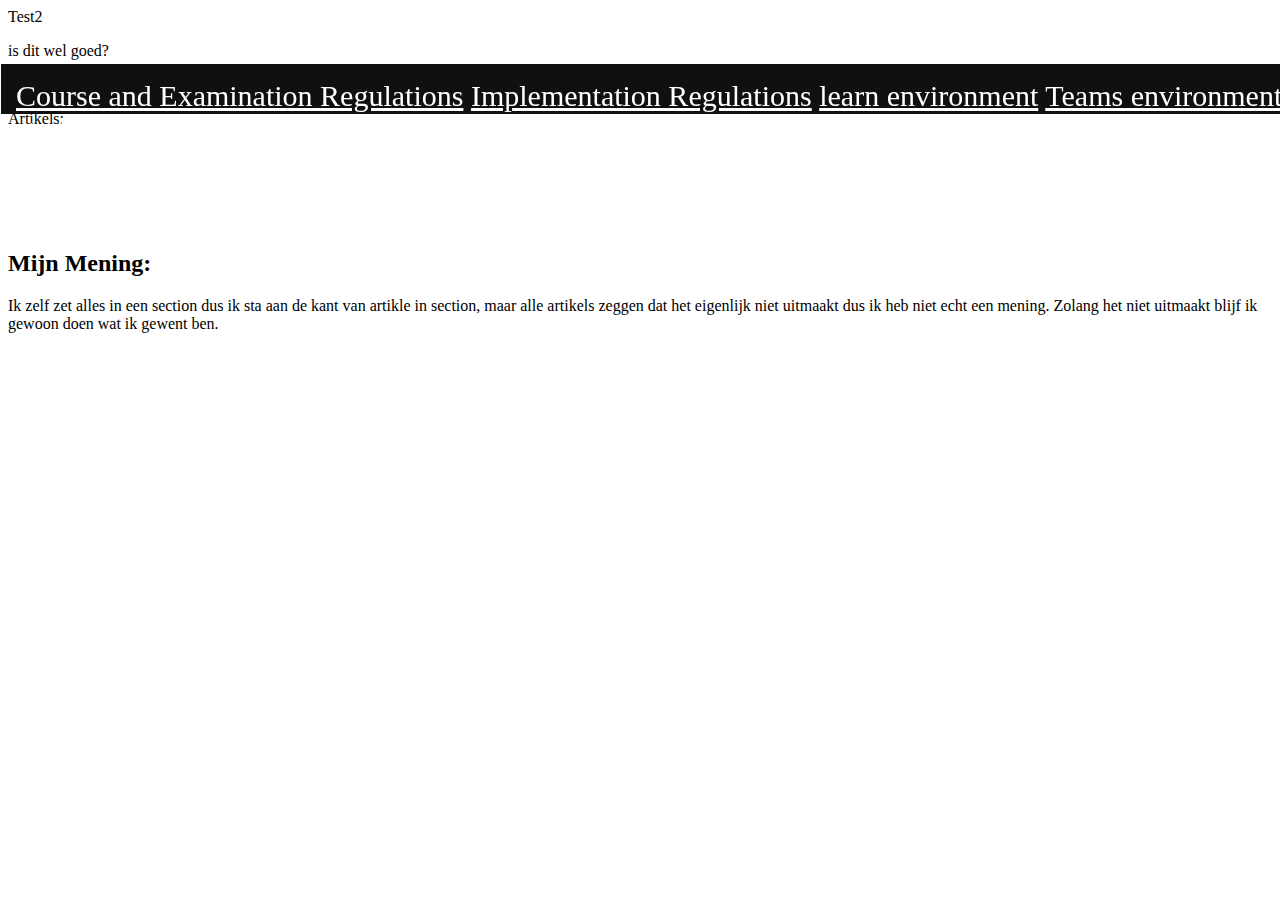
<file: test2.html>
<!DOCTYPE html>
<html lang="en">
    <head>
        <meta charset="UTF-8">
        <meta name="viewport" content="width=device-width, initial-scale=1.0">
        <meta http-equiv="X-UA-Compatible" content="ie=edge">
        <titel>Test2</titel>
        <link href="styles.css" rel="stylesheet">
    </head>
    <body>
        <section>
            <p> is dit wel goed?</p>
        </section>
        <section>
            <li class="aside">
                <a href="javascript:void(0)" class="asidebtn">about</a>
                <div class="asidelinks">
                  <ul class="navi">
                  <a target="_blank" href="https://hz.nl/en/about-hz/organisation/regulations-and-documents#panel1945070">Course and Examination Regulations</a>
                  <a target="_blank" href="https://hz.nl/uploads/documents/1.4-Over-de-HZ/1.4.3.-Regelingen-en-documenten/OERS/2021-2022/11.-Uitvoeringsregeling-OER-ICT-Voltijd-2021-2022.pdf">Implementation Regulations</a>
                  <a target="_blank" href="https://glaze-donut-5a5.notion.site/Assignment-Specification-661c5ac5d7494328a58be61d00dd41e4">learn environment</a>
                  <a target="_blank" href="https://teams.microsoft.com/l/team/19%3a827654897ab746089c081f24aff1c984%40thread.skype/conversations?groupId=337e8cca-f67d-4132-9fa9-b0c761bbeb94&tenantId=4c16deb3-342d-4fca-bcd5-b1429308034c">Teams environment</a>
                  <a target="_blank" href="https://hz.osiris-student.nl/#/voortgang/">study progress</a>
                  <a target="_blank" href="https://github.com/HZ-HBO-ICT">study github page</a>
                </ul>
                </div>
              </li>
        </section>
    </body>
    <p>Artikels:</p>
        <div class="art">
            <ul>
                <il><p><a href="">test</a></p></il>
                <il><p><a href="">test</a></p></il>
                <il><p><a href="">test</a></p></il>
            </ul>
        </div>
    </section>
    <section>
        <h2>Mijn Mening:</h2>
        <article>
            <p>Ik zelf zet alles in een section dus ik sta aan de kant van artikle in section,
                 maar alle artikels zeggen dat het eigenlijk niet uitmaakt dus ik heb niet echt een mening.
                Zolang het niet uitmaakt blijf ik gewoon doen wat ik gewent ben. </p>
        </article>
</html>
</file>
<file: styles.css>
.menu {
    width: 80%;
    background-color: black;
    margin-left: 0px;
    margin-right: auto;
    margin-top: 50px;
    padding: 10px;
    height: 400px;
    max-width:100px;
    text-align: left;
    position: fixed;
}

.navi {
    margin-left: -7px;
    margin-right: -35px;
    margin-top: -30px;
    background-color: rgb(17, 16, 16);
    height: 20px;
    padding: 15px;
    width: 1450px;
    font-size: 30px;
    position: fixed;
}

.profile {
    margin-left: 60px;
    margin-right: 600px;
    margin-top: 20px;
}

.prhr {
    color:black;
    padding: 2px;
    background-color: black;
}

.left {
    text-align: left;
}

.cl {
    margin-left:200px;
    margin-right:200px;
}  

.left2 {
    margin-left: 0px;
    margin-right: 200px;
}

.center {
    margin-left: 100px;
    margin-right: 200px
}

.cr {
    margin-left: 100px;
    margin-right: 200px
}
.right {
    margin-left: 0px;
}

a {
    color:rgb(255, 255, 255);
}


a:hover {
     color:rgb(165, 95, 165);
     /*background-color: azure;
     padding:13px;*/
}

.art {
    color:black;
}

#raid {
    margin-left: 1350px;
    margin-right: auto;
    margin-top: -70px;
    padding: 10px;
    height: 350px;
    max-width:100px;
    position: fixed;
}

.title1 {
    /*margin-left: 150px;
    margin-right: 150px;
    margin-top: 100px;*/
    text-align: center;
}

.title {
    color:black;
    margin-top: 50px;
    text-align: center;
}

#home {
    text-align: center;
    margin-top: 55px;
    font-size: 30px;
}

#profile {
    background-color:gray;
    color: white;
}

#hidden1 {
    color: yellow
}

#table {
    margin-top: 80px;
    font-size: 22px;
}

#test {
    margin-top: 300px;
    Margin-left: 300px;
}

#tester {
    margin-top:900px;
    color:grey
}

#hometxt {
    margin-left: 180px ;
    margin-right: 500px ;
}

#faq {
    margin-right: 650px;
    margin-top: 100px;
}

#faq_img {
    margin-top: -50px;
    float: right;
    width: 40%;
}

#faq_ttl {
    margin-top: 100px;
    margin-left: 50px;
}

#file {
    margin-left: 30px;
    padding: 20px;
}

#op {
    margin-left: 700px ;
    margin-top: -260px;
    float: right;
}

#cs {
    margin-right: -1420px ;
    margin-top: -270px;
    float: right;
}

#gorbino {
    margin-right: -1300px ;
    margin-top: -600px;
    float: right;
}

#starRail {
    margin-left: 1000px;
    margin-top: -550px;
}

#starRailtext {
    margin-left: 1200px;
    margin-top: -650px;
    color: white;
}

#faqBody {
    background-color: gray;
    color: white;
}

#dashboardBody {
    background-color: gray;
    color: white;
}
</file>
